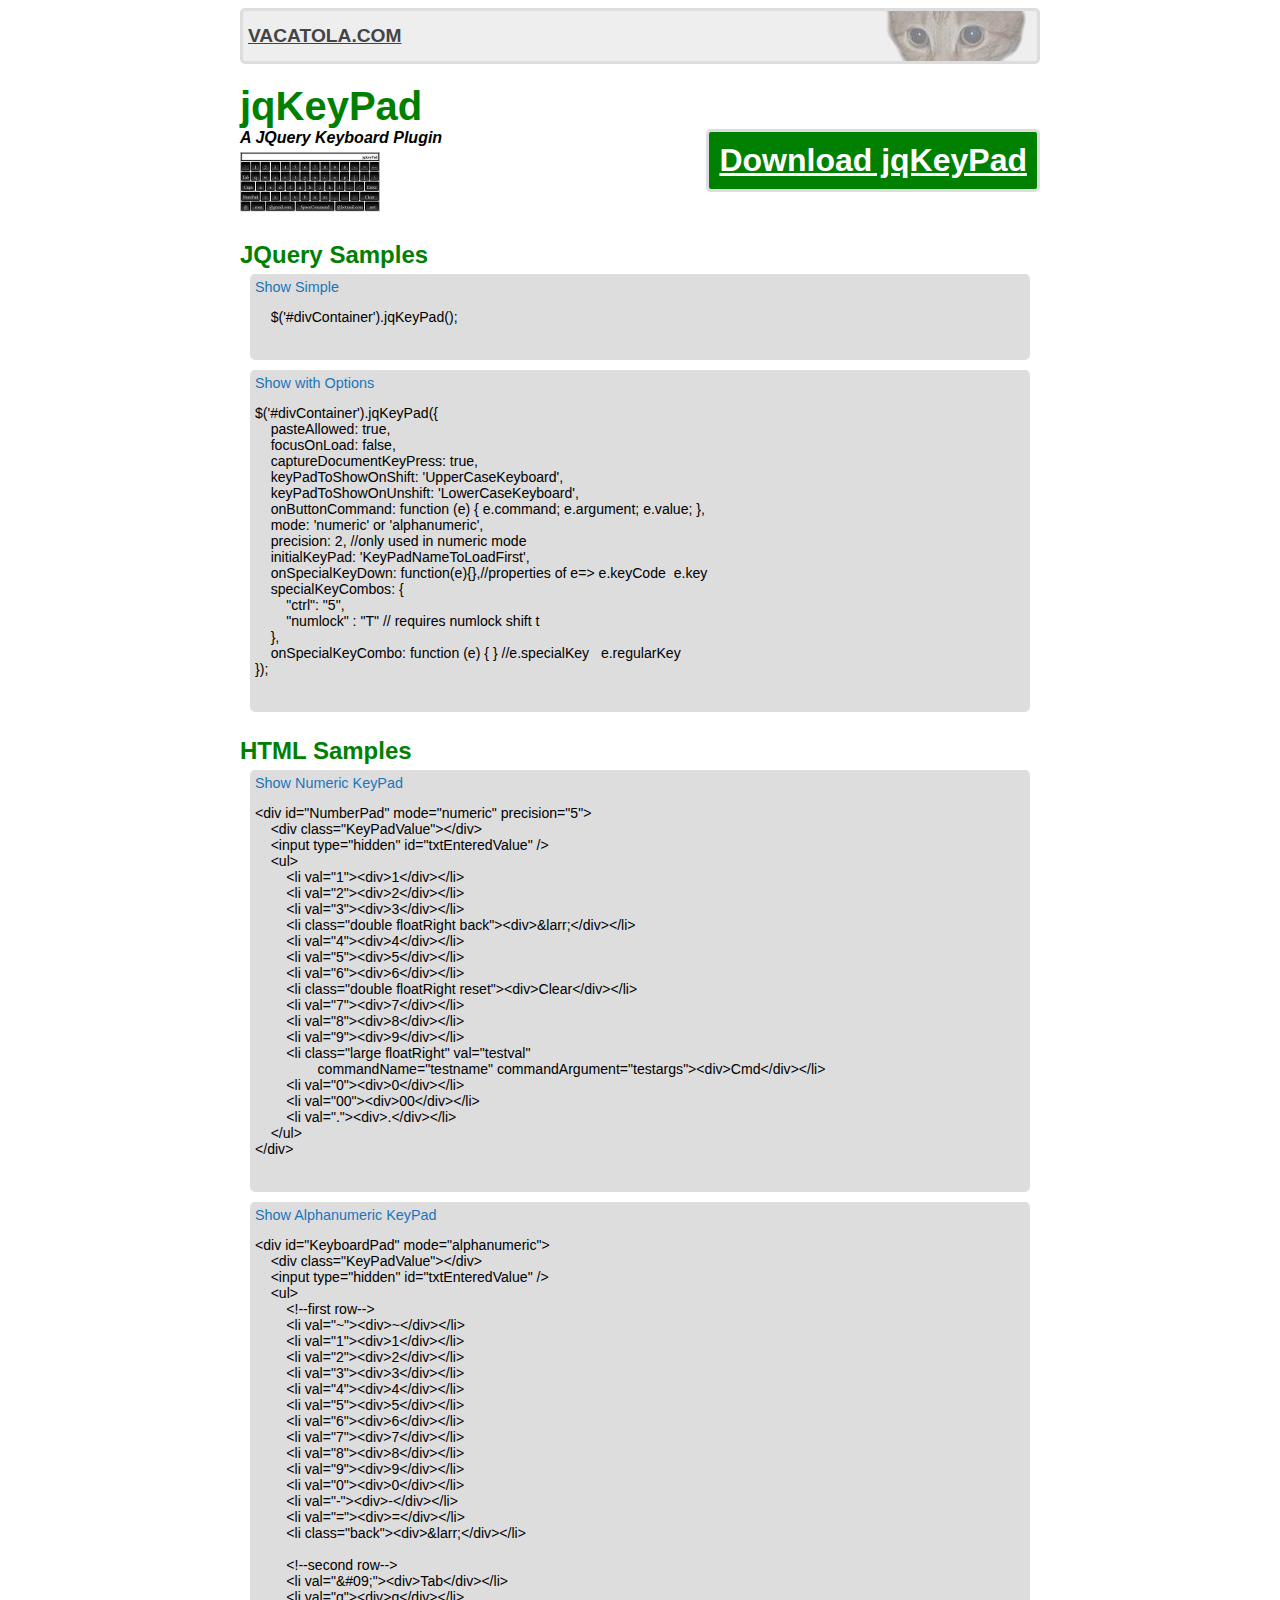
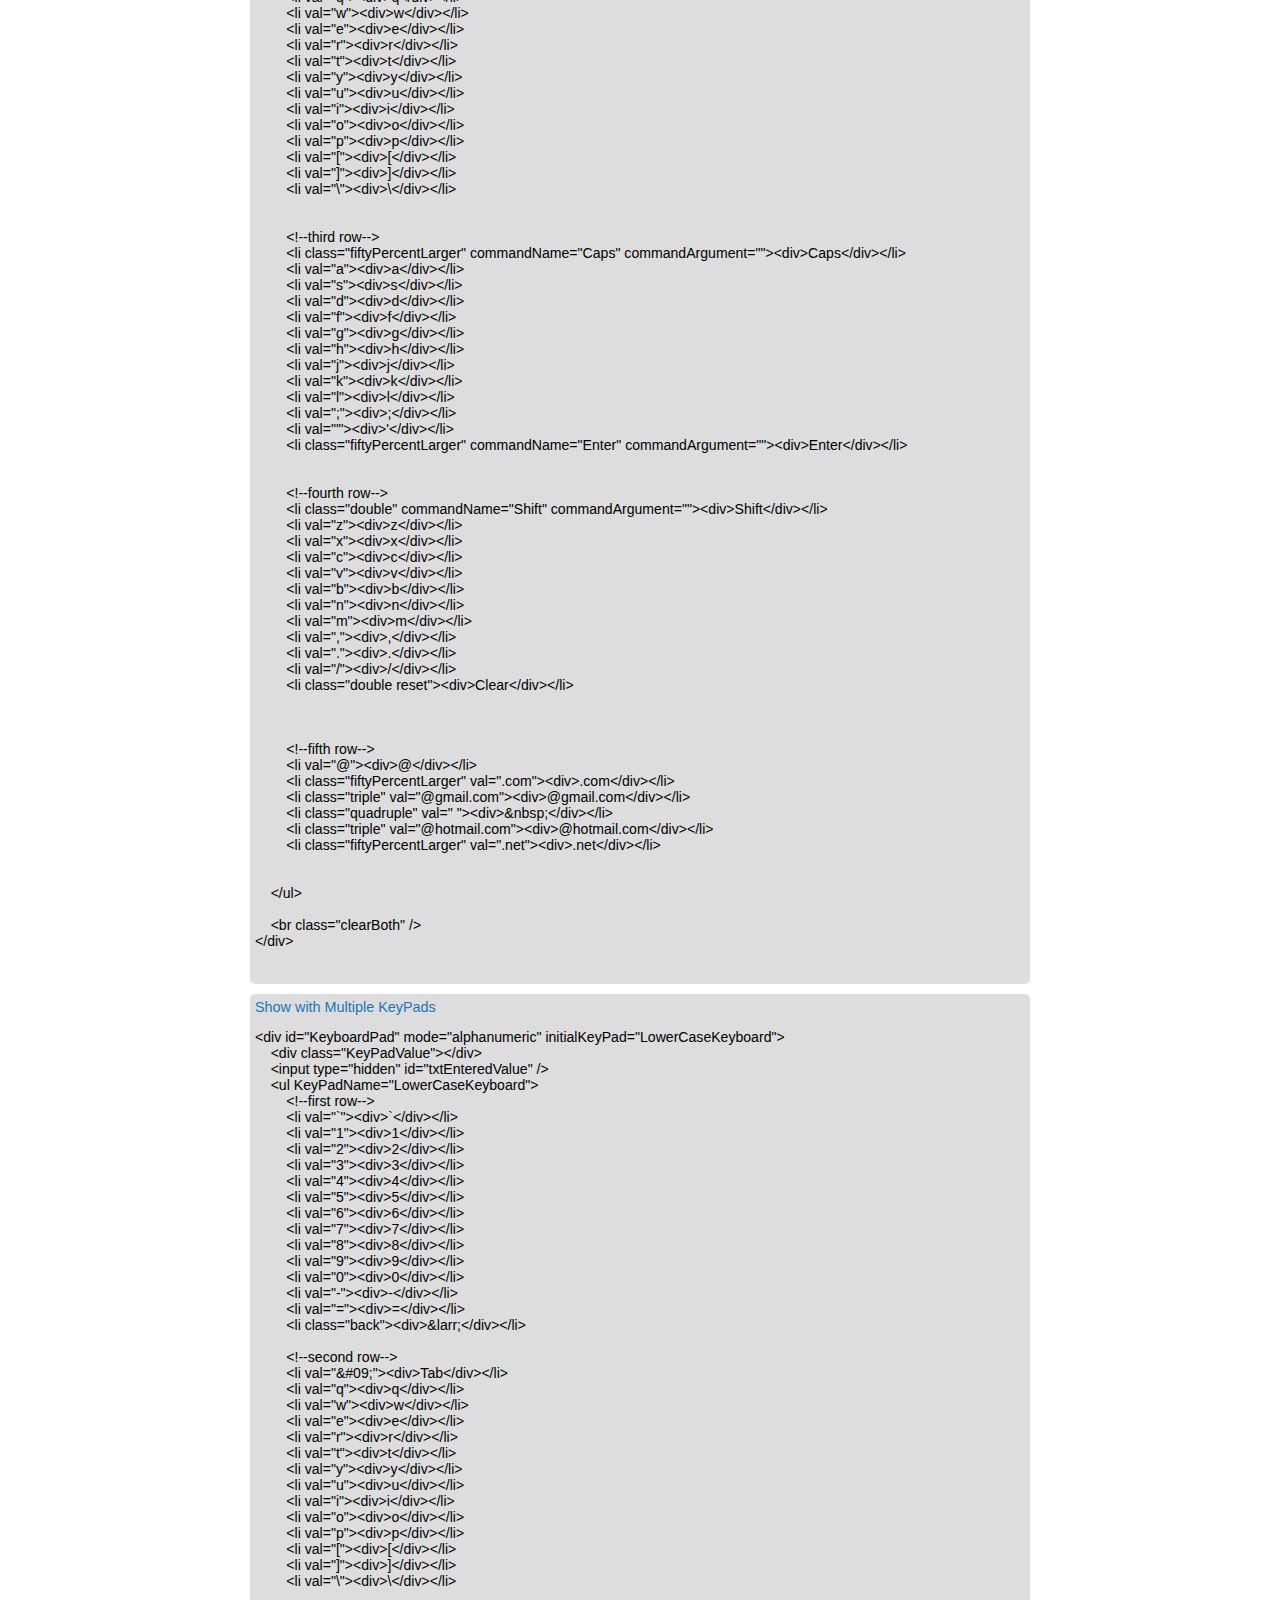
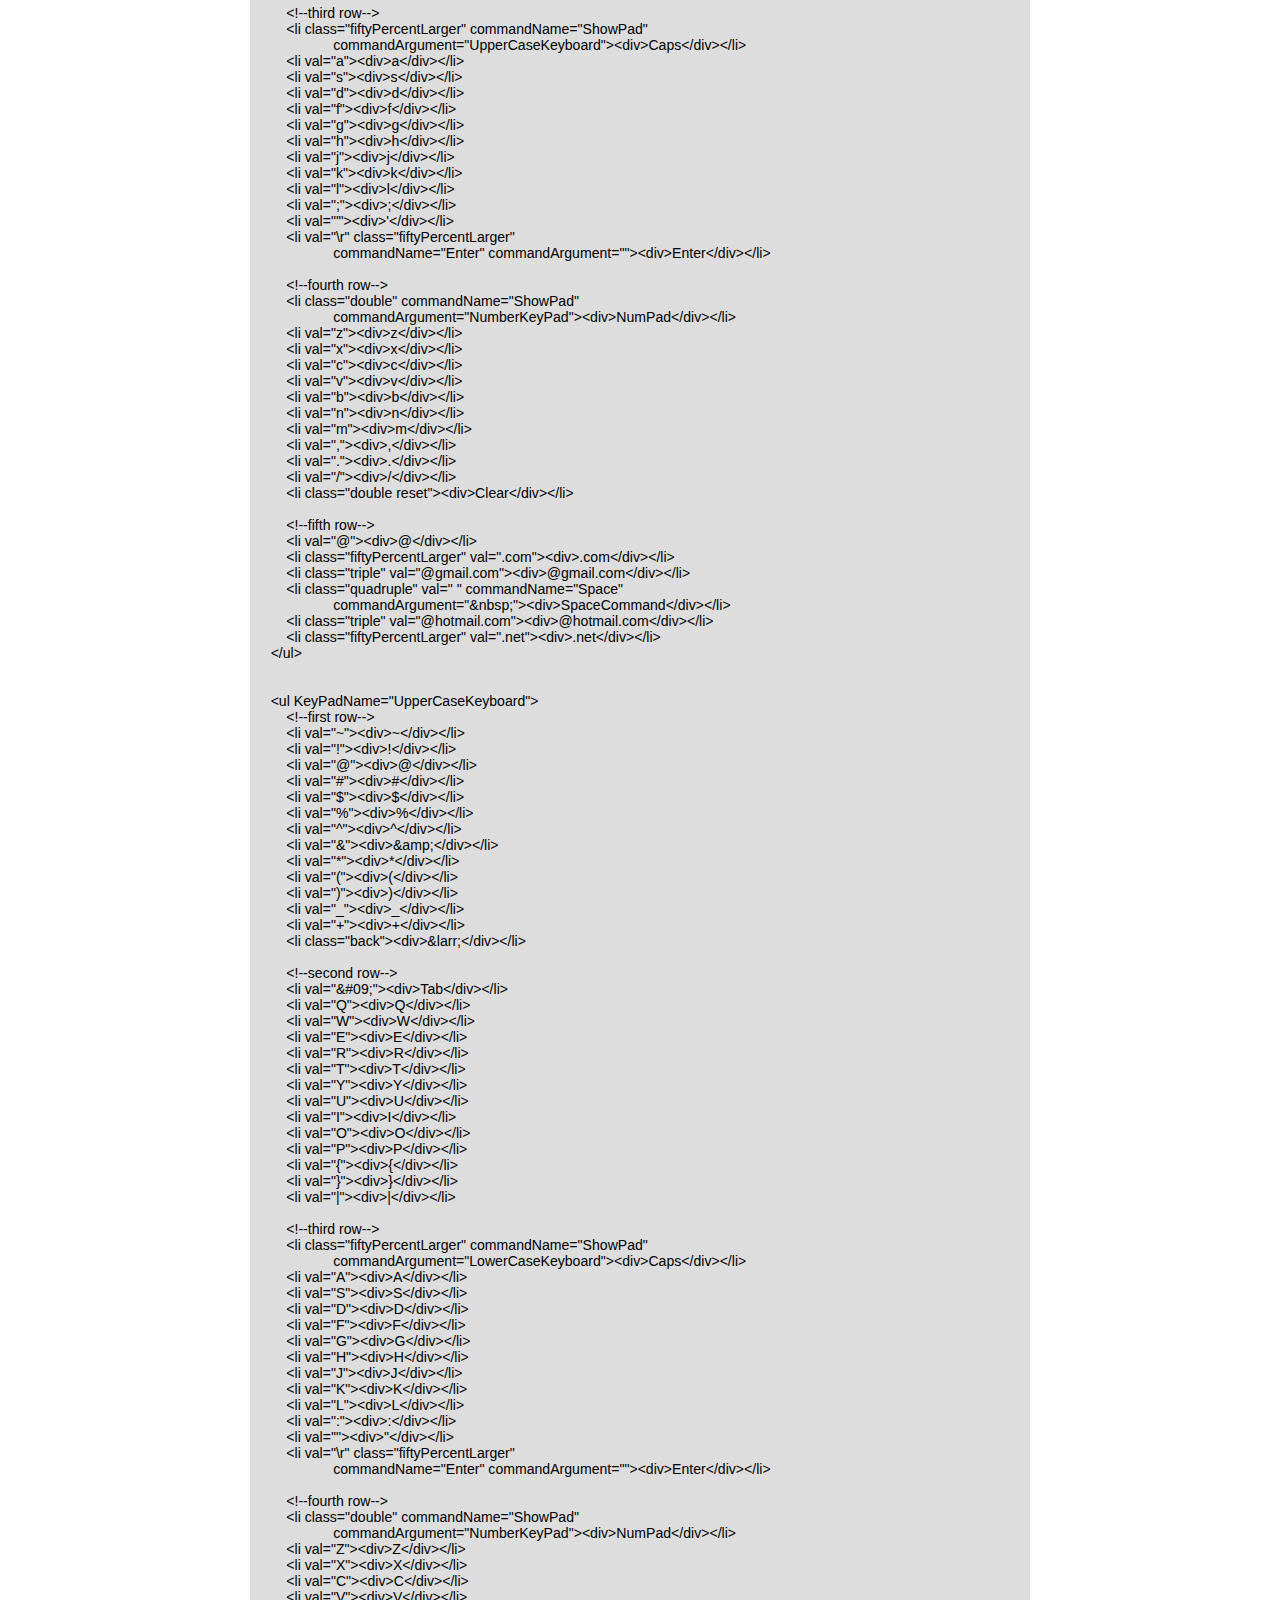
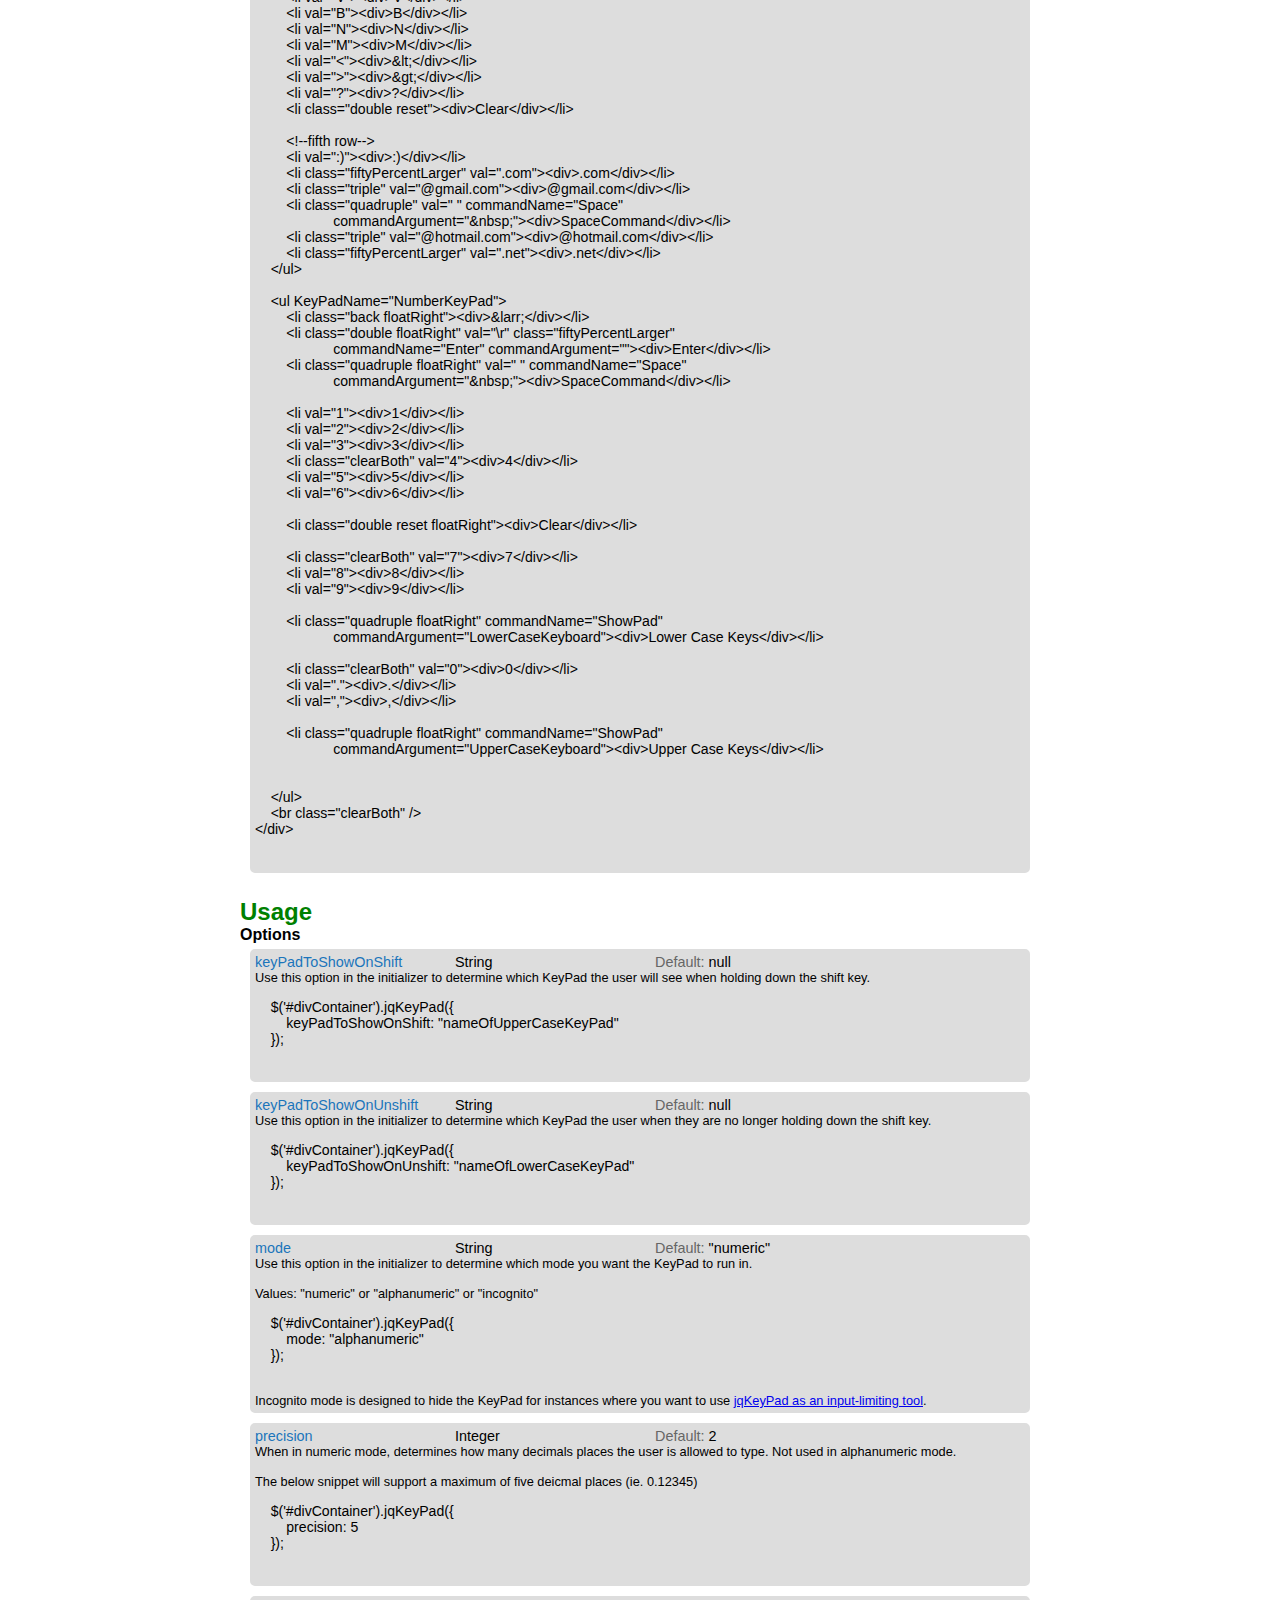
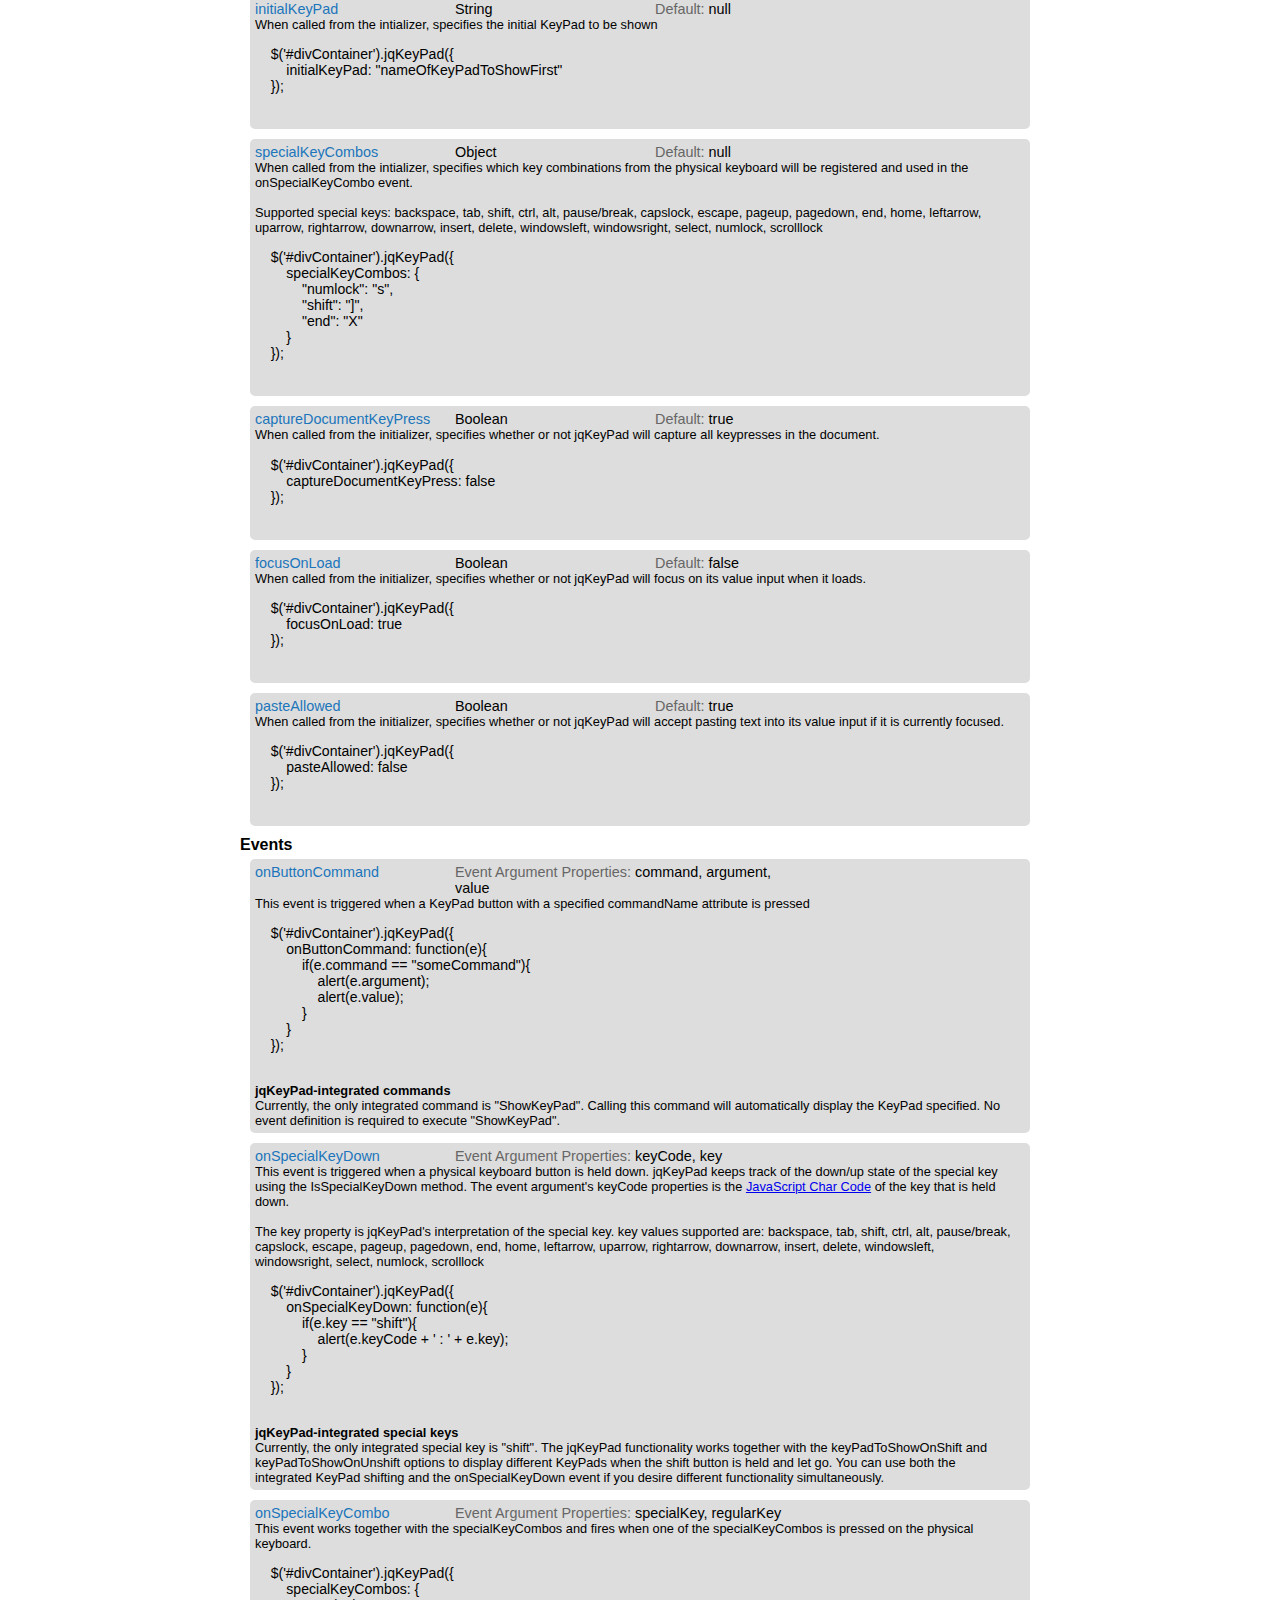
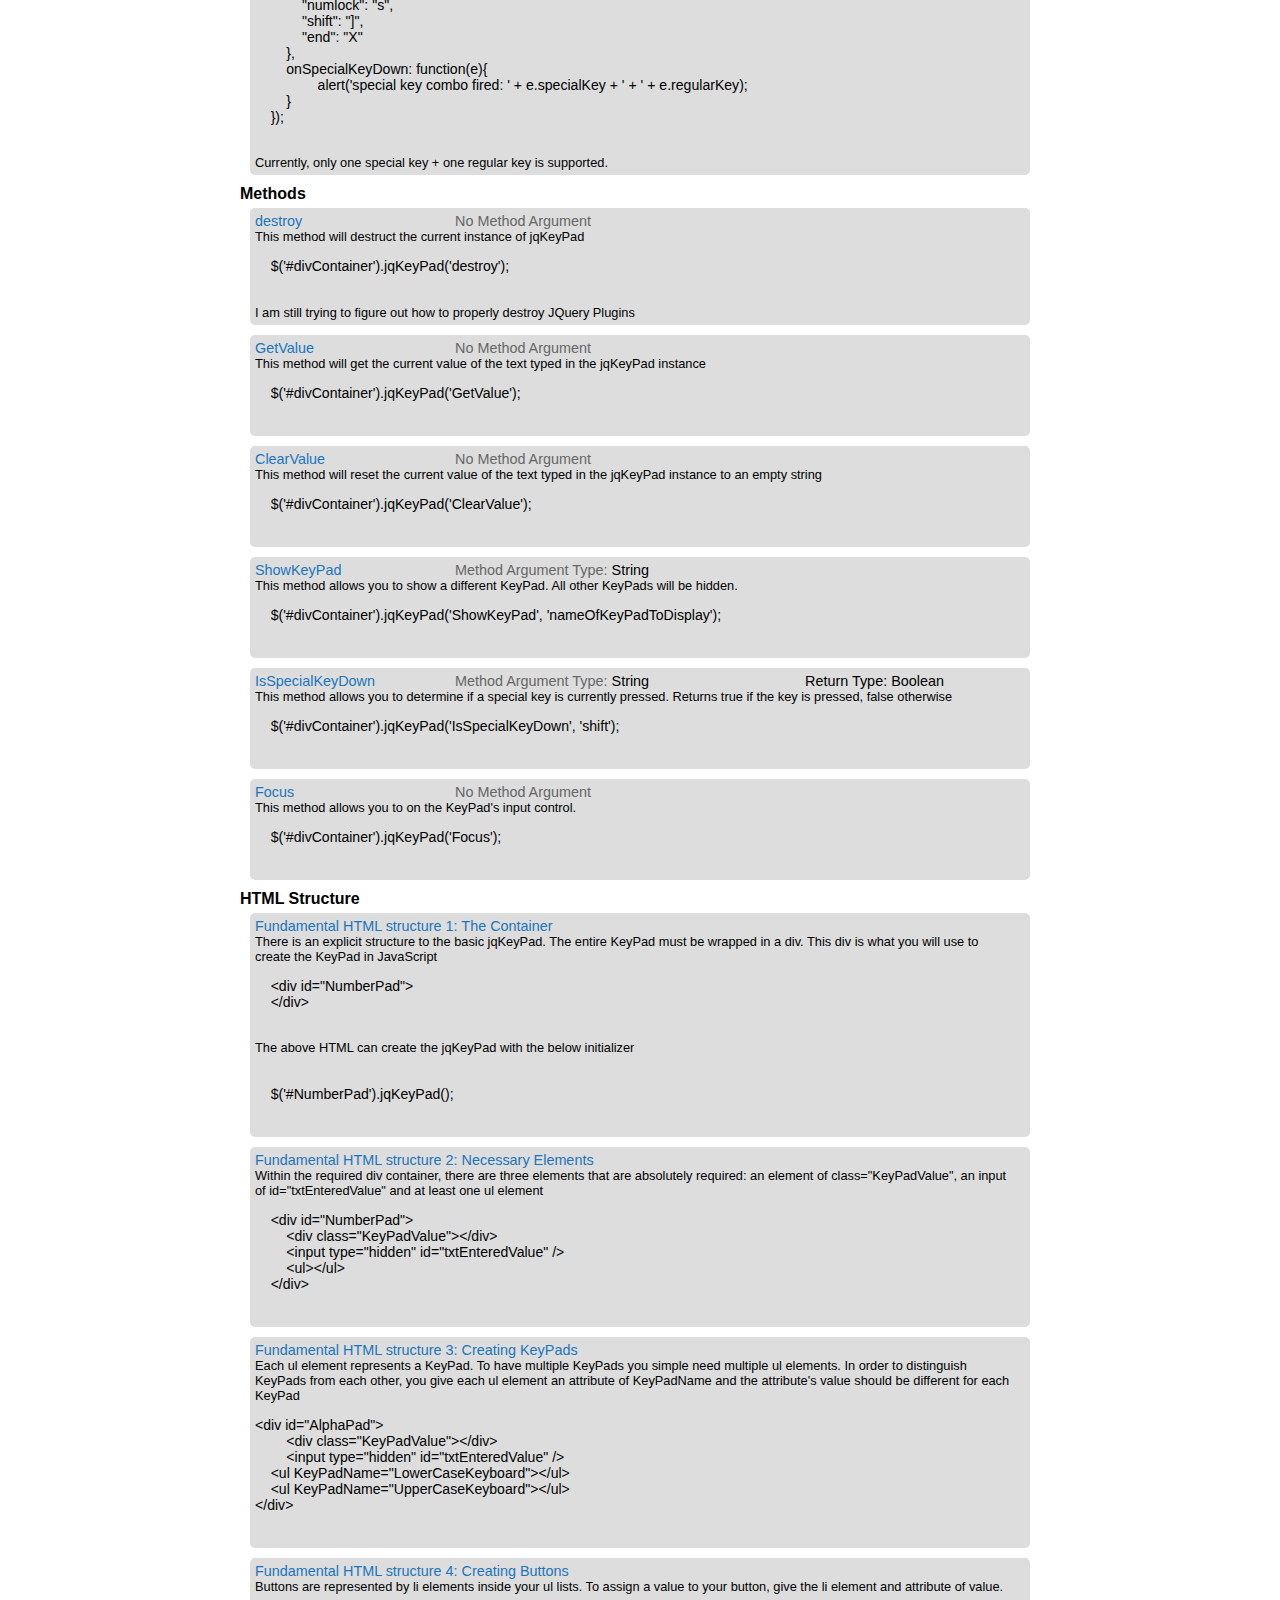
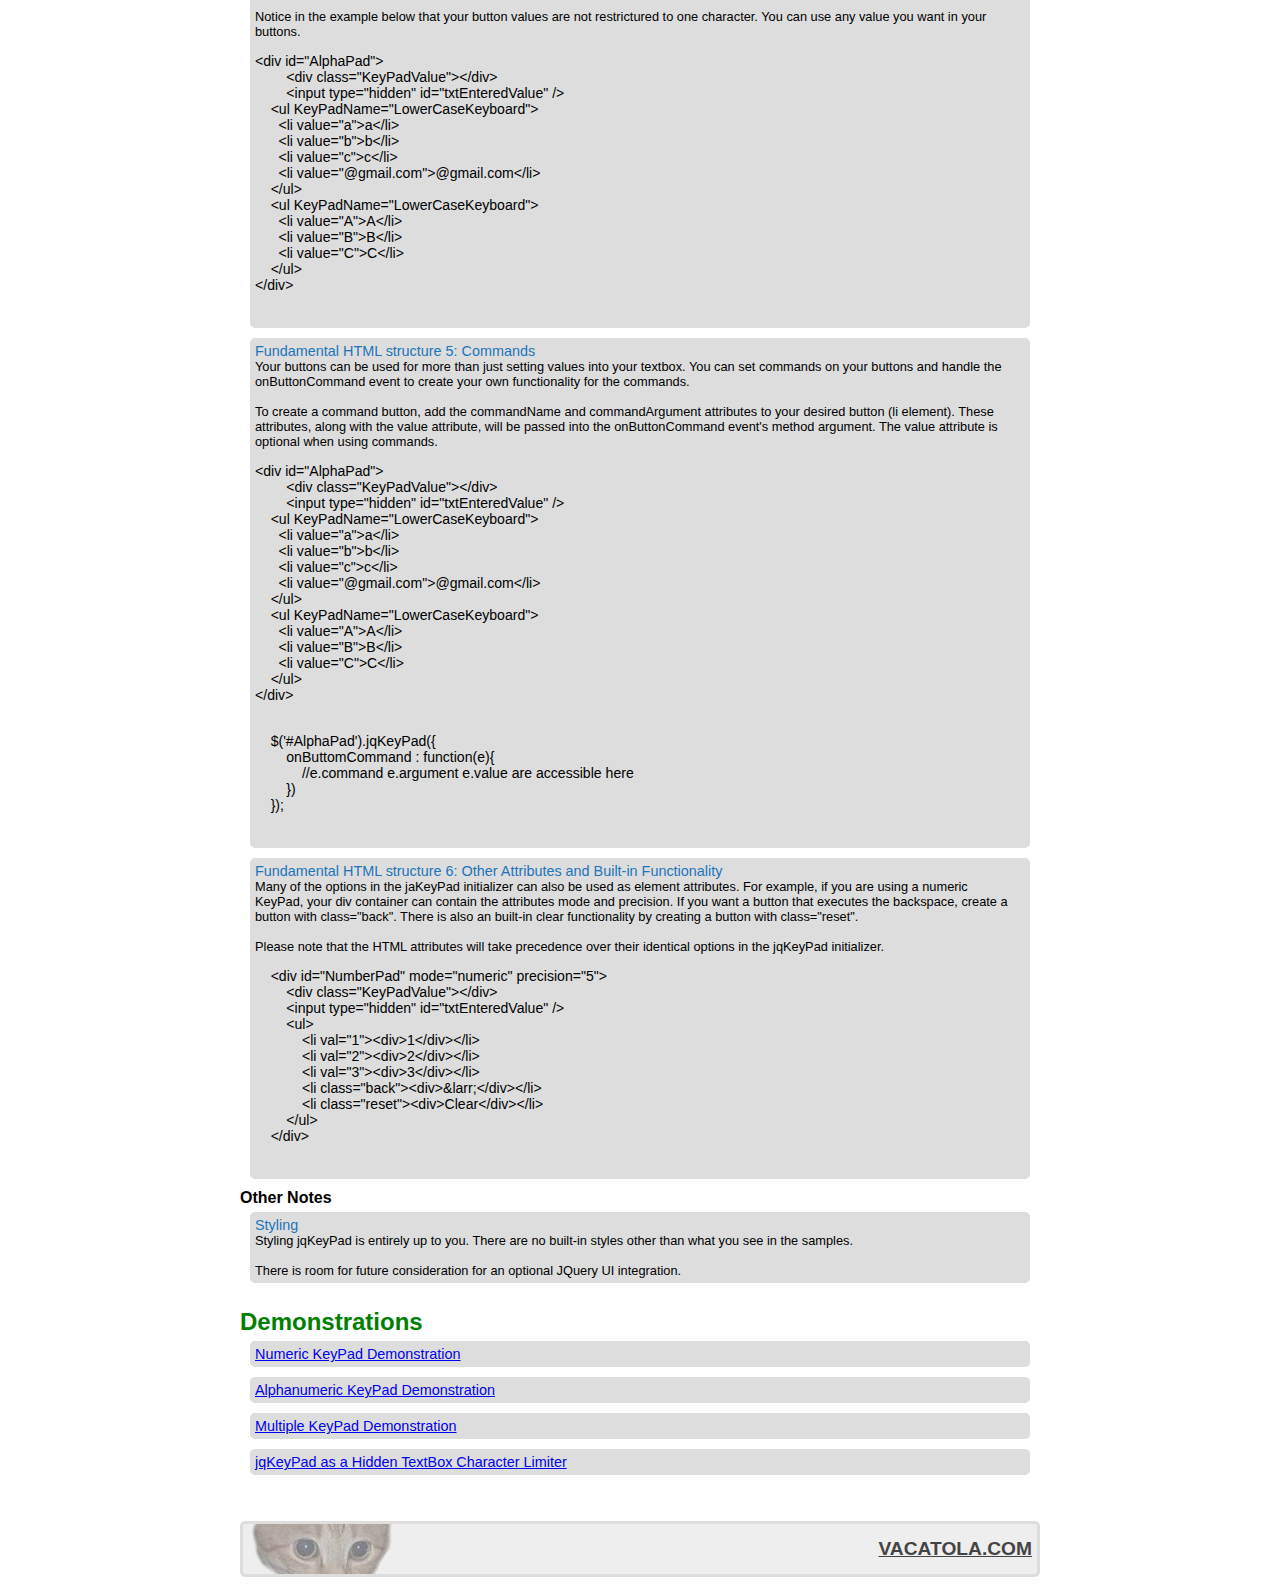
<file: index.html>
﻿<!DOCTYPE html>
<html xmlns="http://www.w3.org/1999/xhtml">
<head>
    <title>jqKeyPad - JQuery Keyboard Plugin - vacatola.com</title>
    <link href="Assets/styles.css" rel="stylesheet" />
    <!--<link href="Assets/snippet.css" rel="stylesheet" />-->
    <link href="Assets/jq-keypad.css" rel="stylesheet" />

    <style>
        pre.prettyprint
        {
            border:none;
        }
    </style>

    <script src="http://ajax.googleapis.com/ajax/libs/jquery/1.8.0/jquery.min.js" type="text/javascript"></script>
    <!--<script src="Assets/snippet.js" type="text/javascript"></script>-->
    <script type="text/javascript" src="http://balupton.github.com/jquery-syntaxhighlighter/scripts/jquery.syntaxhighlighter.min.js"></script>
    <script src="jquery-keypad.js" type="text/javascript"></script>

    <script type="text/javascript">
        $(document).ready(function () {
            //$("pre.js").snippet("javascript", { style: "peachpuff" });
            //$("pre.html").snippet("html", { style: "peachpuff" });

            $.SyntaxHighlighter.init();

            $('img.imgKeyPadThumb').click(function () {
                $('#overlay').removeClass('hidden');
                $('#KeyboardPad').removeClass('hidden');
                $('body').addClass('tmpFixed');
                $('#KeyboardPad').jqKeyPad('Focus');
            });

            $('#overlay').click(function () {
                $('#overlay').addClass('hidden');
                $('#KeyboardPad').addClass('hidden');
                $('body').removeClass('tmpFixed');
            });


            $('div.usage div h4').click(function () {
                var divElement = $(this).parent().children('div');
                if ($(divElement).is(":visible") == true) {
                    $(divElement).hide('fast');
                }
                else {
                    $(divElement).show('fast');
                }
            });

            $('.divDescriptionText').hide();
            $('.divDescriptionTitle').click(function () {
                if ($(this).parent().children('.divDescriptionText').is(':visible') == true) {
                    $(this).parent().children('.divDescriptionText').hide('fast');
                }
                else {
                    $(this).parent().children('.divDescriptionText').show('fast');
                }
            });

            var x = $('#KeyboardPad').jqKeyPad({
                captureDocumentKeyPress: false,
                keyPadToShowOnShift: 'UpperCaseKeyboard',
                keyPadToShowOnUnshift: 'LowerCaseKeyboard',
                onButtonCommand: function (e) {
                    if (e.command == "Close") {
                        $('#overlay').addClass('hidden');
                        $('#KeyboardPad').addClass('hidden');
                        $('body').removeClass('tmpFixed');
                        $('#KeyboardPad').jqKeyPad('destroy');
                    }
                    else if (e.command == 'Space') {
                        return false;
                    }
                    return false;
                }
            });

            $('.showOnLoad').show();
        });
    </script>
</head>
<body>
    <div id="PageContainer">
        <div id="PageTitle">
            <h1><a href="http://www.vacatola.com">VACATOLA.COM</a></h1>
        </div>
        
        <h1 id="KeyPadHeader1">jqKeyPad</h1>
        <a class="download" href="http://code.google.com/p/jqkeypad/downloads/list">Download jqKeyPad</a>
        <h2>A JQuery Keyboard Plugin</h2>
        
        <img id="imgKeyPadThumb" class="imgKeyPadThumb" src="Assets/keyPad-ThumbSize.png" />
        
        

        <div id="JQueryFormat">
            <h3>JQuery Samples</h3>
            <div class="usage">
                <div>
                    <div>
                        <div class="divDescriptionContainer">
                            <div class="divDescriptionTitle">
                                <div class="descHeader1">Show Simple</div>
                                <br class="clearBoth" />
                            </div>
                            <div class="divDescriptionText showOnLoad">
                                <pre class="language-javascript">
    $('#divContainer').jqKeyPad();
                                </pre>
                            </div>
                        </div>
                    </div>
                    <div>
                        <div class="divDescriptionContainer">
                            <div class="divDescriptionTitle">
                                <div class="descHeader1">Show with Options</div>
                                <br class="clearBoth" />
                            </div>
                            <div class="divDescriptionText">
                                <pre class="language-javascript">
$('#divContainer').jqKeyPad({
    pasteAllowed: true,
    focusOnLoad: false,
    captureDocumentKeyPress: true,
    keyPadToShowOnShift: 'UpperCaseKeyboard',
    keyPadToShowOnUnshift: 'LowerCaseKeyboard',
    onButtonCommand: function (e) { e.command; e.argument; e.value; },
    mode: 'numeric' or 'alphanumeric',
    precision: 2, //only used in numeric mode
    initialKeyPad: 'KeyPadNameToLoadFirst',
    onSpecialKeyDown: function(e){},//properties of e=> e.keyCode  e.key
    specialKeyCombos: {
        "ctrl": "5",
        "numlock" : "T" // requires numlock shift t
    },
    onSpecialKeyCombo: function (e) { } //e.specialKey   e.regularKey
});
            </pre>
                            </div>
                        </div>
                    </div>
                </div>
            </div>
            
        </div>

        <div id="HtmlFormat">
            <h3>HTML Samples</h3>
            <div class="usage">
                <div>
                    <div>
                        <div class="divDescriptionContainer">
                            <div class="divDescriptionTitle">
                                <div class="descHeader1">Show Numeric KeyPad</div>
                                <br class="clearBoth" />
                            </div>
                            <div class="divDescriptionText">
                                <pre class="language-html">
&lt;div id=&quot;NumberPad&quot; mode=&quot;numeric&quot; precision=&quot;5&quot;&gt;
    &lt;div class=&quot;KeyPadValue&quot;&gt;&lt;/div&gt;
    &lt;input type=&quot;hidden&quot; id=&quot;txtEnteredValue&quot; /&gt;
    &lt;ul&gt;
        &lt;li val=&quot;1&quot;&gt;&lt;div&gt;1&lt;/div&gt;&lt;/li&gt;
        &lt;li val=&quot;2&quot;&gt;&lt;div&gt;2&lt;/div&gt;&lt;/li&gt;
        &lt;li val=&quot;3&quot;&gt;&lt;div&gt;3&lt;/div&gt;&lt;/li&gt;
        &lt;li class=&quot;double floatRight back&quot;&gt;&lt;div&gt;&amp;larr;&lt;/div&gt;&lt;/li&gt;
        &lt;li val=&quot;4&quot;&gt;&lt;div&gt;4&lt;/div&gt;&lt;/li&gt;
        &lt;li val=&quot;5&quot;&gt;&lt;div&gt;5&lt;/div&gt;&lt;/li&gt;
        &lt;li val=&quot;6&quot;&gt;&lt;div&gt;6&lt;/div&gt;&lt;/li&gt;
        &lt;li class=&quot;double floatRight reset&quot;&gt;&lt;div&gt;Clear&lt;/div&gt;&lt;/li&gt;
        &lt;li val=&quot;7&quot;&gt;&lt;div&gt;7&lt;/div&gt;&lt;/li&gt;
        &lt;li val=&quot;8&quot;&gt;&lt;div&gt;8&lt;/div&gt;&lt;/li&gt;
        &lt;li val=&quot;9&quot;&gt;&lt;div&gt;9&lt;/div&gt;&lt;/li&gt;
        &lt;li class=&quot;large floatRight&quot; val=&quot;testval&quot; 
                commandName=&quot;testname&quot; commandArgument=&quot;testargs&quot;&gt;&lt;div&gt;Cmd&lt;/div&gt;&lt;/li&gt;
        &lt;li val=&quot;0&quot;&gt;&lt;div&gt;0&lt;/div&gt;&lt;/li&gt;
        &lt;li val=&quot;00&quot;&gt;&lt;div&gt;00&lt;/div&gt;&lt;/li&gt;
        &lt;li val=&quot;.&quot;&gt;&lt;div&gt;.&lt;/div&gt;&lt;/li&gt;
    &lt;/ul&gt;
&lt;/div&gt;
            </pre>
                            </div>
                        </div>
                    </div>
                    <div>
                        <div class="divDescriptionContainer">
                            <div class="divDescriptionTitle">
                                <div class="descHeader1">Show Alphanumeric KeyPad</div>
                                <br class="clearBoth" />
                            </div>
                            <div class="divDescriptionText">
                                <pre class="language-html">
&lt;div id=&quot;KeyboardPad&quot; mode=&quot;alphanumeric&quot;&gt;
    &lt;div class=&quot;KeyPadValue&quot;&gt;&lt;/div&gt;
    &lt;input type=&quot;hidden&quot; id=&quot;txtEnteredValue&quot; /&gt;
    &lt;ul&gt;
        &lt;!--first row--&gt;
        &lt;li val=&quot;~&quot;&gt;&lt;div&gt;~&lt;/div&gt;&lt;/li&gt;
        &lt;li val=&quot;1&quot;&gt;&lt;div&gt;1&lt;/div&gt;&lt;/li&gt;
        &lt;li val=&quot;2&quot;&gt;&lt;div&gt;2&lt;/div&gt;&lt;/li&gt;
        &lt;li val=&quot;3&quot;&gt;&lt;div&gt;3&lt;/div&gt;&lt;/li&gt;
        &lt;li val=&quot;4&quot;&gt;&lt;div&gt;4&lt;/div&gt;&lt;/li&gt;
        &lt;li val=&quot;5&quot;&gt;&lt;div&gt;5&lt;/div&gt;&lt;/li&gt;
        &lt;li val=&quot;6&quot;&gt;&lt;div&gt;6&lt;/div&gt;&lt;/li&gt;
        &lt;li val=&quot;7&quot;&gt;&lt;div&gt;7&lt;/div&gt;&lt;/li&gt;
        &lt;li val=&quot;8&quot;&gt;&lt;div&gt;8&lt;/div&gt;&lt;/li&gt;
        &lt;li val=&quot;9&quot;&gt;&lt;div&gt;9&lt;/div&gt;&lt;/li&gt;
        &lt;li val=&quot;0&quot;&gt;&lt;div&gt;0&lt;/div&gt;&lt;/li&gt;
        &lt;li val=&quot;-&quot;&gt;&lt;div&gt;-&lt;/div&gt;&lt;/li&gt;
        &lt;li val=&quot;=&quot;&gt;&lt;div&gt;=&lt;/div&gt;&lt;/li&gt;
        &lt;li class=&quot;back&quot;&gt;&lt;div&gt;&amp;larr;&lt;/div&gt;&lt;/li&gt;

        &lt;!--second row--&gt;
        &lt;li val=&quot;&amp;#09;&quot;&gt;&lt;div&gt;Tab&lt;/div&gt;&lt;/li&gt;
        &lt;li val=&quot;q&quot;&gt;&lt;div&gt;q&lt;/div&gt;&lt;/li&gt;
        &lt;li val=&quot;w&quot;&gt;&lt;div&gt;w&lt;/div&gt;&lt;/li&gt;
        &lt;li val=&quot;e&quot;&gt;&lt;div&gt;e&lt;/div&gt;&lt;/li&gt;
        &lt;li val=&quot;r&quot;&gt;&lt;div&gt;r&lt;/div&gt;&lt;/li&gt;
        &lt;li val=&quot;t&quot;&gt;&lt;div&gt;t&lt;/div&gt;&lt;/li&gt;
        &lt;li val=&quot;y&quot;&gt;&lt;div&gt;y&lt;/div&gt;&lt;/li&gt;
        &lt;li val=&quot;u&quot;&gt;&lt;div&gt;u&lt;/div&gt;&lt;/li&gt;
        &lt;li val=&quot;i&quot;&gt;&lt;div&gt;i&lt;/div&gt;&lt;/li&gt;
        &lt;li val=&quot;o&quot;&gt;&lt;div&gt;o&lt;/div&gt;&lt;/li&gt;
        &lt;li val=&quot;p&quot;&gt;&lt;div&gt;p&lt;/div&gt;&lt;/li&gt;
        &lt;li val=&quot;[&quot;&gt;&lt;div&gt;[&lt;/div&gt;&lt;/li&gt;
        &lt;li val=&quot;]&quot;&gt;&lt;div&gt;]&lt;/div&gt;&lt;/li&gt;
        &lt;li val=&quot;\&quot;&gt;&lt;div&gt;\&lt;/div&gt;&lt;/li&gt;

                
        &lt;!--third row--&gt;
        &lt;li class=&quot;fiftyPercentLarger&quot; commandName=&quot;Caps&quot; commandArgument=&quot;&quot;&gt;&lt;div&gt;Caps&lt;/div&gt;&lt;/li&gt;
        &lt;li val=&quot;a&quot;&gt;&lt;div&gt;a&lt;/div&gt;&lt;/li&gt;
        &lt;li val=&quot;s&quot;&gt;&lt;div&gt;s&lt;/div&gt;&lt;/li&gt;
        &lt;li val=&quot;d&quot;&gt;&lt;div&gt;d&lt;/div&gt;&lt;/li&gt;
        &lt;li val=&quot;f&quot;&gt;&lt;div&gt;f&lt;/div&gt;&lt;/li&gt;
        &lt;li val=&quot;g&quot;&gt;&lt;div&gt;g&lt;/div&gt;&lt;/li&gt;
        &lt;li val=&quot;h&quot;&gt;&lt;div&gt;h&lt;/div&gt;&lt;/li&gt;
        &lt;li val=&quot;j&quot;&gt;&lt;div&gt;j&lt;/div&gt;&lt;/li&gt;
        &lt;li val=&quot;k&quot;&gt;&lt;div&gt;k&lt;/div&gt;&lt;/li&gt;
        &lt;li val=&quot;l&quot;&gt;&lt;div&gt;l&lt;/div&gt;&lt;/li&gt;
        &lt;li val=&quot;;&quot;&gt;&lt;div&gt;;&lt;/div&gt;&lt;/li&gt;
        &lt;li val=&quot;&#39;&quot;&gt;&lt;div&gt;&#39;&lt;/div&gt;&lt;/li&gt;
        &lt;li class=&quot;fiftyPercentLarger&quot; commandName=&quot;Enter&quot; commandArgument=&quot;&quot;&gt;&lt;div&gt;Enter&lt;/div&gt;&lt;/li&gt;

                
        &lt;!--fourth row--&gt;
        &lt;li class=&quot;double&quot; commandName=&quot;Shift&quot; commandArgument=&quot;&quot;&gt;&lt;div&gt;Shift&lt;/div&gt;&lt;/li&gt;
        &lt;li val=&quot;z&quot;&gt;&lt;div&gt;z&lt;/div&gt;&lt;/li&gt;
        &lt;li val=&quot;x&quot;&gt;&lt;div&gt;x&lt;/div&gt;&lt;/li&gt;
        &lt;li val=&quot;c&quot;&gt;&lt;div&gt;c&lt;/div&gt;&lt;/li&gt;
        &lt;li val=&quot;v&quot;&gt;&lt;div&gt;v&lt;/div&gt;&lt;/li&gt;
        &lt;li val=&quot;b&quot;&gt;&lt;div&gt;b&lt;/div&gt;&lt;/li&gt;
        &lt;li val=&quot;n&quot;&gt;&lt;div&gt;n&lt;/div&gt;&lt;/li&gt;
        &lt;li val=&quot;m&quot;&gt;&lt;div&gt;m&lt;/div&gt;&lt;/li&gt;
        &lt;li val=&quot;,&quot;&gt;&lt;div&gt;,&lt;/div&gt;&lt;/li&gt;
        &lt;li val=&quot;.&quot;&gt;&lt;div&gt;.&lt;/div&gt;&lt;/li&gt;
        &lt;li val=&quot;/&quot;&gt;&lt;div&gt;/&lt;/div&gt;&lt;/li&gt;
        &lt;li class=&quot;double reset&quot;&gt;&lt;div&gt;Clear&lt;/div&gt;&lt;/li&gt;

                    
                
        &lt;!--fifth row--&gt;
        &lt;li val=&quot;@&quot;&gt;&lt;div&gt;@&lt;/div&gt;&lt;/li&gt;
        &lt;li class=&quot;fiftyPercentLarger&quot; val=&quot;.com&quot;&gt;&lt;div&gt;.com&lt;/div&gt;&lt;/li&gt;
        &lt;li class=&quot;triple&quot; val=&quot;@gmail.com&quot;&gt;&lt;div&gt;@gmail.com&lt;/div&gt;&lt;/li&gt;
        &lt;li class=&quot;quadruple&quot; val=&quot; &quot;&gt;&lt;div&gt;&amp;nbsp;&lt;/div&gt;&lt;/li&gt;
        &lt;li class=&quot;triple&quot; val=&quot;@hotmail.com&quot;&gt;&lt;div&gt;@hotmail.com&lt;/div&gt;&lt;/li&gt;
        &lt;li class=&quot;fiftyPercentLarger&quot; val=&quot;.net&quot;&gt;&lt;div&gt;.net&lt;/div&gt;&lt;/li&gt;


    &lt;/ul&gt;

    &lt;br class=&quot;clearBoth&quot; /&gt;
&lt;/div&gt;
            </pre>
                            </div>
                        </div>
                    </div>
                    <div>
                        <div class="divDescriptionContainer">
                            <div class="divDescriptionTitle">
                                <div class="descHeader1">Show with Multiple KeyPads</div>
                                <br class="clearBoth" />
                            </div>
                            <div class="divDescriptionText">
                                <pre class="language-html">
&lt;div id=&quot;KeyboardPad&quot; mode=&quot;alphanumeric&quot; initialKeyPad=&quot;LowerCaseKeyboard&quot;&gt;
    &lt;div class=&quot;KeyPadValue&quot;&gt;&lt;/div&gt;
    &lt;input type=&quot;hidden&quot; id=&quot;txtEnteredValue&quot; /&gt;
    &lt;ul KeyPadName=&quot;LowerCaseKeyboard&quot;&gt;
        &lt;!--first row--&gt;
        &lt;li val=&quot;`&quot;&gt;&lt;div&gt;`&lt;/div&gt;&lt;/li&gt;
        &lt;li val=&quot;1&quot;&gt;&lt;div&gt;1&lt;/div&gt;&lt;/li&gt;
        &lt;li val=&quot;2&quot;&gt;&lt;div&gt;2&lt;/div&gt;&lt;/li&gt;
        &lt;li val=&quot;3&quot;&gt;&lt;div&gt;3&lt;/div&gt;&lt;/li&gt;
        &lt;li val=&quot;4&quot;&gt;&lt;div&gt;4&lt;/div&gt;&lt;/li&gt;
        &lt;li val=&quot;5&quot;&gt;&lt;div&gt;5&lt;/div&gt;&lt;/li&gt;
        &lt;li val=&quot;6&quot;&gt;&lt;div&gt;6&lt;/div&gt;&lt;/li&gt;
        &lt;li val=&quot;7&quot;&gt;&lt;div&gt;7&lt;/div&gt;&lt;/li&gt;
        &lt;li val=&quot;8&quot;&gt;&lt;div&gt;8&lt;/div&gt;&lt;/li&gt;
        &lt;li val=&quot;9&quot;&gt;&lt;div&gt;9&lt;/div&gt;&lt;/li&gt;
        &lt;li val=&quot;0&quot;&gt;&lt;div&gt;0&lt;/div&gt;&lt;/li&gt;
        &lt;li val=&quot;-&quot;&gt;&lt;div&gt;-&lt;/div&gt;&lt;/li&gt;
        &lt;li val=&quot;=&quot;&gt;&lt;div&gt;=&lt;/div&gt;&lt;/li&gt;
        &lt;li class=&quot;back&quot;&gt;&lt;div&gt;&amp;larr;&lt;/div&gt;&lt;/li&gt;

        &lt;!--second row--&gt;
        &lt;li val=&quot;&amp;#09;&quot;&gt;&lt;div&gt;Tab&lt;/div&gt;&lt;/li&gt;
        &lt;li val=&quot;q&quot;&gt;&lt;div&gt;q&lt;/div&gt;&lt;/li&gt;
        &lt;li val=&quot;w&quot;&gt;&lt;div&gt;w&lt;/div&gt;&lt;/li&gt;
        &lt;li val=&quot;e&quot;&gt;&lt;div&gt;e&lt;/div&gt;&lt;/li&gt;
        &lt;li val=&quot;r&quot;&gt;&lt;div&gt;r&lt;/div&gt;&lt;/li&gt;
        &lt;li val=&quot;t&quot;&gt;&lt;div&gt;t&lt;/div&gt;&lt;/li&gt;
        &lt;li val=&quot;y&quot;&gt;&lt;div&gt;y&lt;/div&gt;&lt;/li&gt;
        &lt;li val=&quot;u&quot;&gt;&lt;div&gt;u&lt;/div&gt;&lt;/li&gt;
        &lt;li val=&quot;i&quot;&gt;&lt;div&gt;i&lt;/div&gt;&lt;/li&gt;
        &lt;li val=&quot;o&quot;&gt;&lt;div&gt;o&lt;/div&gt;&lt;/li&gt;
        &lt;li val=&quot;p&quot;&gt;&lt;div&gt;p&lt;/div&gt;&lt;/li&gt;
        &lt;li val=&quot;[&quot;&gt;&lt;div&gt;[&lt;/div&gt;&lt;/li&gt;
        &lt;li val=&quot;]&quot;&gt;&lt;div&gt;]&lt;/div&gt;&lt;/li&gt;
        &lt;li val=&quot;\&quot;&gt;&lt;div&gt;\&lt;/div&gt;&lt;/li&gt;
                
        &lt;!--third row--&gt;
        &lt;li class=&quot;fiftyPercentLarger&quot; commandName=&quot;ShowPad&quot; 
                    commandArgument=&quot;UpperCaseKeyboard&quot;&gt;&lt;div&gt;Caps&lt;/div&gt;&lt;/li&gt;
        &lt;li val=&quot;a&quot;&gt;&lt;div&gt;a&lt;/div&gt;&lt;/li&gt;
        &lt;li val=&quot;s&quot;&gt;&lt;div&gt;s&lt;/div&gt;&lt;/li&gt;
        &lt;li val=&quot;d&quot;&gt;&lt;div&gt;d&lt;/div&gt;&lt;/li&gt;
        &lt;li val=&quot;f&quot;&gt;&lt;div&gt;f&lt;/div&gt;&lt;/li&gt;
        &lt;li val=&quot;g&quot;&gt;&lt;div&gt;g&lt;/div&gt;&lt;/li&gt;
        &lt;li val=&quot;h&quot;&gt;&lt;div&gt;h&lt;/div&gt;&lt;/li&gt;
        &lt;li val=&quot;j&quot;&gt;&lt;div&gt;j&lt;/div&gt;&lt;/li&gt;
        &lt;li val=&quot;k&quot;&gt;&lt;div&gt;k&lt;/div&gt;&lt;/li&gt;
        &lt;li val=&quot;l&quot;&gt;&lt;div&gt;l&lt;/div&gt;&lt;/li&gt;
        &lt;li val=&quot;;&quot;&gt;&lt;div&gt;;&lt;/div&gt;&lt;/li&gt;
        &lt;li val=&quot;&#39;&quot;&gt;&lt;div&gt;&#39;&lt;/div&gt;&lt;/li&gt;
        &lt;li val=&quot;\r&quot; class=&quot;fiftyPercentLarger&quot; 
                    commandName=&quot;Enter&quot; commandArgument=&quot;&quot;&gt;&lt;div&gt;Enter&lt;/div&gt;&lt;/li&gt;

        &lt;!--fourth row--&gt;
        &lt;li class=&quot;double&quot; commandName=&quot;ShowPad&quot; 
                    commandArgument=&quot;NumberKeyPad&quot;&gt;&lt;div&gt;NumPad&lt;/div&gt;&lt;/li&gt;
        &lt;li val=&quot;z&quot;&gt;&lt;div&gt;z&lt;/div&gt;&lt;/li&gt;
        &lt;li val=&quot;x&quot;&gt;&lt;div&gt;x&lt;/div&gt;&lt;/li&gt;
        &lt;li val=&quot;c&quot;&gt;&lt;div&gt;c&lt;/div&gt;&lt;/li&gt;
        &lt;li val=&quot;v&quot;&gt;&lt;div&gt;v&lt;/div&gt;&lt;/li&gt;
        &lt;li val=&quot;b&quot;&gt;&lt;div&gt;b&lt;/div&gt;&lt;/li&gt;
        &lt;li val=&quot;n&quot;&gt;&lt;div&gt;n&lt;/div&gt;&lt;/li&gt;
        &lt;li val=&quot;m&quot;&gt;&lt;div&gt;m&lt;/div&gt;&lt;/li&gt;
        &lt;li val=&quot;,&quot;&gt;&lt;div&gt;,&lt;/div&gt;&lt;/li&gt;
        &lt;li val=&quot;.&quot;&gt;&lt;div&gt;.&lt;/div&gt;&lt;/li&gt;
        &lt;li val=&quot;/&quot;&gt;&lt;div&gt;/&lt;/div&gt;&lt;/li&gt;
        &lt;li class=&quot;double reset&quot;&gt;&lt;div&gt;Clear&lt;/div&gt;&lt;/li&gt;
                
        &lt;!--fifth row--&gt;
        &lt;li val=&quot;@&quot;&gt;&lt;div&gt;@&lt;/div&gt;&lt;/li&gt;
        &lt;li class=&quot;fiftyPercentLarger&quot; val=&quot;.com&quot;&gt;&lt;div&gt;.com&lt;/div&gt;&lt;/li&gt;
        &lt;li class=&quot;triple&quot; val=&quot;@gmail.com&quot;&gt;&lt;div&gt;@gmail.com&lt;/div&gt;&lt;/li&gt;
        &lt;li class=&quot;quadruple&quot; val=&quot; &quot; commandName=&quot;Space&quot; 
                    commandArgument=&quot;&amp;nbsp;&quot;&gt;&lt;div&gt;SpaceCommand&lt;/div&gt;&lt;/li&gt;
        &lt;li class=&quot;triple&quot; val=&quot;@hotmail.com&quot;&gt;&lt;div&gt;@hotmail.com&lt;/div&gt;&lt;/li&gt;
        &lt;li class=&quot;fiftyPercentLarger&quot; val=&quot;.net&quot;&gt;&lt;div&gt;.net&lt;/div&gt;&lt;/li&gt;
    &lt;/ul&gt;

            
    &lt;ul KeyPadName=&quot;UpperCaseKeyboard&quot;&gt;
        &lt;!--first row--&gt;
        &lt;li val=&quot;~&quot;&gt;&lt;div&gt;~&lt;/div&gt;&lt;/li&gt;
        &lt;li val=&quot;!&quot;&gt;&lt;div&gt;!&lt;/div&gt;&lt;/li&gt;
        &lt;li val=&quot;@&quot;&gt;&lt;div&gt;@&lt;/div&gt;&lt;/li&gt;
        &lt;li val=&quot;#&quot;&gt;&lt;div&gt;#&lt;/div&gt;&lt;/li&gt;
        &lt;li val=&quot;$&quot;&gt;&lt;div&gt;$&lt;/div&gt;&lt;/li&gt;
        &lt;li val=&quot;%&quot;&gt;&lt;div&gt;%&lt;/div&gt;&lt;/li&gt;
        &lt;li val=&quot;^&quot;&gt;&lt;div&gt;^&lt;/div&gt;&lt;/li&gt;
        &lt;li val=&quot;&amp;&quot;&gt;&lt;div&gt;&amp;amp;&lt;/div&gt;&lt;/li&gt;
        &lt;li val=&quot;*&quot;&gt;&lt;div&gt;*&lt;/div&gt;&lt;/li&gt;
        &lt;li val=&quot;(&quot;&gt;&lt;div&gt;(&lt;/div&gt;&lt;/li&gt;
        &lt;li val=&quot;)&quot;&gt;&lt;div&gt;)&lt;/div&gt;&lt;/li&gt;
        &lt;li val=&quot;_&quot;&gt;&lt;div&gt;_&lt;/div&gt;&lt;/li&gt;
        &lt;li val=&quot;+&quot;&gt;&lt;div&gt;+&lt;/div&gt;&lt;/li&gt;
        &lt;li class=&quot;back&quot;&gt;&lt;div&gt;&amp;larr;&lt;/div&gt;&lt;/li&gt;

        &lt;!--second row--&gt;
        &lt;li val=&quot;&amp;#09;&quot;&gt;&lt;div&gt;Tab&lt;/div&gt;&lt;/li&gt;
        &lt;li val=&quot;Q&quot;&gt;&lt;div&gt;Q&lt;/div&gt;&lt;/li&gt;
        &lt;li val=&quot;W&quot;&gt;&lt;div&gt;W&lt;/div&gt;&lt;/li&gt;
        &lt;li val=&quot;E&quot;&gt;&lt;div&gt;E&lt;/div&gt;&lt;/li&gt;
        &lt;li val=&quot;R&quot;&gt;&lt;div&gt;R&lt;/div&gt;&lt;/li&gt;
        &lt;li val=&quot;T&quot;&gt;&lt;div&gt;T&lt;/div&gt;&lt;/li&gt;
        &lt;li val=&quot;Y&quot;&gt;&lt;div&gt;Y&lt;/div&gt;&lt;/li&gt;
        &lt;li val=&quot;U&quot;&gt;&lt;div&gt;U&lt;/div&gt;&lt;/li&gt;
        &lt;li val=&quot;I&quot;&gt;&lt;div&gt;I&lt;/div&gt;&lt;/li&gt;
        &lt;li val=&quot;O&quot;&gt;&lt;div&gt;O&lt;/div&gt;&lt;/li&gt;
        &lt;li val=&quot;P&quot;&gt;&lt;div&gt;P&lt;/div&gt;&lt;/li&gt;
        &lt;li val=&quot;{&quot;&gt;&lt;div&gt;{&lt;/div&gt;&lt;/li&gt;
        &lt;li val=&quot;}&quot;&gt;&lt;div&gt;}&lt;/div&gt;&lt;/li&gt;
        &lt;li val=&quot;|&quot;&gt;&lt;div&gt;|&lt;/div&gt;&lt;/li&gt;
                
        &lt;!--third row--&gt;
        &lt;li class=&quot;fiftyPercentLarger&quot; commandName=&quot;ShowPad&quot; 
                    commandArgument=&quot;LowerCaseKeyboard&quot;&gt;&lt;div&gt;Caps&lt;/div&gt;&lt;/li&gt;
        &lt;li val=&quot;A&quot;&gt;&lt;div&gt;A&lt;/div&gt;&lt;/li&gt;
        &lt;li val=&quot;S&quot;&gt;&lt;div&gt;S&lt;/div&gt;&lt;/li&gt;
        &lt;li val=&quot;D&quot;&gt;&lt;div&gt;D&lt;/div&gt;&lt;/li&gt;
        &lt;li val=&quot;F&quot;&gt;&lt;div&gt;F&lt;/div&gt;&lt;/li&gt;
        &lt;li val=&quot;G&quot;&gt;&lt;div&gt;G&lt;/div&gt;&lt;/li&gt;
        &lt;li val=&quot;H&quot;&gt;&lt;div&gt;H&lt;/div&gt;&lt;/li&gt;
        &lt;li val=&quot;J&quot;&gt;&lt;div&gt;J&lt;/div&gt;&lt;/li&gt;
        &lt;li val=&quot;K&quot;&gt;&lt;div&gt;K&lt;/div&gt;&lt;/li&gt;
        &lt;li val=&quot;L&quot;&gt;&lt;div&gt;L&lt;/div&gt;&lt;/li&gt;
        &lt;li val=&quot;:&quot;&gt;&lt;div&gt;:&lt;/div&gt;&lt;/li&gt;
        &lt;li val=&#39;&quot;&#39;&gt;&lt;div&gt;&quot;&lt;/div&gt;&lt;/li&gt;
        &lt;li val=&quot;\r&quot; class=&quot;fiftyPercentLarger&quot; 
                    commandName=&quot;Enter&quot; commandArgument=&quot;&quot;&gt;&lt;div&gt;Enter&lt;/div&gt;&lt;/li&gt;

        &lt;!--fourth row--&gt;
        &lt;li class=&quot;double&quot; commandName=&quot;ShowPad&quot; 
                    commandArgument=&quot;NumberKeyPad&quot;&gt;&lt;div&gt;NumPad&lt;/div&gt;&lt;/li&gt;
        &lt;li val=&quot;Z&quot;&gt;&lt;div&gt;Z&lt;/div&gt;&lt;/li&gt;
        &lt;li val=&quot;X&quot;&gt;&lt;div&gt;X&lt;/div&gt;&lt;/li&gt;
        &lt;li val=&quot;C&quot;&gt;&lt;div&gt;C&lt;/div&gt;&lt;/li&gt;
        &lt;li val=&quot;V&quot;&gt;&lt;div&gt;V&lt;/div&gt;&lt;/li&gt;
        &lt;li val=&quot;B&quot;&gt;&lt;div&gt;B&lt;/div&gt;&lt;/li&gt;
        &lt;li val=&quot;N&quot;&gt;&lt;div&gt;N&lt;/div&gt;&lt;/li&gt;
        &lt;li val=&quot;M&quot;&gt;&lt;div&gt;M&lt;/div&gt;&lt;/li&gt;
        &lt;li val=&quot;&lt;&quot;&gt;&lt;div&gt;&amp;lt;&lt;/div&gt;&lt;/li&gt;
        &lt;li val=&quot;&gt;&quot;&gt;&lt;div&gt;&amp;gt;&lt;/div&gt;&lt;/li&gt;
        &lt;li val=&quot;?&quot;&gt;&lt;div&gt;?&lt;/div&gt;&lt;/li&gt;
        &lt;li class=&quot;double reset&quot;&gt;&lt;div&gt;Clear&lt;/div&gt;&lt;/li&gt;
                
        &lt;!--fifth row--&gt;
        &lt;li val=&quot;:)&quot;&gt;&lt;div&gt;:)&lt;/div&gt;&lt;/li&gt;
        &lt;li class=&quot;fiftyPercentLarger&quot; val=&quot;.com&quot;&gt;&lt;div&gt;.com&lt;/div&gt;&lt;/li&gt;
        &lt;li class=&quot;triple&quot; val=&quot;@gmail.com&quot;&gt;&lt;div&gt;@gmail.com&lt;/div&gt;&lt;/li&gt;
        &lt;li class=&quot;quadruple&quot; val=&quot; &quot; commandName=&quot;Space&quot; 
                    commandArgument=&quot;&amp;nbsp;&quot;&gt;&lt;div&gt;SpaceCommand&lt;/div&gt;&lt;/li&gt;
        &lt;li class=&quot;triple&quot; val=&quot;@hotmail.com&quot;&gt;&lt;div&gt;@hotmail.com&lt;/div&gt;&lt;/li&gt;
        &lt;li class=&quot;fiftyPercentLarger&quot; val=&quot;.net&quot;&gt;&lt;div&gt;.net&lt;/div&gt;&lt;/li&gt;
    &lt;/ul&gt;

    &lt;ul KeyPadName=&quot;NumberKeyPad&quot;&gt;
        &lt;li class=&quot;back floatRight&quot;&gt;&lt;div&gt;&amp;larr;&lt;/div&gt;&lt;/li&gt;     
        &lt;li class=&quot;double floatRight&quot; val=&quot;\r&quot; class=&quot;fiftyPercentLarger&quot; 
                    commandName=&quot;Enter&quot; commandArgument=&quot;&quot;&gt;&lt;div&gt;Enter&lt;/div&gt;&lt;/li&gt;
        &lt;li class=&quot;quadruple floatRight&quot; val=&quot; &quot; commandName=&quot;Space&quot; 
                    commandArgument=&quot;&amp;nbsp;&quot;&gt;&lt;div&gt;SpaceCommand&lt;/div&gt;&lt;/li&gt;

        &lt;li val=&quot;1&quot;&gt;&lt;div&gt;1&lt;/div&gt;&lt;/li&gt;
        &lt;li val=&quot;2&quot;&gt;&lt;div&gt;2&lt;/div&gt;&lt;/li&gt;
        &lt;li val=&quot;3&quot;&gt;&lt;div&gt;3&lt;/div&gt;&lt;/li&gt;
        &lt;li class=&quot;clearBoth&quot; val=&quot;4&quot;&gt;&lt;div&gt;4&lt;/div&gt;&lt;/li&gt;
        &lt;li val=&quot;5&quot;&gt;&lt;div&gt;5&lt;/div&gt;&lt;/li&gt;
        &lt;li val=&quot;6&quot;&gt;&lt;div&gt;6&lt;/div&gt;&lt;/li&gt;

        &lt;li class=&quot;double reset floatRight&quot;&gt;&lt;div&gt;Clear&lt;/div&gt;&lt;/li&gt; 

        &lt;li class=&quot;clearBoth&quot; val=&quot;7&quot;&gt;&lt;div&gt;7&lt;/div&gt;&lt;/li&gt;
        &lt;li val=&quot;8&quot;&gt;&lt;div&gt;8&lt;/div&gt;&lt;/li&gt;
        &lt;li val=&quot;9&quot;&gt;&lt;div&gt;9&lt;/div&gt;&lt;/li&gt;

        &lt;li class=&quot;quadruple floatRight&quot; commandName=&quot;ShowPad&quot; 
                    commandArgument=&quot;LowerCaseKeyboard&quot;&gt;&lt;div&gt;Lower Case Keys&lt;/div&gt;&lt;/li&gt; 

        &lt;li class=&quot;clearBoth&quot; val=&quot;0&quot;&gt;&lt;div&gt;0&lt;/div&gt;&lt;/li&gt;
        &lt;li val=&quot;.&quot;&gt;&lt;div&gt;.&lt;/div&gt;&lt;/li&gt;
        &lt;li val=&quot;,&quot;&gt;&lt;div&gt;,&lt;/div&gt;&lt;/li&gt;
                
        &lt;li class=&quot;quadruple floatRight&quot; commandName=&quot;ShowPad&quot; 
                    commandArgument=&quot;UpperCaseKeyboard&quot;&gt;&lt;div&gt;Upper Case Keys&lt;/div&gt;&lt;/li&gt; 
                         
                
    &lt;/ul&gt;
    &lt;br class=&quot;clearBoth&quot; /&gt;
&lt;/div&gt;
            </pre>
                            </div>
                        </div>
                    </div>
                </div>
            </div>
                
        </div>

        
        <div id="usage" class="usage">
            <h3>Usage</h3>            
            <div>
                <h4>Options</h4>
                <div>
                    <div class="divDescriptionContainer">
                        <div class="divDescriptionTitle">
                            <div class="descHeader1">keyPadToShowOnShift</div>
                            <div class="descHeader2">String</div>
                            <div class="descHeader3"><span>Default:</span> null</div>
                            <br class="clearBoth" />
                        </div>
                        <div class="divDescriptionText">
                            Use this option in the initializer to determine which KeyPad the user will see when holding down the shift key.
                            <pre class="language-javascript">
    $('#divContainer').jqKeyPad({
        keyPadToShowOnShift: "nameOfUpperCaseKeyPad"
    });
                            </pre>
                        </div>
                    </div>
                    
                    <div class="divDescriptionContainer">
                        <div class="divDescriptionTitle">
                            <div class="descHeader1">keyPadToShowOnUnshift</div>
                            <div class="descHeader2">String</div>
                            <div class="descHeader3"><span>Default:</span> null</div>
                            <br class="clearBoth" />
                        </div>
                        <div class="divDescriptionText">
                            Use this option in the initializer to determine which KeyPad the user when they are no longer holding down the shift key.
                            <pre class="language-javascript">
    $('#divContainer').jqKeyPad({
        keyPadToShowOnUnshift: "nameOfLowerCaseKeyPad"
    });
                            </pre>
                        </div>
                    </div>

                    <div class="divDescriptionContainer">
                        <div class="divDescriptionTitle">
                            <div class="descHeader1">mode</div>
                            <div class="descHeader2">String</div>
                            <div class="descHeader3"><span>Default:</span> "numeric"</div>
                            <br class="clearBoth" />
                        </div>
                        <div class="divDescriptionText">
                            Use this option in the initializer to determine which mode you want the KeyPad to run in.
                            <br /><br />
                            Values: "numeric" or "alphanumeric" or "incognito"
                            <pre class="language-javascript">
    $('#divContainer').jqKeyPad({
        mode: "alphanumeric"
    });
                            </pre>
                            Incognito mode is designed to hide the KeyPad for instances where you want to use <a href="Examples/CharacterLimiter/example.html">jqKeyPad as an input-limiting tool</a>.
                        </div>
                    </div>
                    
                    <div class="divDescriptionContainer">
                        <div class="divDescriptionTitle">
                            <div class="descHeader1">precision</div>
                            <div class="descHeader2">Integer</div>
                            <div class="descHeader3"><span>Default:</span> 2</div>
                            <br class="clearBoth" />
                        </div>
                        <div class="divDescriptionText">
                            When in numeric mode, determines how many decimals places the user is allowed to type. Not used in alphanumeric mode.
                            <br /><br />
                            The below snippet will support a maximum of five deicmal places (ie. 0.12345)
                            <pre class="language-javascript">
    $('#divContainer').jqKeyPad({
        precision: 5
    });
                            </pre>
                        </div>
                    </div>
                    
                    <div class="divDescriptionContainer">
                        <div class="divDescriptionTitle">
                            <div class="descHeader1">initialKeyPad</div>
                            <div class="descHeader2">String</div>
                            <div class="descHeader3"><span>Default:</span> null</div>
                            <br class="clearBoth" />
                        </div>
                        <div class="divDescriptionText">
                            When called from the intializer, specifies the initial KeyPad to be shown
                            <pre class="language-javascript">
    $('#divContainer').jqKeyPad({
        initialKeyPad: "nameOfKeyPadToShowFirst"
    });
                            </pre>
                        </div>
                    </div>
                    
                    <div class="divDescriptionContainer">
                        <div class="divDescriptionTitle">
                            <div class="descHeader1">specialKeyCombos</div>
                            <div class="descHeader2">Object</div>
                            <div class="descHeader3"><span>Default:</span> null</div>
                            <br class="clearBoth" />
                        </div>
                        <div class="divDescriptionText">
                            When called from the intializer, specifies which key combinations from the physical keyboard will be registered and used in the onSpecialKeyCombo event.
                            <br /><br />
                            Supported special keys: backspace, tab, shift, ctrl, alt, pause/break, capslock, escape, pageup, pagedown, end, home, leftarrow, uparrow, rightarrow, 
                            downarrow, insert, delete, windowsleft, windowsright, select, numlock, scrolllock
                            <pre class="language-javascript">
    $('#divContainer').jqKeyPad({
        specialKeyCombos: {
            "numlock": "s",
            "shift": "]",
            "end": "X"
        }
    });
                            </pre>
                        </div>
                    </div>
                    
                    <div class="divDescriptionContainer">
                        <div class="divDescriptionTitle">
                            <div class="descHeader1">captureDocumentKeyPress</div>
                            <div class="descHeader2">Boolean</div>
                            <div class="descHeader3"><span>Default:</span> true</div>
                            <br class="clearBoth" />
                        </div>
                        <div class="divDescriptionText">
                            When called from the initializer, specifies whether or not jqKeyPad will capture all keypresses in the document. 
                            <pre class="language-javascript">
    $('#divContainer').jqKeyPad({
        captureDocumentKeyPress: false
    });
                            </pre>
                        </div>
                    </div>
                    
                    <div class="divDescriptionContainer">
                        <div class="divDescriptionTitle">
                            <div class="descHeader1">focusOnLoad</div>
                            <div class="descHeader2">Boolean</div>
                            <div class="descHeader3"><span>Default:</span> false</div>
                            <br class="clearBoth" />
                        </div>
                        <div class="divDescriptionText">
                            When called from the initializer, specifies whether or not jqKeyPad will focus on its value input when it loads. 
                            <pre class="language-javascript">
    $('#divContainer').jqKeyPad({
        focusOnLoad: true
    });
                            </pre>
                        </div>
                    </div>
                    
                    <div class="divDescriptionContainer">
                        <div class="divDescriptionTitle">
                            <div class="descHeader1">pasteAllowed</div>
                            <div class="descHeader2">Boolean</div>
                            <div class="descHeader3"><span>Default:</span> true</div>
                            <br class="clearBoth" />
                        </div>
                        <div class="divDescriptionText">
                            When called from the initializer, specifies whether or not jqKeyPad will accept pasting text into its value input if it is currently focused. 
                            <pre class="language-javascript">
    $('#divContainer').jqKeyPad({
        pasteAllowed: false
    });
                            </pre>
                        </div>
                    </div>

                </div>
            </div>
            <div>
                <h4>Events</h4>
                    
                    <div class="divDescriptionContainer">
                        <div class="divDescriptionTitle">
                            <div class="descHeader1">onButtonCommand</div>
                            <div class="descHeader3"><span>Event Argument Properties:</span> command, argument, value</div>
                            <br class="clearBoth" />
                        </div>
                        <div class="divDescriptionText">
                            This event is triggered when a KeyPad button with a specified commandName attribute is pressed
                            <pre class="language-javascript">
    $('#divContainer').jqKeyPad({
        onButtonCommand: function(e){
            if(e.command == "someCommand"){
                alert(e.argument);
                alert(e.value);
            }
        }
    });
                            </pre>

                            <b>jqKeyPad-integrated commands</b>
                            <br />
                            Currently, the only integrated command is "ShowKeyPad". Calling this command will automatically display the KeyPad specified. No event definition is required to execute "ShowKeyPad".

                        </div>
                    </div>
                    
                    <div class="divDescriptionContainer">
                        <div class="divDescriptionTitle">
                            <div class="descHeader1">onSpecialKeyDown</div>
                            <div class="descHeader3"><span>Event Argument Properties:</span> keyCode, key</div>
                            <br class="clearBoth" />
                        </div>
                        <div class="divDescriptionText">
                            This event is triggered when a physical keyboard button is held down. jqKeyPad keeps track of the down/up state of the special key using the IsSpecialKeyDown method. 
                            The event argument's keyCode properties is the <a href="http://www.cambiaresearch.com/articles/15/javascript-char-codes-key-codes">JavaScript Char Code</a> of the key that is held down. 
                            <br /><br />
                            The key property is jqKeyPad's interpretation of the special key. key values supported are: backspace, tab, shift, ctrl, alt, pause/break, capslock, escape, pageup, pagedown, end, home, leftarrow, uparrow, rightarrow, 
                            downarrow, insert, delete, windowsleft, windowsright, select, numlock, scrolllock
                            <pre class="language-javascript">
    $('#divContainer').jqKeyPad({
        onSpecialKeyDown: function(e){
            if(e.key == "shift"){
                alert(e.keyCode + ' : ' + e.key);
            }
        }
    });
                            </pre>

                            <b>jqKeyPad-integrated special keys</b>
                            <br />
                            Currently, the only integrated special key is "shift". The jqKeyPad functionality works together with the keyPadToShowOnShift and keyPadToShowOnUnshift options to display different KeyPads when the shift button is held and let go. 
                            You can use both the integrated KeyPad shifting and the onSpecialKeyDown event if you desire different functionality simultaneously.
                        </div>
                    </div>
                    
                    <div class="divDescriptionContainer">
                        <div class="divDescriptionTitle">
                            <div class="descHeader1">onSpecialKeyCombo</div>
                            <div class="descHeader3 width500"><span>Event Argument Properties:</span> specialKey, regularKey</div>
                            <br class="clearBoth" />
                        </div>
                        <div class="divDescriptionText">
                            This event works together with the specialKeyCombos and fires when one of the specialKeyCombos is pressed on the physical keyboard. 
                            <pre class="language-javascript">
    $('#divContainer').jqKeyPad({
        specialKeyCombos: {
            "numlock": "s",
            "shift": "]",
            "end": "X"
        },
        onSpecialKeyDown: function(e){
                alert('special key combo fired: ' + e.specialKey + ' + ' + e.regularKey);
        }
    });
                            </pre>

                            Currently, only one special key + one regular key is supported.
                        </div>
                    </div>
                    
            </div>
            <div>
                <h4>Methods</h4>
                    
                    <div class="divDescriptionContainer">
                        <div class="divDescriptionTitle">
                            <div class="descHeader1">destroy</div>
                            <div class="descHeader3"><span>No Method Argument</span></div>
                            <br class="clearBoth" />
                        </div>
                        <div class="divDescriptionText">
                            This method will destruct the current instance of jqKeyPad
                            <pre class="language-javascript">
    $('#divContainer').jqKeyPad('destroy');
                            </pre>
                            I am still trying to figure out how to properly destroy JQuery Plugins
                        </div>
                    </div>
                    
                    <div class="divDescriptionContainer">
                        <div class="divDescriptionTitle">
                            <div class="descHeader1">GetValue</div>
                            <div class="descHeader3"><span>No Method Argument</span></div>
                            <br class="clearBoth" />
                        </div>
                        <div class="divDescriptionText">
                            This method will get the current value of the text typed in the jqKeyPad instance
                            <pre class="language-javascript">
    $('#divContainer').jqKeyPad('GetValue');
                            </pre>
                        </div>
                    </div>
                    
                    <div class="divDescriptionContainer">
                        <div class="divDescriptionTitle">
                            <div class="descHeader1">ClearValue</div>
                            <div class="descHeader3"><span>No Method Argument</span></div>
                            <br class="clearBoth" />
                        </div>
                        <div class="divDescriptionText">
                            This method will reset the current value of the text typed in the jqKeyPad instance to an empty string
                            <pre class="language-javascript">
    $('#divContainer').jqKeyPad('ClearValue');
                            </pre>
                        </div>
                    </div>
                    
                    <div class="divDescriptionContainer">
                        <div class="divDescriptionTitle">
                            <div class="descHeader1">ShowKeyPad</div>                            
                            <div class="descHeader3"><span>Method Argument Type: </span>String</div>
                            <br class="clearBoth" />
                        </div>
                        <div class="divDescriptionText">
                            This method allows you to show a different KeyPad.  All other KeyPads will be hidden.
                            <pre class="language-javascript">
    $('#divContainer').jqKeyPad('ShowKeyPad', 'nameOfKeyPadToDisplay');
                            </pre>
                        </div>
                    </div>
                    
                    <div class="divDescriptionContainer">
                        <div class="divDescriptionTitle">
                            <div class="descHeader1">IsSpecialKeyDown</div>                            
                            <div class="descHeader3"><span>Method Argument Type: </span>String</div>
                            <div class="descHeader2"><span>Return Type: Boolean</span></div>
                            <br class="clearBoth" />
                        </div>
                        <div class="divDescriptionText">
                            This method allows you to determine if a special key is currently pressed. Returns true if the key is pressed, false otherwise
                            <pre class="language-javascript">
    $('#divContainer').jqKeyPad('IsSpecialKeyDown', 'shift');
                            </pre>
                        </div>
                    </div>
                    
                    <div class="divDescriptionContainer">
                        <div class="divDescriptionTitle">
                            <div class="descHeader1">Focus</div>                            
                            <div class="descHeader3"><span>No Method Argument</span></div>
                            <br class="clearBoth" />
                        </div>
                        <div class="divDescriptionText">
                            This method allows you to on the KeyPad's input control.
                            <pre class="language-javascript">
    $('#divContainer').jqKeyPad('Focus');
                            </pre>
                        </div>
                    </div>
            </div>
            <div>
                <h4>HTML Structure</h4>
                    
                    <div class="divDescriptionContainer">
                        <div class="divDescriptionTitle">
                            <div class="descHeader1 width500">Fundamental HTML structure 1: The Container</div>
                            <br class="clearBoth" />
                        </div>
                        <div class="divDescriptionText">
                            There is an explicit structure to the basic jqKeyPad. The entire KeyPad must be wrapped in a div. This div is what you will use to create the KeyPad in JavaScript
                            <pre class="language-html">
    &lt;div id=&quot;NumberPad&quot;&gt;
    &lt;/div&gt;
                            </pre>
                            The above HTML can create the jqKeyPad with the below initializer
                            <pre class="language-javascript">                                
    $('#NumberPad').jqKeyPad();
                            </pre>
                        </div>
                    </div>
                    
                    <div class="divDescriptionContainer">
                        <div class="divDescriptionTitle">
                            <div class="descHeader1 width500">Fundamental HTML structure 2: Necessary Elements</div>
                            <br class="clearBoth" />
                        </div>
                        <div class="divDescriptionText">
                            Within the required div container, there are three elements that are absolutely required: an element of class="KeyPadValue", an input of id="txtEnteredValue" and at least one ul element
                            <pre class="language-html">
    &lt;div id=&quot;NumberPad&quot;&gt;
        &lt;div class=&quot;KeyPadValue&quot;&gt;&lt;/div&gt;
        &lt;input type=&quot;hidden&quot; id=&quot;txtEnteredValue&quot; /&gt;
        &lt;ul&gt;&lt;/ul&gt;
    &lt;/div&gt;
                            </pre>
                        </div>
                    </div>
                    
                    <div class="divDescriptionContainer">
                        <div class="divDescriptionTitle">
                            <div class="descHeader1 width500">Fundamental HTML structure 3: Creating KeyPads</div>
                            <br class="clearBoth" />
                        </div>
                        <div class="divDescriptionText">
                            Each ul element represents a KeyPad. To have multiple KeyPads you simple need multiple ul elements. In order to distinguish KeyPads from each other, you give each ul
                            element an attribute of KeyPadName and the attribute's value should be different for each KeyPad
                            <pre class="language-html">
&lt;div id=&quot;AlphaPad&quot;&gt;
        &lt;div class=&quot;KeyPadValue&quot;&gt;&lt;/div&gt;
        &lt;input type=&quot;hidden&quot; id=&quot;txtEnteredValue&quot; /&gt;
    &lt;ul KeyPadName=&quot;LowerCaseKeyboard&quot;&gt;&lt;/ul&gt;
    &lt;ul KeyPadName=&quot;UpperCaseKeyboard&quot;&gt;&lt;/ul&gt;
&lt;/div&gt;
                            </pre>
                        </div>
                    </div>
                    
                    <div class="divDescriptionContainer">
                        <div class="divDescriptionTitle">
                            <div class="descHeader1 width500">Fundamental HTML structure 4: Creating Buttons</div>
                            <br class="clearBoth" />
                        </div>
                        <div class="divDescriptionText">
                            Buttons are represented by li elements inside your ul lists. To assign a value to your button, give the li element and attribute of value.
                            <br /><br />
                            Notice in the example below that your button values are not restrictured to one character. You can use any value you want in your buttons.
                            <pre class="language-html">
&lt;div id=&quot;AlphaPad&quot;&gt;
        &lt;div class=&quot;KeyPadValue&quot;&gt;&lt;/div&gt;
        &lt;input type=&quot;hidden&quot; id=&quot;txtEnteredValue&quot; /&gt;
    &lt;ul KeyPadName=&quot;LowerCaseKeyboard&quot;&gt;
      &lt;li value=&quot;a&quot;&gt;a&lt;/li&gt;
      &lt;li value=&quot;b&quot;&gt;b&lt;/li&gt;
      &lt;li value=&quot;c&quot;&gt;c&lt;/li&gt;
      &lt;li value=&quot;@gmail.com&quot;&gt;@gmail.com&lt;/li&gt;
    &lt;/ul&gt;
    &lt;ul KeyPadName=&quot;LowerCaseKeyboard&quot;&gt;
      &lt;li value=&quot;A&quot;&gt;A&lt;/li&gt;
      &lt;li value=&quot;B&quot;&gt;B&lt;/li&gt;
      &lt;li value=&quot;C&quot;&gt;C&lt;/li&gt;
    &lt;/ul&gt;
&lt;/div&gt;
                            </pre>
                        </div>
                    </div>
                    
                    <div class="divDescriptionContainer">
                        <div class="divDescriptionTitle">
                            <div class="descHeader1 width500">Fundamental HTML structure 5: Commands</div>
                            <br class="clearBoth" />
                        </div>
                        <div class="divDescriptionText">
                            Your buttons can be used for more than just setting values into your textbox. You can set commands on your buttons and handle the onButtonCommand event to create your
                            own functionality for the commands.
                            <br /><br />
                            To create a command button, add the commandName and commandArgument attributes to your desired button (li element). These attributes, along with the value attribute, 
                            will be passed into the onButtonCommand event's method argument. The value attribute is optional when using commands.
                            <pre class="language-html">
&lt;div id=&quot;AlphaPad&quot;&gt;
        &lt;div class=&quot;KeyPadValue&quot;&gt;&lt;/div&gt;
        &lt;input type=&quot;hidden&quot; id=&quot;txtEnteredValue&quot; /&gt;
    &lt;ul KeyPadName=&quot;LowerCaseKeyboard&quot;&gt;
      &lt;li value=&quot;a&quot;&gt;a&lt;/li&gt;
      &lt;li value=&quot;b&quot;&gt;b&lt;/li&gt;
      &lt;li value=&quot;c&quot;&gt;c&lt;/li&gt;
      &lt;li value=&quot;@gmail.com&quot;&gt;@gmail.com&lt;/li&gt;
    &lt;/ul&gt;
    &lt;ul KeyPadName=&quot;LowerCaseKeyboard&quot;&gt;
      &lt;li value=&quot;A&quot;&gt;A&lt;/li&gt;
      &lt;li value=&quot;B&quot;&gt;B&lt;/li&gt;
      &lt;li value=&quot;C&quot;&gt;C&lt;/li&gt;
    &lt;/ul&gt;
&lt;/div&gt;
                            </pre>
                            <pre class="language-javascript">
    $('#AlphaPad').jqKeyPad({
        onButtomCommand : function(e){
            //e.command e.argument e.value are accessible here                          
        })                           
    });
                            </pre>
                        </div>
                    </div>
                    
                    <div class="divDescriptionContainer">
                        <div class="divDescriptionTitle">
                            <div class="descHeader1 width700">Fundamental HTML structure 6: Other Attributes and Built-in Functionality</div>
                            <br class="clearBoth" />
                        </div>
                        <div class="divDescriptionText">
                            Many of the options in the jaKeyPad initializer can also be used as element attributes. For example, if you are using a numeric KeyPad, your div container can
                            contain the attributes mode and precision. If you want a button that executes the backspace, create a button with class="back". There is also an built-in clear 
                            functionality by creating a button with class="reset".
                            <br /><br />
                            Please note that the HTML attributes will take precedence over their identical options in the jqKeyPad initializer.
                            <pre class="language-html">
    &lt;div id=&quot;NumberPad&quot; mode=&quot;numeric&quot; precision=&quot;5&quot;&gt;
        &lt;div class=&quot;KeyPadValue&quot;&gt;&lt;/div&gt;
        &lt;input type=&quot;hidden&quot; id=&quot;txtEnteredValue&quot; /&gt;
        &lt;ul&gt;
            &lt;li val=&quot;1&quot;&gt;&lt;div&gt;1&lt;/div&gt;&lt;/li&gt;
            &lt;li val=&quot;2&quot;&gt;&lt;div&gt;2&lt;/div&gt;&lt;/li&gt;
            &lt;li val=&quot;3&quot;&gt;&lt;div&gt;3&lt;/div&gt;&lt;/li&gt;
            &lt;li class=&quot;back&quot;&gt;&lt;div&gt;&amp;larr;&lt;/div&gt;&lt;/li&gt;
            &lt;li class=&quot;reset&quot;&gt;&lt;div&gt;Clear&lt;/div&gt;&lt;/li&gt;
        &lt;/ul&gt;
    &lt;/div&gt;
                            </pre>
                        </div>
                    </div>

            </div>

            <div>
                <h4>Other Notes</h4>
                    
                <div class="divDescriptionContainer">
                    <div class="divDescriptionTitle">
                        <div class="descHeader1">Styling</div>                  
                        <br class="clearBoth" />
                    </div>
                    <div class="divDescriptionText">
                        Styling jqKeyPad is entirely up to you. There are no built-in styles other than what you see in the samples.
                        <br /><br />
                        There is room for future consideration for an optional JQuery UI integration.
                    </div>
                </div>
            </div>
        </div>



        <div id="Div1">
            <h3>Demonstrations</h3>
            <div class="usage">
                <div>
                    <div>
                        <div class="divDescriptionContainer">
                            <div class="divDescriptionTitle">
                                <div class="descHeader1 width500"><a target="_blank" href="Examples/NumberPad/example.html">Numeric KeyPad Demonstration</a></div>
                                <br class="clearBoth" />
                            </div>
                        </div>
                        <div class="divDescriptionContainer">
                            <div class="divDescriptionTitle">
                                <div class="descHeader1 width500"><a target="_blank" href="Examples/Keyboard/example.html">Alphanumeric KeyPad Demonstration</a></div>
                                <br class="clearBoth" />
                            </div>
                        </div>
                        <div class="divDescriptionContainer">
                            <div class="divDescriptionTitle">
                                <div class="descHeader1 width500"><a target="_blank" href="Examples/MultipleKeyPads/example.html">Multiple KeyPad Demonstration</a></div>
                                <br class="clearBoth" />
                            </div>
                        </div>
                        <div class="divDescriptionContainer">
                            <div class="divDescriptionTitle">
                                <div class="descHeader1 width500"><a target="_blank" href="Examples/CharacterLimiter/example.html">jqKeyPad as a Hidden TextBox Character Limiter</a></div>
                                <br class="clearBoth" />
                            </div>
                        </div>
                    </div>
                </div>
            </div>
        </div>

        <br class="clearBoth" />
        <br class="clearBoth" />

        <div id="PageFooter">
            <h1><a href="http://www.vacatola.com">VACATOLA.COM</a></h1>
        </div>
    </div>












    
        <div id="overlay" class="hidden"></div>

        <div id="KeyboardPad" class="hidden" mode="alphanumeric" initialKeyPad="LowerCaseKeyboard">
            <input type="text" id="txtEnteredValue" />
            <ul KeyPadName="LowerCaseKeyboard">
                <!--first row-->
                <li val="`"><div>`</div></li>
                <li val="1"><div>1</div></li>
                <li val="2"><div>2</div></li>
                <li val="3"><div>3</div></li>
                <li val="4"><div>4</div></li>
                <li val="5"><div>5</div></li>
                <li val="6"><div>6</div></li>
                <li val="7"><div>7</div></li>
                <li val="8"><div>8</div></li>
                <li val="9"><div>9</div></li>
                <li val="0"><div>0</div></li>
                <li val="-"><div>-</div></li>
                <li val="="><div>=</div></li>
                <li class="back"><div>&larr;</div></li>

                <!--second row-->
                <li val="&#09;"><div>Tab</div></li>
                <li val="q"><div>q</div></li>
                <li val="w"><div>w</div></li>
                <li val="e"><div>e</div></li>
                <li val="r"><div>r</div></li>
                <li val="t"><div>t</div></li>
                <li val="y"><div>y</div></li>
                <li val="u"><div>u</div></li>
                <li val="i"><div>i</div></li>
                <li val="o"><div>o</div></li>
                <li val="p"><div>p</div></li>
                <li val="["><div>[</div></li>
                <li val="]"><div>]</div></li>
                <li val="\"><div>\</div></li>
                
                <!--third row-->
                <li class="fiftyPercentLarger" specialVal="capslock" commandName="ShowPad" commandArgument="UpperCaseKeyboard"><div>Caps</div></li>
                <li val="a"><div>a</div></li>
                <li val="s"><div>s</div></li>
                <li val="d"><div>d</div></li>
                <li val="f"><div>f</div></li>
                <li val="g"><div>g</div></li>
                <li val="h"><div>h</div></li>
                <li val="j"><div>j</div></li>
                <li val="k"><div>k</div></li>
                <li val="l"><div>l</div></li>
                <li val=";"><div>;</div></li>
                <li val="'"><div>'</div></li>
                <li class="fiftyPercentLarger" specialVal="end" commandName="Close" commandArgument=""><div>Close</div></li>

                <!--fourth row-->
                <li class="double" specialVal="numlock" commandName="ShowPad" commandArgument="NumberKeyPad"><div>NumPad</div></li>
                <li val="z"><div>z</div></li>
                <li val="x"><div>x</div></li>
                <li val="c"><div>c</div></li>
                <li val="v"><div>v</div></li>
                <li val="b"><div>b</div></li>
                <li val="n"><div>n</div></li>
                <li val="m"><div>m</div></li>
                <li val=","><div>,</div></li>
                <li val="."><div>.</div></li>
                <li val="/"><div>/</div></li>
                <li class="double reset"><div>Clear</div></li>
                
                <!--fifth row-->
                <li val="@"><div>@</div></li>
                <li class="fiftyPercentLarger" val=".com"><div>.com</div></li>
                <li class="triple" val="@gmail.com"><div>@gmail.com</div></li>
                <li class="quadruple" val=" "><div>&nbsp;</div></li>
                <li class="triple" val="@hotmail.com"><div>@hotmail.com</div></li>
                <li class="fiftyPercentLarger" val=".net"><div>.net</div></li>
            </ul>

            
            <ul KeyPadName="UpperCaseKeyboard">
                <!--first row-->
                <li val="~"><div>~</div></li>
                <li val="!"><div>!</div></li>
                <li val="@"><div>@</div></li>
                <li val="#"><div>#</div></li>
                <li val="$"><div>$</div></li>
                <li val="%"><div>%</div></li>
                <li val="^"><div>^</div></li>
                <li val="&"><div>&amp;</div></li>
                <li val="*"><div>*</div></li>
                <li val="("><div>(</div></li>
                <li val=")"><div>)</div></li>
                <li val="_"><div>_</div></li>
                <li val="+"><div>+</div></li>
                <li class="back"><div>&larr;</div></li>

                <!--second row-->
                <li val="&#09;"><div>Tab</div></li>
                <li val="Q"><div>Q</div></li>
                <li val="W"><div>W</div></li>
                <li val="E"><div>E</div></li>
                <li val="R"><div>R</div></li>
                <li val="T"><div>T</div></li>
                <li val="Y"><div>Y</div></li>
                <li val="U"><div>U</div></li>
                <li val="I"><div>I</div></li>
                <li val="O"><div>O</div></li>
                <li val="P"><div>P</div></li>
                <li val="{"><div>{</div></li>
                <li val="}"><div>}</div></li>
                <li val="|"><div>|</div></li>
                
                <!--third row-->
                <li class="fiftyPercentLarger" specialVal="capslock" commandName="ShowPad" commandArgument="LowerCaseKeyboard"><div>Caps</div></li>
                <li val="A"><div>A</div></li>
                <li val="S"><div>S</div></li>
                <li val="D"><div>D</div></li>
                <li val="F"><div>F</div></li>
                <li val="G"><div>G</div></li>
                <li val="H"><div>H</div></li>
                <li val="J"><div>J</div></li>
                <li val="K"><div>K</div></li>
                <li val="L"><div>L</div></li>
                <li val=":"><div>:</div></li>
                <li val='"'><div>"</div></li>
                <li val="\r" class="fiftyPercentLarger" commandName="Enter" commandArgument=""><div>Enter</div></li>

                <!--fourth row-->
                <li class="double" commandName="ShowPad" commandArgument="NumberKeyPad"><div>NumPad</div></li>
                <li val="Z"><div>Z</div></li>
                <li val="X"><div>X</div></li>
                <li val="C"><div>C</div></li>
                <li val="V"><div>V</div></li>
                <li val="B"><div>B</div></li>
                <li val="N"><div>N</div></li>
                <li val="M"><div>M</div></li>
                <li val="<"><div>&lt;</div></li>
                <li val=">"><div>&gt;</div></li>
                <li val="?"><div>?</div></li>
                <li class="double reset"><div>Clear</div></li>
                
                <!--fifth row-->
                <li val=":)"><div>:)</div></li>
                <li class="fiftyPercentLarger" val=".com"><div>.com</div></li>
                <li class="triple" val="@gmail.com"><div>@gmail.com</div></li>
                <li class="quadruple" val=" "><div>&nbsp;</div></li>
                <li class="triple" val="@hotmail.com"><div>@hotmail.com</div></li>
                <li class="fiftyPercentLarger" val=".net"><div>.net</div></li>
            </ul>

            <ul KeyPadName="NumberKeyPad">
                <li class="back floatRight"><div>&larr;</div></li>     
                <li class="double floatRight" val="\r" class="fiftyPercentLarger" commandName="Enter" commandArgument=""><div>Enter</div></li>
                <li class="quadruple floatRight val=" "><div>&nbsp;</div></li>

                <li val="1"><div>1</div></li>
                <li val="2"><div>2</div></li>
                <li val="3"><div>3</div></li>
                <li class="clearBoth" val="4"><div>4</div></li>
                <li val="5"><div>5</div></li>
                <li val="6"><div>6</div></li>

                <li class="double reset floatRight"><div>Clear</div></li> 

                <li class="clearBoth" val="7"><div>7</div></li>
                <li val="8"><div>8</div></li>
                <li val="9"><div>9</div></li>

                <li class="quadruple floatRight" commandName="ShowPad" commandArgument="LowerCaseKeyboard"><div>Lower Case Keys</div></li> 

                <li class="clearBoth" val="0"><div>0</div></li>
                <li val="."><div>.</div></li>
                <li val=","><div>,</div></li>
                
                <li class="quadruple floatRight" commandName="ShowPad" commandArgument="UpperCaseKeyboard"><div>Upper Case Keys</div></li> 
                         
                
            </ul>

            <ul style="display:none;">
                <li specialVal="space"></li>
                <li specialVal="backspace"></li>               
                <li specialVal="tab"></li>
                <li specialVal="delete"></li>              
                <li specialVal="leftarrow"></li>
                <li specialVal="uparrow"></li>
                <li specialVal="rightarrow"></li>
                <li specialVal="downarrow"></li> 
            </ul>
            <br class="clearBoth" />
        </div>























    <script type="text/javascript">

        var _gaq = _gaq || [];
        _gaq.push(['_setAccount', 'UA-34492389-1']);
        _gaq.push(['_trackPageview']);

        (function () {
            var ga = document.createElement('script'); ga.type = 'text/javascript'; ga.async = true;
            ga.src = ('https:' == document.location.protocol ? 'https://ssl' : 'http://www') + '.google-analytics.com/ga.js';
            var s = document.getElementsByTagName('script')[0]; s.parentNode.insertBefore(ga, s);
        })();

</script>
</body>
</html>
</file>
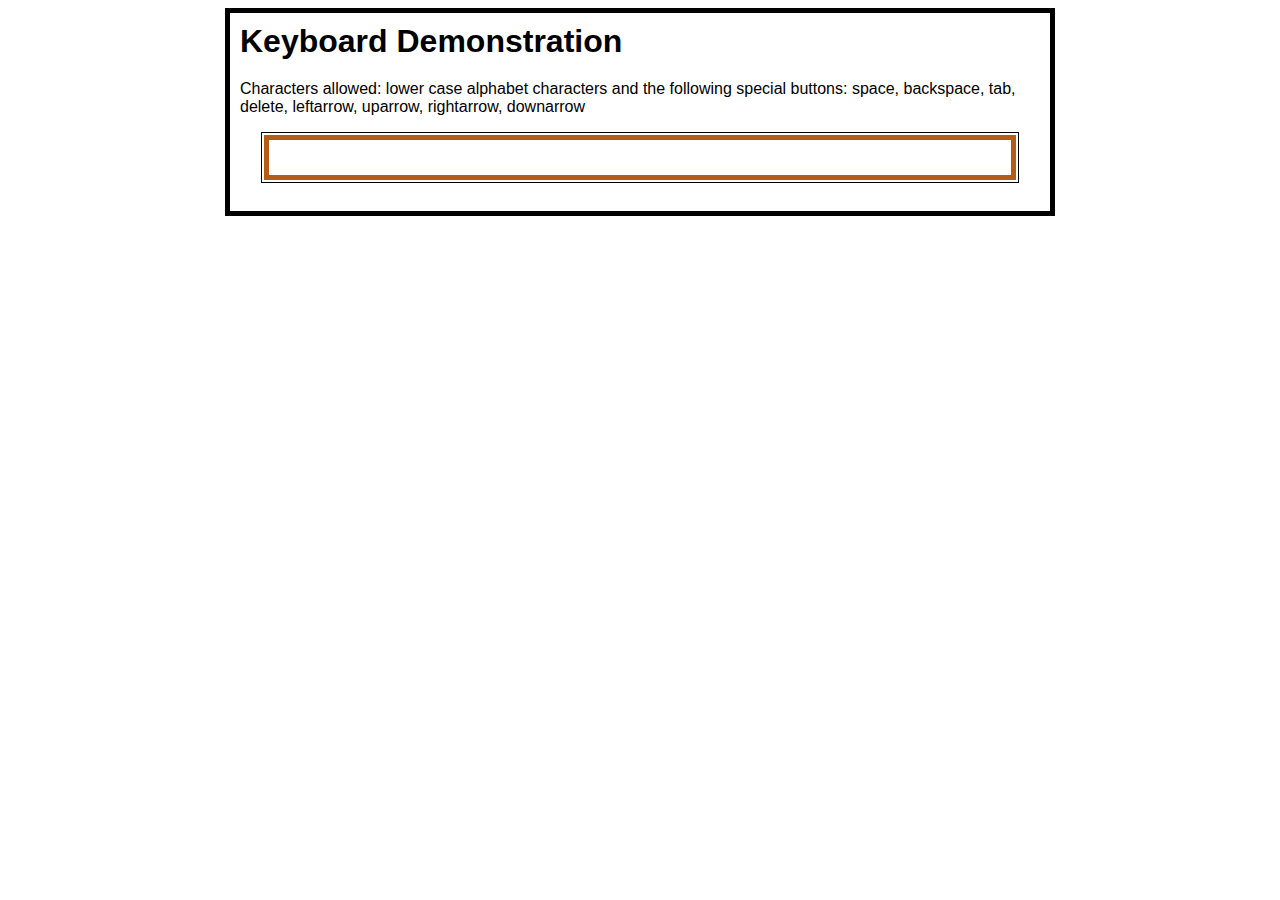
<file: Examples/CharacterLimiter/example.html>
﻿<!DOCTYPE html PUBLIC "-//W3C//DTD XHTML 1.0 Transitional//EN" "http://www.w3.org/TR/xhtml1/DTD/xhtml1-transitional.dtd">
<html xmlns="http://www.w3.org/1999/xhtml" >
<head>
    <title>Sample Keyboard Pad</title>
    <link rel="stylesheet" href="styles.css" type="text/css" />
    <link rel="stylesheet" href="jq-keypad.css" type="text/css" />

    <script src="http://ajax.googleapis.com/ajax/libs/jquery/1.8.0/jquery.min.js" type="text/javascript"></script>
    <script src="../../jquery-keypad.js" type="text/javascript"></script>
    <script type="text/javascript">
        $(document).ready(function () {
            var x = $('#KeyboardPad').jqKeyPad({
                onButtonCommand: function (e) {
                    return false;
                },
                captureDocumentKeyPress: true,
                focusOnLoad: false
            });
        }); 


</script>
</head>
<body>
        <div id="PageContainer">
        <h1>Keyboard Demonstration</h1>
        <p>Characters allowed: lower case alphabet characters and the following special buttons: space, backspace, tab, delete, leftarrow, uparrow, rightarrow, downarrow</p>
        <div id="KeyboardPad" mode="incognito">
            <input type="text" id="txtEnteredValue" />
            <ul>
                <li specialVal="space"></li>
                <li specialVal="backspace"></li>               
                <li specialVal="tab"></li>
                <li specialVal="delete"></li>              
                <li specialVal="leftarrow"></li>
                <li specialVal="uparrow"></li>
                <li specialVal="rightarrow"></li>
                <li specialVal="downarrow"></li> 
                  
                <li val="q"></li>
                <li val="w"></li>
                <li val="e"></li>
                <li val="r"></li>
                <li val="t"></li>
                <li val="y"></li>
                <li val="u"></li>
                <li val="i"></li>
                <li val="o"></li>
                <li val="p"></li>
                <li val="a"></li>
                <li val="s"></li>
                <li val="d"></li>
                <li val="f"></li>
                <li val="g"></li>
                <li val="h"></li>
                <li val="j"></li>
                <li val="k"></li>
                <li val="l"></li>                                
                <li val="z"></li>
                <li val="x"></li>
                <li val="c"></li>
                <li val="v"></li>
                <li val="b"></li>
                <li val="n"></li>
                <li val="m"></li>
                <li val=" "></li>
            </ul>

        </div>

        <br class="clearBoth" />
    </div>
</body>
</html>
</file>
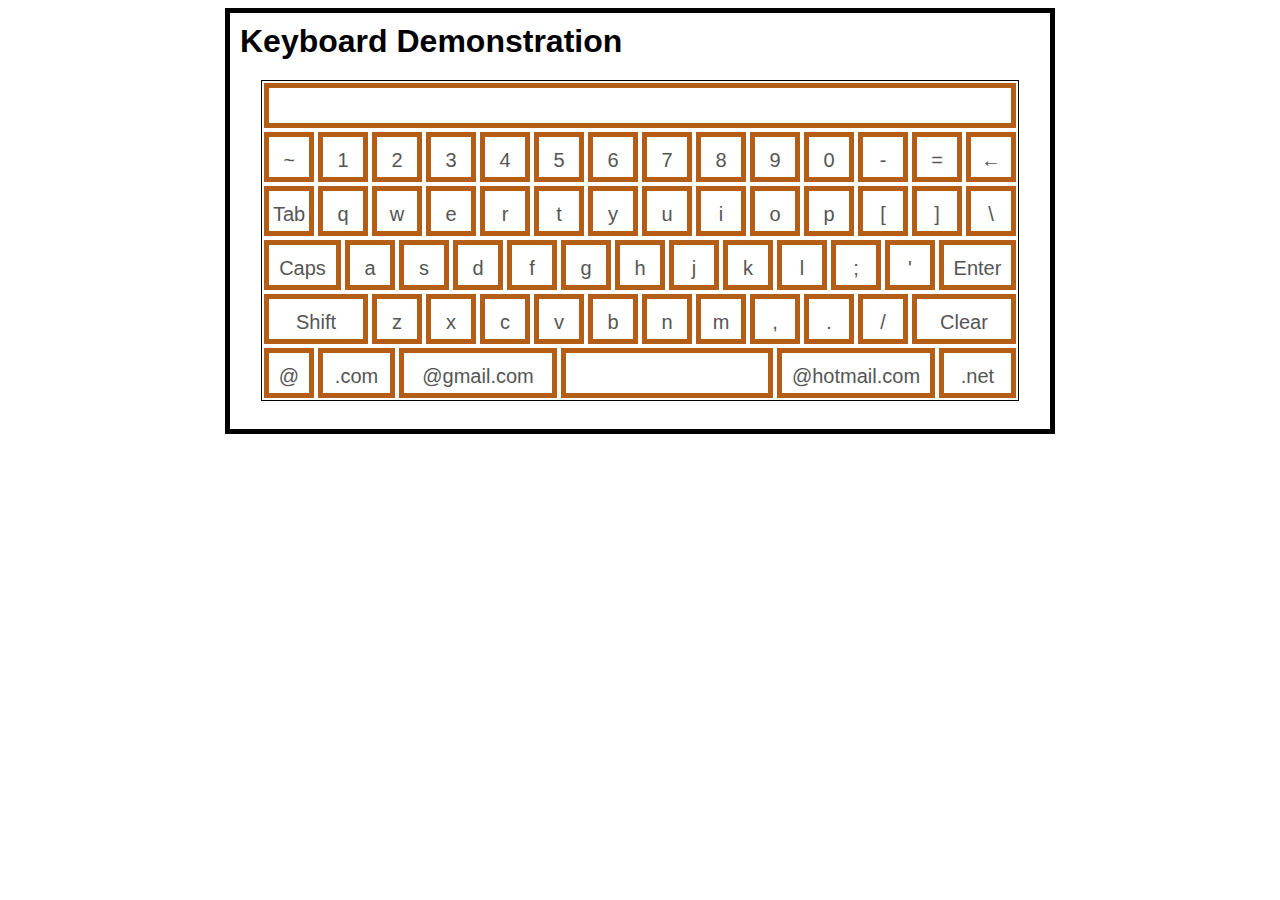
<file: Examples/Keyboard/example.html>
﻿<!DOCTYPE html PUBLIC "-//W3C//DTD XHTML 1.0 Transitional//EN" "http://www.w3.org/TR/xhtml1/DTD/xhtml1-transitional.dtd">
<html xmlns="http://www.w3.org/1999/xhtml" >
<head>
    <title>Sample Keyboard Pad</title>
    <link rel="stylesheet" href="styles.css" type="text/css" />
    <link rel="stylesheet" href="jq-keypad.css" type="text/css" />

    <script src="http://ajax.googleapis.com/ajax/libs/jquery/1.8.0/jquery.min.js" type="text/javascript"></script>
    <script src="../../jquery-keypad.js" type="text/javascript"></script>
    <script type="text/javascript">
        $(document).ready(function () {
            var x = $('#KeyboardPad').jqKeyPad({
                pasteAllowed: false,
                onButtonCommand: function (e) {
                    if (e.command == 'Enter') {
                        alert('user is requesting Enter');
                    }
                    else if (e.command == 'Caps') {
                        alert('user is request caps lock')
                    }
                    else if (e.command == 'Shift') {
                        alert('user is requesting key shift');
                    }
                    //alert('onButtonCommand: ' + e.command + ' : ' + e.argument + ' : ' + e.value);
                    //return false to prevent the value from entering the keypad display
                    return false;
                }
            });
        }); 


</script>
</head>
<body>
    <div id="PageContainer">
        <h1>Keyboard Demonstration</h1>
        <div id="KeyboardPad" mode="alphanumeric" initialKeyPad="keyPad">
            <div class="KeyPadValue"></div>
            <input type="text" id="txtEnteredValue" />
            <ul KeyPadName="keyPad">
                <!--first row-->
                <li val="~"><div>~</div></li>
                <li val="1"><div>1</div></li>
                <li val="2"><div>2</div></li>
                <li val="3"><div>3</div></li>
                <li val="4"><div>4</div></li>
                <li val="5"><div>5</div></li>
                <li val="6"><div>6</div></li>
                <li val="7"><div>7</div></li>
                <li val="8"><div>8</div></li>
                <li val="9"><div>9</div></li>
                <li val="0"><div>0</div></li>
                <li val="-"><div>-</div></li>
                <li val="="><div>=</div></li>
                <li class="back"><div>&larr;</div></li>

                <!--second row-->
                <li val="&#09;"><div>Tab</div></li>
                <li val="q"><div>q</div></li>
                <li val="w"><div>w</div></li>
                <li val="e"><div>e</div></li>
                <li val="r"><div>r</div></li>
                <li val="t"><div>t</div></li>
                <li val="y"><div>y</div></li>
                <li val="u"><div>u</div></li>
                <li val="i"><div>i</div></li>
                <li val="o"><div>o</div></li>
                <li val="p"><div>p</div></li>
                <li val="["><div>[</div></li>
                <li val="]"><div>]</div></li>
                <li val="\"><div>\</div></li>

                
                <!--third row-->
                <li class="fiftyPercentLarger" commandName="Caps" commandArgument=""><div>Caps</div></li>
                <li val="a"><div>a</div></li>
                <li val="s"><div>s</div></li>
                <li val="d"><div>d</div></li>
                <li val="f"><div>f</div></li>
                <li val="g"><div>g</div></li>
                <li val="h"><div>h</div></li>
                <li val="j"><div>j</div></li>
                <li val="k"><div>k</div></li>
                <li val="l"><div>l</div></li>
                <li val=";"><div>;</div></li>
                <li val="'"><div>'</div></li>
                <li class="fiftyPercentLarger" commandName="Enter" commandArgument=""><div>Enter</div></li>

                
                <!--fourth row-->
                <li class="double" commandName="Shift" commandArgument=""><div>Shift</div></li>
                <li val="z"><div>z</div></li>
                <li val="x"><div>x</div></li>
                <li val="c"><div>c</div></li>
                <li val="v"><div>v</div></li>
                <li val="b"><div>b</div></li>
                <li val="n"><div>n</div></li>
                <li val="m"><div>m</div></li>
                <li val=","><div>,</div></li>
                <li val="."><div>.</div></li>
                <li val="/"><div>/</div></li>
                <li class="double reset"><div>Clear</div></li>


                
                <!--fifth row-->
                <li val="@"><div>@</div></li>
                <li class="fiftyPercentLarger" val=".com"><div>.com</div></li>
                <li class="triple" val="@gmail.com"><div>@gmail.com</div></li>
                <li class="quadruple" val=" "><div>&nbsp;</div></li>
                <li class="triple" val="@hotmail.com"><div>@hotmail.com</div></li>
                <li class="fiftyPercentLarger" val=".net"><div>.net</div></li>





                <!--<li class="double floatRight back"><div>&larr;</div></li>
                <li class="double floatRight reset"><div>Clear</div></li>
                <li class="large floatRight" val="testval" commandName="testname" commandArgument="testargs"><div>Cmd</div></li>-->
            </ul>

            <ul style="display:none;">
                <li specialVal="space"></li>
                <li specialVal="backspace"></li>               
                <li specialVal="tab"></li>
                <li specialVal="delete"></li>              
                <li specialVal="leftarrow"></li>
                <li specialVal="uparrow"></li>
                <li specialVal="rightarrow"></li>
                <li specialVal="downarrow"></li> 
            </ul>

            <br class="clearBoth" />
        </div>

        <br class="clearBoth" />
    </div>
</body>
</html>
</file>
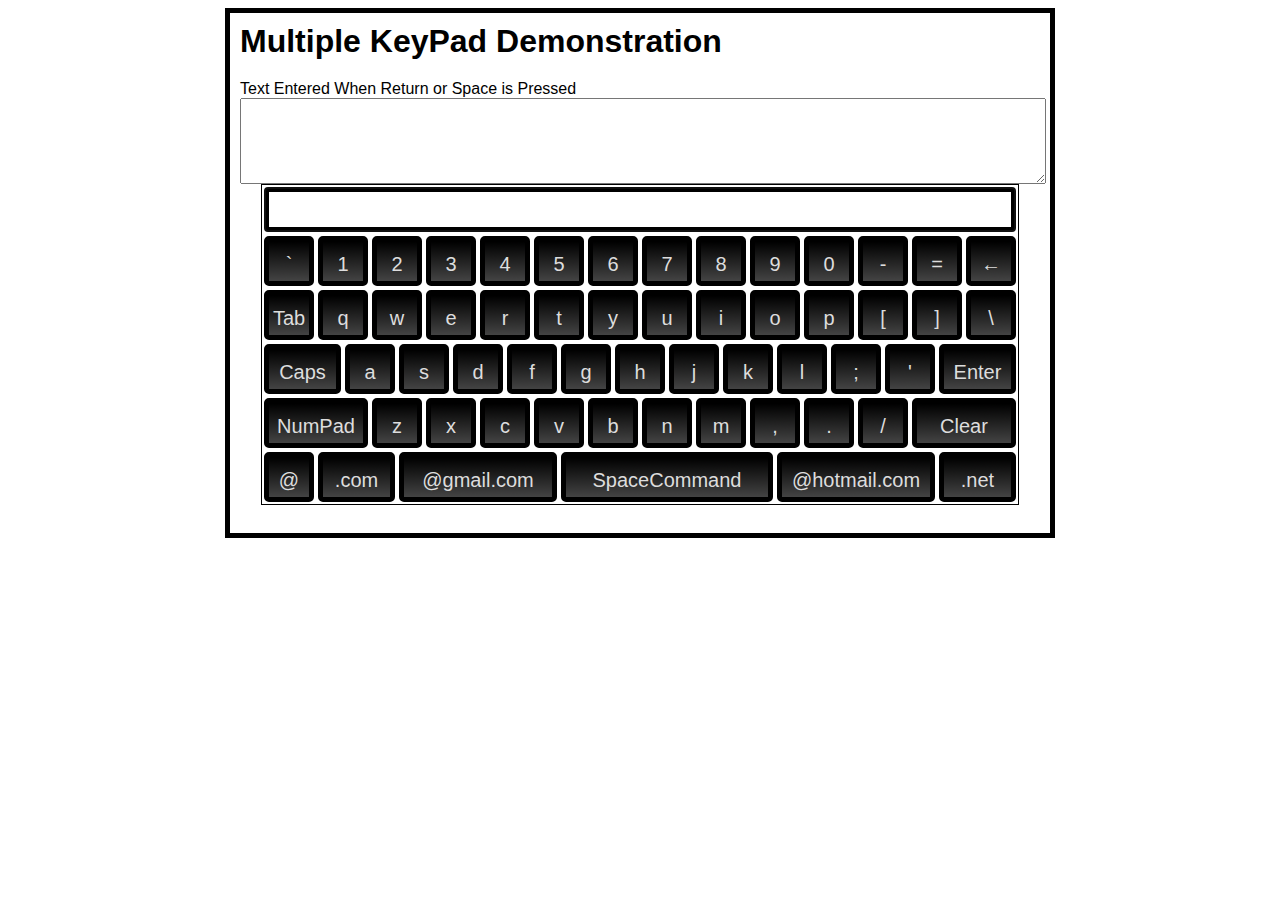
<file: Examples/MultipleKeyPads/example.html>
﻿<!DOCTYPE html PUBLIC "-//W3C//DTD XHTML 1.0 Transitional//EN" "http://www.w3.org/TR/xhtml1/DTD/xhtml1-transitional.dtd">
<html xmlns="http://www.w3.org/1999/xhtml" >
<head>
    <title>Sample Multiple KeyPads</title>
    <link rel="stylesheet" href="styles.css" type="text/css" />
    <link rel="stylesheet" href="jq-keypad.css" type="text/css" />

    <script src="http://ajax.googleapis.com/ajax/libs/jquery/1.8.0/jquery.min.js" type="text/javascript"></script>
    <script src="../../jquery-keypad.js" type="text/javascript"></script>
    <script type="text/javascript">
        $(document).ready(function () {
            var x = $('#KeyboardPad').jqKeyPad({
                pasteAllowed: false,
                focusOnLoad: true,
                keyPadToShowOnShift: 'UpperCaseKeyboard',
                keyPadToShowOnUnshift: 'LowerCaseKeyboard',
                captureDocumentKeyPress: true,
                onButtonCommand: function (e) {//properties of e => e.command  e.argument  e.value);
                    if (e.command == 'Enter') {
                        var textToAdd = $('#KeyboardPad').jqKeyPad('GetValue') + '\n';
                        $('#txtEnterText').val($('#txtEnterText').val() + textToAdd);
                        $('#KeyboardPad').jqKeyPad('ClearValue');
                    }
                    else if (e.command == 'Space') {
                        var textToAdd = $('#KeyboardPad').jqKeyPad('GetValue') + e.argument;
                        $('#txtEnterText').val($('#txtEnterText').val() + textToAdd);
                        $('#KeyboardPad').jqKeyPad('ClearValue');
                    }
                    
                    //return false to prevent the value from entering the keypad display
                    return false;
                },
                onSpecialKeyDown: function (e) {//properties of e=> e.keyCode  e.key
                },
                specialKeyCombos: {
                    "ctrl": "5",
                    "numlock" : "T" // requires numlock shift t
                },
                onSpecialKeyCombo: function (e) {
                    //e.specialKey   e.regularKey
                    try{
                        console.log('special key combo pressed: ' + e.specialKey + ' + ' + e.regularKey);
                        return false;//return false to prevent the keypress from firing into the KeyValue field
                    } catch (err) { }
                }
            });
        }); 


</script>
</head>
<body>
    <div id="PageContainer">
        <h1>Multiple KeyPad Demonstration</h1>
        
        <div id="EnteredData">
            <label>Text Entered When Return or Space is Pressed</label>
            <textarea id="txtEnterText" readonly="readonly"></textarea>
        </div>

        <div id="KeyboardPad" mode="alphanumeric" initialKeyPad="LowerCaseKeyboard">
            <input type="text" id="txtEnteredValue" />
            <ul KeyPadName="LowerCaseKeyboard">
                <!--first row-->
                <li val="`"><div>`</div></li>
                <li val="1"><div>1</div></li>
                <li val="2"><div>2</div></li>
                <li val="3"><div>3</div></li>
                <li val="4"><div>4</div></li>
                <li val="5"><div>5</div></li>
                <li val="6"><div>6</div></li>
                <li val="7"><div>7</div></li>
                <li val="8"><div>8</div></li>
                <li val="9"><div>9</div></li>
                <li val="0"><div>0</div></li>
                <li val="-"><div>-</div></li>
                <li val="="><div>=</div></li>
                <li class="back"><div>&larr;</div></li>

                <!--second row-->
                <li val="&#09;"><div>Tab</div></li>
                <li val="q"><div>q</div></li>
                <li val="w"><div>w</div></li>
                <li val="e"><div>e</div></li>
                <li val="r"><div>r</div></li>
                <li val="t"><div>t</div></li>
                <li val="y"><div>y</div></li>
                <li val="u"><div>u</div></li>
                <li val="i"><div>i</div></li>
                <li val="o"><div>o</div></li>
                <li val="p"><div>p</div></li>
                <li val="["><div>[</div></li>
                <li val="]"><div>]</div></li>
                <li val="\"><div>\</div></li>
                
                <!--third row-->
                <li class="fiftyPercentLarger" specialVal="capslock" commandName="ShowPad" commandArgument="UpperCaseKeyboard"><div>Caps</div></li>
                <li val="a"><div>a</div></li>
                <li val="s"><div>s</div></li>
                <li val="d"><div>d</div></li>
                <li val="f"><div>f</div></li>
                <li val="g"><div>g</div></li>
                <li val="h"><div>h</div></li>
                <li val="j"><div>j</div></li>
                <li val="k"><div>k</div></li>
                <li val="l"><div>l</div></li>
                <li val=";"><div>;</div></li>
                <li val="'"><div>'</div></li>
                <li specialVal="enter" class="fiftyPercentLarger" commandName="Enter" commandArgument=""><div>Enter</div></li>

                <!--fourth row-->
                <li class="double" specialVal="numlock" commandName="ShowPad" commandArgument="NumberKeyPad"><div>NumPad</div></li>
                <li val="z"><div>z</div></li>
                <li val="x"><div>x</div></li>
                <li val="c"><div>c</div></li>
                <li val="v"><div>v</div></li>
                <li val="b"><div>b</div></li>
                <li val="n"><div>n</div></li>
                <li val="m"><div>m</div></li>
                <li val=","><div>,</div></li>
                <li val="."><div>.</div></li>
                <li val="/"><div>/</div></li>
                <li class="double reset"><div>Clear</div></li>
                
                <!--fifth row-->
                <li val="@"><div>@</div></li>
                <li class="fiftyPercentLarger" val=".com"><div>.com</div></li>
                <li class="triple" val="@gmail.com"><div>@gmail.com</div></li>
                <li class="quadruple" specialVal="space" commandName="Space" commandArgument="&nbsp;"><div>SpaceCommand</div></li>
                <li class="triple" val="@hotmail.com"><div>@hotmail.com</div></li>
                <li class="fiftyPercentLarger" val=".net"><div>.net</div></li>
            </ul>

            
            <ul KeyPadName="UpperCaseKeyboard">
                <!--first row-->
                <li val="~"><div>~</div></li>
                <li val="!"><div>!</div></li>
                <li val="@"><div>@</div></li>
                <li val="#"><div>#</div></li>
                <li val="$"><div>$</div></li>
                <li val="%"><div>%</div></li>
                <li val="^"><div>^</div></li>
                <li val="&"><div>&amp;</div></li>
                <li val="*"><div>*</div></li>
                <li val="("><div>(</div></li>
                <li val=")"><div>)</div></li>
                <li val="_"><div>_</div></li>
                <li val="+"><div>+</div></li>
                <li class="back"><div>&larr;</div></li>

                <!--second row-->
                <li val="&#09;"><div>Tab</div></li>
                <li val="Q"><div>Q</div></li>
                <li val="W"><div>W</div></li>
                <li val="E"><div>E</div></li>
                <li val="R"><div>R</div></li>
                <li val="T"><div>T</div></li>
                <li val="Y"><div>Y</div></li>
                <li val="U"><div>U</div></li>
                <li val="I"><div>I</div></li>
                <li val="O"><div>O</div></li>
                <li val="P"><div>P</div></li>
                <li val="{"><div>{</div></li>
                <li val="}"><div>}</div></li>
                <li val="|"><div>|</div></li>
                
                <!--third row-->
                <li class="fiftyPercentLarger" specialVal="capslock" commandName="ShowPad" commandArgument="LowerCaseKeyboard"><div>Caps</div></li>
                <li val="A"><div>A</div></li>
                <li val="S"><div>S</div></li>
                <li val="D"><div>D</div></li>
                <li val="F"><div>F</div></li>
                <li val="G"><div>G</div></li>
                <li val="H"><div>H</div></li>
                <li val="J"><div>J</div></li>
                <li val="K"><div>K</div></li>
                <li val="L"><div>L</div></li>
                <li val=":"><div>:</div></li>
                <li val='"'><div>"</div></li>
                <li val="\r" class="fiftyPercentLarger" commandName="Enter" commandArgument=""><div>Enter</div></li>

                <!--fourth row-->
                <li class="double" commandName="ShowPad" commandArgument="NumberKeyPad"><div>NumPad</div></li>
                <li val="Z"><div>Z</div></li>
                <li val="X"><div>X</div></li>
                <li val="C"><div>C</div></li>
                <li val="V"><div>V</div></li>
                <li val="B"><div>B</div></li>
                <li val="N"><div>N</div></li>
                <li val="M"><div>M</div></li>
                <li val="<"><div>&lt;</div></li>
                <li val=">"><div>&gt;</div></li>
                <li val="?"><div>?</div></li>
                <li class="double reset"><div>Clear</div></li>
                
                <!--fifth row-->
                <li val=":)"><div>:)</div></li>
                <li class="fiftyPercentLarger" val=".com"><div>.com</div></li>
                <li class="triple" val="@gmail.com"><div>@gmail.com</div></li>
                <li class="quadruple" specialVal="space" commandName="Space" commandArgument="&nbsp;"><div>SpaceCommand</div></li>
                <li class="triple" val="@hotmail.com"><div>@hotmail.com</div></li>
                <li class="fiftyPercentLarger" val=".net"><div>.net</div></li>
            </ul>

            <ul KeyPadName="NumberKeyPad">
                <li class="back floatRight"><div>&larr;</div></li>     
                <li class="double floatRight" val="\r" class="fiftyPercentLarger" commandName="Enter" commandArgument=""><div>Enter</div></li>
                <li class="quadruple floatRight" specialVal="space" commandName="Space" commandArgument="&nbsp;"><div>SpaceCommand</div></li>

                <li val="1"><div>1</div></li>
                <li val="2"><div>2</div></li>
                <li val="3"><div>3</div></li>
                <li class="clearBoth" val="4"><div>4</div></li>
                <li val="5"><div>5</div></li>
                <li val="6"><div>6</div></li>

                <li class="double reset floatRight"><div>Clear</div></li> 

                <li class="clearBoth" val="7"><div>7</div></li>
                <li val="8"><div>8</div></li>
                <li val="9"><div>9</div></li>

                <li class="quadruple floatRight" commandName="ShowPad" commandArgument="LowerCaseKeyboard"><div>Lower Case Keys</div></li> 

                <li class="clearBoth" val="0"><div>0</div></li>
                <li val="."><div>.</div></li>
                <li val=","><div>,</div></li>
                
                <li class="quadruple floatRight" commandName="ShowPad" commandArgument="UpperCaseKeyboard"><div>Upper Case Keys</div></li> 
                         
                
            </ul>

            <ul>
                <!--<li specialVal="space"></li>-->
                <li specialVal="backspace"></li>               
                <li specialVal="tab"></li>
                <li specialVal="delete"></li>              
                <li specialVal="leftarrow"></li>
                <li specialVal="uparrow"></li>
                <li specialVal="rightarrow"></li>
                <li specialVal="downarrow"></li> 
                <li specialVal="shift"></li> 
            </ul>
            <br class="clearBoth" />
        </div>

        <br class="clearBoth" />
    </div>
</body>
</html>
</file>
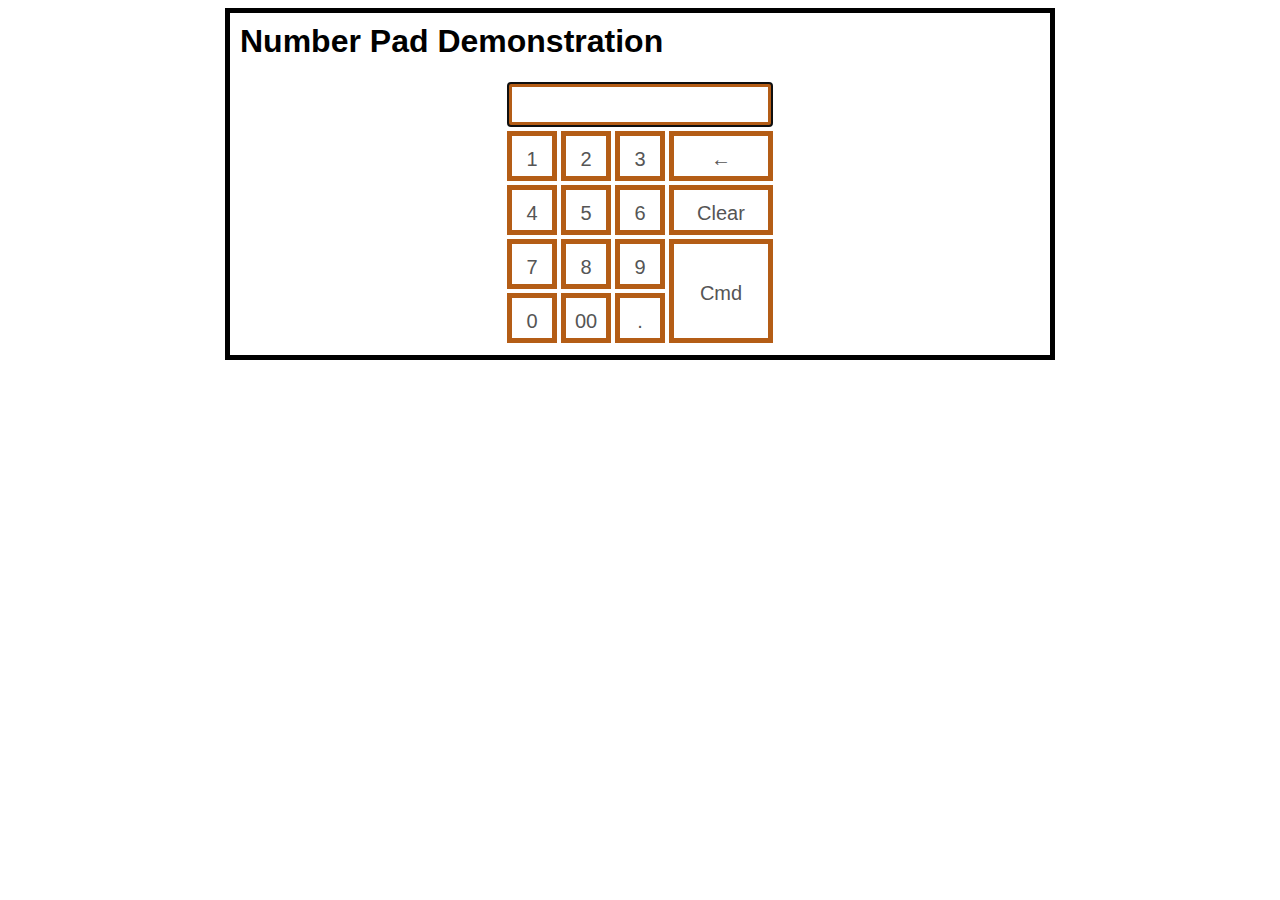
<file: Examples/NumberPad/example.html>
﻿<!DOCTYPE html PUBLIC "-//W3C//DTD XHTML 1.0 Transitional//EN" "http://www.w3.org/TR/xhtml1/DTD/xhtml1-transitional.dtd">
<html xmlns="http://www.w3.org/1999/xhtml" >
<head>
    <title>Sample Number Pad</title>
    <link rel="stylesheet" href="styles.css" type="text/css" />
    <link rel="stylesheet" href="jq-keypad.css" type="text/css" />

    <script src="http://ajax.googleapis.com/ajax/libs/jquery/1.8.0/jquery.min.js" type="text/javascript"></script>
    <script src="../../jquery-keypad.js" type="text/javascript"></script>
    <script type="text/javascript">
        $(document).ready(function () {
            var x = $('#NumberPad').jqKeyPad({
                captureDocumentKeyPress: true,
                pasteAllowed: false,
                focusOnLoad: true,
                onButtonCommand: function (e) {
                    alert('onButtonCommand: ' + e.command + ' : ' + e.argument + ' : ' + e.value);
                    //return false to prevent the value from entering the keypad display
                    return false;
                }
            });
        }); 


</script>
</head>
<body>
    <div id="PageContainer">
        <h1>Number Pad Demonstration</h1>
        <div id="NumberPad" mode="numeric" precision="5">
            <input type="text" id="txtEnteredValue" />
            <ul>
                <li val="1"><div>1</div></li>
                <li val="2"><div>2</div></li>
                <li val="3"><div>3</div></li>
                <li class="double floatRight back"><div>&larr;</div></li>
                <li val="4"><div>4</div></li>
                <li val="5"><div>5</div></li>
                <li val="6"><div>6</div></li>
                <li class="double floatRight reset"><div>Clear</div></li>
                <li val="7"><div>7</div></li>
                <li val="8"><div>8</div></li>
                <li val="9"><div>9</div></li>
                <li class="large floatRight" val="testval" commandName="testname" commandArgument="testargs"><div>Cmd</div></li>
                <li val="0"><div>0</div></li>
                <li val="00"><div>00</div></li>
                <li val="."><div>.</div></li>
            </ul>
        </div>

        <br class="clearBoth" />
    </div>
</body>
</html>
</file>
<file: Assets/styles.css>
﻿*
{
    font-family: verdana, arial, helvetica, sans-serif;
}

#PageContainer
{
    width:800px;
    margin:0 auto;
    font-family:verdana, arial, helvetica, sans-serif;
}

body.tmpFixed
{
    position: fixed;
    top: 0;
    left: 0;
    width: 100%;
    height: 100%;
    overflow:hidden;
}

#PageContainer #PageTitle
{
    border:3px solid #ddd;
    border-radius:5px;
    padding:1px 5px 1px 5px;
    background-color:#eee;
    background-image:url('cat.png');
    background-position:right;
    background-repeat:no-repeat;
}


#PageContainer #PageTitle h1
{
    font-size:1.2em;
}

.clearBoth
{
    clear:both;
}

#PageContainer #PageFooter
{
    border:3px solid #ddd;
    border-radius:5px;
    padding:1px 5px 1px 5px;
    background-color:#eee;
    background-image:url('cat2.png');
    background-position:left;
    background-repeat:no-repeat;
}


#PageContainer #PageFooter h1
{
    font-size:1.2em;
    width:auto;
    text-align:right;
}

#PageContainer img.imgKeyPadThumb
{
    height:60px;
    margin-top:5px;
    cursor:pointer;
}

#overlay
{
    position: fixed;
    top: 0;
    left: 0;
    width: 100%;
    height: 100%;
    background-color: #000;
    filter:alpha(opacity=50);
    -moz-opacity:0.5;
    -khtml-opacity: 0.5;
    opacity: 0.5;
    z-index: 100;
    cursor:pointer;
}

.hidden
{
    display:none;
}

#PageContainer h1#KeyPadHeader1
{
    padding:0;
    margin:20px 0 0 0;
    color:Green;
    font-size:2.5em;
}

#PageContainer h2
{   
    padding:0;
    margin:0;
    font-size:1em;
    font-style:italic;
}

#PageContainer h3
{
    padding:0;
    margin:25px 0 0 0;
    font-size:1.5em;
    color:green;
}

#PageContainer h4
{
    padding:0;
    margin:0;
}

#PageContainer p
{
    padding:0;
    margin:0 0 15px 0;
}


#PageContainer #PageTitle a,
#PageContainer #PageFooter a
{
    color:#444;
}

ul.selectable
{
    margin:0 0 10px 0;
    padding:0;
    list-style:none;
}

ul.selectable li
{
    cursor:pointer;
    color:blue;
    list-style:none;
    float:left;
    width:auto;
    margin:0 15px 10px 15px;
}
ul.selectable li:hover
{
    text-decoration:underline;
}    

pre
{
    clear:both;
}
    
a.download
{
    float:right;
    width:auto;
    border:3px solid #ddd;
    border-radius:5px;
    padding:10px;
    background-color:Green;
    color:#fff;
    font-weight:bold;
    font-size:2em;
}


div#usage h4
{
}

div#usage div h4
{
    cursor:pointer;
}

div#usage div h4:hover
{
    text-decoration:underline;
}

div#usage div div
{
}



div.divDescriptionContainer
{
    padding:0 10px 0 0;
    margin:0 0 100px 0;
    
    margin:5px 10px 10px 10px;
    background-color:#ddd;
    border:5px solid #ddd;
    border-radius:5px;
}

div.divDescriptionContainer div.divDescriptionTitle
{
    padding:0;
    margin:0 0 0 0;
    cursor:pointer;
    clear:both;
    font-size:0.9em;
}

div.divDescriptionContainer div.divDescriptionTitle .descHeader1
{
    width:200px;
    float:left;
    color:#1b75bb;
}
div.divDescriptionContainer div.divDescriptionTitle .descHeader1.width500,
div.divDescriptionContainer div.divDescriptionTitle .descHeader3.width500
{
    width:500px;
}
div.divDescriptionContainer div.divDescriptionTitle .descHeader1.width700
{
    width:700px;
}

div.divDescriptionContainer div.divDescriptionTitle:hover .descHeader1/*hover*/
{
    text-decoration:underline;
}
div.divDescriptionContainer div.divDescriptionTitle div.descHeader2
{
    width:200px;
    float:left;
}
div.divDescriptionContainer div.divDescriptionTitle div.descHeader3
{
    width:350px;
    float:left;
}
div.divDescriptionContainer div.divDescriptionTitle div.descHeader3 span
{
    color:#666;
}

div.divDescriptionContainer div.divDescriptionText
{
    clear:both;
    padding:0;
    font-size:0.8em;
}

div.divDescriptionContainer div.divDescriptionText pre
{
    font-size:1.1em;
}
</file>
<file: Assets/snippet.css>
﻿.sh_acid .sh_sourceCode{background-color:#eee;color:#000;font-weight:400;font-style:normal;}.sh_acid .sh_sourceCode .sh_type{color:#8080c0;font-weight:700;font-style:normal;}.sh_acid .sh_sourceCode .sh_comment{color:#ff8000;font-weight:400;font-style:normal;}.sh_acid .sh_sourceCode .sh_number{color:purple;font-weight:700;font-style:normal;}.sh_acid .sh_sourceCode .sh_preproc{color:#0080c0;font-weight:700;font-style:normal;}.sh_acid .sh_sourceCode .sh_function{color:#046;font-weight:400;font-style:normal;}.sh_berries-dark .sh_sourceCode{background-color:#80bfff;color:#400080;font-weight:400;font-style:normal;}.sh_berries-dark .sh_sourceCode .sh_type{color:#3f2bf0;font-weight:400;font-style:normal;}.sh_berries-dark .sh_sourceCode .sh_comment{color:#df0959;font-weight:400;font-style:italic;}.sh_berries-light .sh_sourceCode{background-color:#d7ffff;color:#47406d;font-weight:400;font-style:normal;}.sh_berries-light .sh_sourceCode .sh_type{color:#8b51c0;font-weight:400;font-style:normal;}.sh_berries-light .sh_sourceCode .sh_comment{color:#9c3caf;font-weight:400;font-style:italic;}.sh_bipolar .sh_sourceCode{background-color:#000;color:#d149a6;font-weight:400;font-style:normal;}.sh_bipolar .sh_sourceCode .sh_type{color:#aadd8b;font-weight:700;font-style:normal;}.sh_bipolar .sh_sourceCode .sh_comment{color:#35d6e5;font-weight:400;font-style:italic;}.sh_bipolar .sh_sourceCode .sh_preproc{color:#07f6bf;font-weight:400;font-style:normal;}.sh_bipolar .sh_sourceCode .sh_function{color:#d51993;font-weight:700;font-style:normal;}.sh_blacknblue .sh_sourceCode{background-color:#000;color:#2346d5;font-weight:400;font-style:normal;}.sh_blacknblue .sh_sourceCode .sh_type{color:#c06cf8;font-weight:700;font-style:normal;}.sh_blacknblue .sh_sourceCode .sh_comment{color:#6fb2c4;font-weight:400;font-style:italic;}.sh_blacknblue .sh_sourceCode .sh_number{color:#c4ac60;font-weight:400;font-style:normal;}.sh_blacknblue .sh_sourceCode .sh_preproc{color:#8080ff;font-weight:400;font-style:normal;}.sh_blacknblue .sh_sourceCode .sh_function{color:#1c96ed;font-weight:400;font-style:normal;}.sh_bright .sh_sourceCode{background-color:#fff;color:#401e7a;font-weight:400;font-style:normal;}.sh_bright .sh_sourceCode .sh_type{color:#f7b92c;font-weight:400;font-style:normal;}.sh_bright .sh_sourceCode .sh_comment{color:#38ad24;font-weight:400;font-style:normal;}.sh_bright .sh_sourceCode .sh_number{color:#32ba06;font-weight:400;font-style:normal;}.sh_bright .sh_sourceCode .sh_preproc{color:#5374b0;font-weight:400;font-style:normal;}.sh_bright .sh_sourceCode .sh_function{color:#d11ced;font-weight:400;font-style:normal;}.sh_contrast .sh_sourceCode{background-color:#ed6104;color:#00f;font-weight:400;font-style:normal;}.sh_contrast .sh_sourceCode .sh_number{color:#971ad8;font-weight:400;font-style:normal;}.sh_contrast .sh_sourceCode .sh_preproc{color:#7b44e0;font-weight:400;font-style:normal;}.sh_contrast .sh_sourceCode .sh_function{color:#fff700;font-weight:700;font-style:normal;}.sh_darkblue .sh_sourceCode{background-color:#000040;color:#C7C7C7;font-weight:400;font-style:normal;}.sh_darkblue .sh_sourceCode .sh_type{color:#60ff60;font-weight:400;font-style:normal;}.sh_darkblue .sh_sourceCode .sh_comment{color:#80a0ff;font-weight:400;font-style:normal;}.sh_darkblue .sh_sourceCode .sh_number{color:#42cad9;font-weight:400;font-style:normal;}.sh_darkblue .sh_sourceCode .sh_preproc{color:#ff80ff;font-weight:400;font-style:normal;}.sh_darkness .sh_sourceCode .sh_number{color:#619de7;font-weight:400;font-style:normal;}.sh_darkness .sh_sourceCode .sh_preproc{color:#1da3cf;font-weight:400;font-style:normal;}.sh_darkness .sh_sourceCode .sh_function{color:#f34627;font-weight:400;font-style:normal;}.sh_desert .sh_sourceCode{background-color:#af947e;color:#fffdec;font-weight:400;font-style:normal;}.sh_desert .sh_sourceCode .sh_type{color:#fef8bc;font-weight:400;font-style:normal;}.sh_desert .sh_sourceCode .sh_comment{color:#a00000;font-weight:400;font-style:italic;}.sh_desert .sh_sourceCode .sh_number{color:#3e3f25;font-weight:400;font-style:normal;}.sh_desert .sh_sourceCode .sh_preproc{color:#833914;font-weight:400;font-style:normal;}.sh_desert .sh_sourceCode .sh_function{color:#f3d266;font-weight:700;font-style:normal;}.sh_dull .sh_sourceCode{background-color:#bfbfbf;color:#656565;font-weight:400;font-style:normal;}.sh_dull .sh_sourceCode .sh_type{color:#3241c6;font-weight:400;font-style:normal;}.sh_dull .sh_sourceCode .sh_comment{color:#d11d20;font-weight:400;font-style:italic;}.sh_dull .sh_sourceCode .sh_number{color:#16930d;font-weight:400;font-style:normal;}.sh_dull .sh_sourceCode .sh_preproc{color:#003;font-weight:400;font-style:normal;}.sh_dull .sh_sourceCode .sh_function{color:#38255c;font-weight:400;font-style:normal;}.sh_easter .sh_sourceCode{background-color:#ffff80;color:#2C7B34;font-weight:400;font-style:normal;}.sh_easter .sh_sourceCode .sh_type{color:#ed0f55;font-weight:700;font-style:normal;}.sh_easter .sh_sourceCode .sh_comment{color:#24c815;font-weight:400;font-style:italic;}.sh_easter .sh_sourceCode .sh_number{color:#e11a70;font-weight:400;font-style:normal;}.sh_easter .sh_sourceCode .sh_preproc{color:#1583b1;font-weight:400;font-style:normal;}.sh_easter .sh_sourceCode .sh_function{color:#1d45d6;font-weight:400;font-style:normal;}.sh_emacs .sh_sourceCode .sh_type{color:#208920;font-weight:400;font-style:normal;}.sh_emacs .sh_sourceCode .sh_comment{color:#ac2020;font-weight:400;font-style:italic;}.sh_golden .sh_sourceCode{background-color:#000;color:#db0;font-weight:400;font-style:normal;}.sh_golden .sh_sourceCode .sh_type{color:#ffed8a;font-weight:400;font-style:normal;}.sh_golden .sh_sourceCode .sh_comment{color:#978345;font-weight:400;font-style:italic;}.sh_golden .sh_sourceCode .sh_preproc{color:#fda;font-weight:400;font-style:normal;}.sh_golden .sh_sourceCode .sh_function{color:#db0;font-weight:700;font-style:normal;}.sh_greenlcd .sh_sourceCode{background-color:#003400;color:#0b0;font-weight:400;font-style:normal;}.sh_greenlcd .sh_sourceCode .sh_type{color:#00ed00;font-weight:400;font-style:normal;}.sh_greenlcd .sh_sourceCode .sh_function{color:#c0ff73;font-weight:400;font-style:normal;}.sh_ide-anjuta .sh_sourceCode .sh_type{color:navy;font-weight:400;font-style:normal;}.sh_ide-anjuta .sh_sourceCode .sh_comment{color:red;font-weight:400;font-style:italic;}.sh_ide-anjuta .sh_sourceCode .sh_preproc{color:#678000;font-weight:400;font-style:normal;}.sh_ide-codewarrior .sh_sourceCode .sh_type{color:#4c73a6;font-weight:400;font-style:normal;}.sh_ide-codewarrior .sh_sourceCode .sh_comment{color:#b30000;font-weight:400;font-style:normal;}.sh_ide-devcpp .sh_sourceCode .sh_comment{color:navy;font-weight:400;font-style:italic;}.sh_ide-eclipse .sh_sourceCode .sh_comment{color:#717ab3;font-weight:400;font-style:normal;}.sh_ide-eclipse .sh_sourceCode .sh_preproc{color:#3f5fbf;font-weight:400;font-style:normal;}.sh_ide-kdev .sh_sourceCode .sh_type{color:#600000;font-weight:400;font-style:normal;}.sh_ide-kdev .sh_sourceCode .sh_comment{color:#bfbfbf;font-weight:400;font-style:italic;}.sh_ide-msvcpp .sh_sourceCode .sh_comment{color:green;font-weight:400;font-style:italic;}.sh_kwrite .sh_sourceCode .sh_type{color:#830000;font-weight:400;font-style:normal;}.sh_kwrite .sh_sourceCode .sh_comment{color:#838183;font-weight:400;font-style:italic;}.sh_kwrite .sh_sourceCode .sh_number{color:#2928ff;font-weight:400;font-style:normal;}.sh_kwrite .sh_sourceCode .sh_preproc{color:#008200;font-weight:400;font-style:normal;}.sh_kwrite .sh_sourceCode .sh_function{color:#010181;font-weight:400;font-style:normal;}.sh_navy .sh_sourceCode{background-color:#000035;color:#008bff;font-weight:400;font-style:normal;}.sh_navy .sh_sourceCode .sh_type{color:#e1e72f;font-weight:400;font-style:normal;}.sh_navy .sh_sourceCode .sh_comment{color:#fb0;font-weight:400;font-style:italic;}.sh_navy .sh_sourceCode .sh_number{color:#f87ff4;font-weight:400;font-style:normal;}.sh_nedit .sh_sourceCode .sh_comment{color:#000;font-weight:400;font-style:italic;}.sh_nedit .sh_sourceCode .sh_preproc{color:#27408b;font-weight:400;font-style:normal;}.sh_night .sh_sourceCode{background-color:#004;color:#d0f;font-weight:400;font-style:normal;}.sh_night .sh_sourceCode .sh_type{color:#f1157c;font-weight:700;font-style:normal;}.sh_night .sh_sourceCode .sh_number{color:#8ee119;font-weight:400;font-style:normal;}.sh_night .sh_sourceCode .sh_preproc{color:#0b0;font-weight:400;font-style:normal;}.sh_night .sh_sourceCode .sh_function{color:#ff06cd;font-weight:700;font-style:normal;}.sh_pablo .sh_sourceCode .sh_type{color:#00c000;font-weight:700;font-style:normal;}.sh_pablo .sh_sourceCode .sh_comment{color:gray;font-weight:400;font-style:normal;}.sh_pablo .sh_sourceCode .sh_function{color:#ff22b9;font-weight:400;font-style:normal;}.sh_peachpuff .sh_sourceCode{background-color:#ffdab9;color:#000;font-weight:400;font-style:normal;}.sh_peachpuff .sh_sourceCode .sh_type{color:#2e8b57;font-weight:700;font-style:normal;}.sh_peachpuff .sh_sourceCode .sh_comment{color:#406090;font-weight:400;font-style:normal;}.sh_peachpuff .sh_sourceCode .sh_preproc{color:#cd00cd;font-weight:400;font-style:normal;}.sh_peachpuff .sh_sourceCode .sh_function{color:#521cc7;font-weight:400;font-style:normal;}.sh_rand01 .sh_sourceCode{background-color:#fff;color:#121b28;font-weight:400;font-style:normal;}.sh_rand01 .sh_sourceCode .sh_type{color:#c42638;font-weight:700;font-style:normal;}.sh_rand01 .sh_sourceCode .sh_number{color:#0da344;font-weight:400;font-style:normal;}.sh_rand01 .sh_sourceCode .sh_preproc{color:#620ac6;font-weight:400;font-style:normal;}.sh_the .sh_sourceCode .sh_type{color:#808;font-weight:400;font-style:normal;}.sh_typical .sh_sourceCode .sh_number{color:#a900a9;font-weight:400;font-style:normal;}.sh_typical .sh_sourceCode .sh_preproc{color:#00b800;font-weight:400;font-style:normal;}.sh_vampire .sh_sourceCode{background-color:#000;color:red;font-weight:400;font-style:normal;}.sh_vampire .sh_sourceCode .sh_type{color:#F35E1E;font-weight:700;font-style:normal;}.sh_vampire .sh_sourceCode .sh_function{color:#7bc710;font-weight:400;font-style:normal;}.sh_whatis .sh_sourceCode{background-color:#000;color:#0f0;font-weight:400;font-style:normal;}.sh_whatis .sh_sourceCode .sh_function{color:#e721d3;font-weight:400;font-style:normal;}.sh_whitengrey .sh_sourceCode{background-color:#fff;color:#696969;font-weight:400;font-style:normal;}.sh_whitengrey .sh_sourceCode .sh_type{color:#696969;font-weight:400;font-style:normal;}.sh_whitengrey .sh_sourceCode .sh_comment{color:#1326a2;font-weight:400;font-style:italic;}.sh_whitengrey .sh_sourceCode .sh_preproc{color:#470000;font-weight:400;font-style:normal;}.sh_zellner .sh_sourceCode .sh_preproc{color:#a020f0;font-weight:400;font-style:normal;}.sh_acid,.sh_berries-dark,.sh_berries-light,.sh_bipolar,.sh_blacknblue,.sh_bright,.sh_contrast,.sh_darkblue,.sh_darkness,.sh_desert,.sh_dull,.sh_easter,.sh_emacs,.sh_golden,.sh_greenlcd,.sh_ide-anjuta,.sh_ide-codewarrior,.sh_ide-devcpp,.sh_ide-eclipse,.sh_ide-kdev,.sh_ide-msvcpp,.sh_kwrite,.sh_matlab,.sh_navy,.sh_nedit,.sh_neon,.sh_night,.sh_pablo,.sh_peachpuff,.sh_print,.sh_rand01,.sh_the,.sh_typical,.sh_vampire,.sh_vim-dark,.sh_vim,.sh_whatis,.sh_whitengrey,.sh_zellner{background:none;border:0 none;margin:0;padding:0;}.sh_acid .sh_sourceCode .sh_keyword,.sh_acid .sh_sourceCode .sh_date,.sh_acid .sh_sourceCode .sh_time,.sh_acid .sh_sourceCode .sh_file,.sh_acid .sh_sourceCode .sh_difflines,.sh_acid .sh_sourceCode .sh_property{color:#bb7977;font-weight:700;font-style:normal;}.sh_acid .sh_sourceCode .sh_string,.sh_acid .sh_sourceCode .sh_regexp,.sh_acid .sh_sourceCode .sh_url,.sh_acid .sh_sourceCode .sh_ip,.sh_acid .sh_sourceCode .sh_name,.sh_acid .sh_sourceCode .sh_newfile,.sh_acid .sh_sourceCode .sh_value{color:#a68500;font-weight:400;font-style:normal;}.sh_acid .sh_sourceCode .sh_specialchar,.sh_acid .sh_sourceCode .sh_oldfile{color:#f0f;font-weight:700;font-style:normal;}.sh_acid .sh_sourceCode .sh_symbol,.sh_acid .sh_sourceCode .sh_cbracket{color:#ff0080;font-weight:700;font-style:normal;}.sh_acid .sh_sourceCode .sh_variable,.sh_acid .sh_sourceCode .sh_selector{color:#0080c0;font-weight:400;font-style:normal;}.sh_berries-dark .sh_sourceCode .sh_keyword,.sh_berries-dark .sh_sourceCode .sh_date,.sh_berries-dark .sh_sourceCode .sh_time,.sh_berries-dark .sh_sourceCode .sh_file,.sh_berries-dark .sh_sourceCode .sh_difflines,.sh_berries-dark .sh_sourceCode .sh_property{color:#3f2bf0;font-weight:700;font-style:normal;}.sh_berries-dark .sh_sourceCode .sh_string,.sh_berries-dark .sh_sourceCode .sh_regexp,.sh_berries-dark .sh_sourceCode .sh_url,.sh_berries-dark .sh_sourceCode .sh_ip,.sh_berries-dark .sh_sourceCode .sh_name,.sh_berries-dark .sh_sourceCode .sh_newfile,.sh_berries-dark .sh_sourceCode .sh_value{color:#c40000;font-weight:400;font-style:normal;}.sh_berries-dark .sh_sourceCode .sh_specialchar,.sh_berries-dark .sh_sourceCode .sh_oldfile{color:#77379a;font-weight:400;font-style:normal;}.sh_berries-dark .sh_sourceCode .sh_number,.sh_berries-light .sh_sourceCode .sh_number{color:#20755a;font-weight:400;font-style:normal;}.sh_berries-dark .sh_sourceCode .sh_preproc,.sh_berries-light .sh_sourceCode .sh_preproc{color:#0628cb;font-weight:400;font-style:normal;}.sh_berries-dark .sh_sourceCode .sh_symbol,.sh_berries-dark .sh_sourceCode .sh_cbracket,.sh_contrast .sh_sourceCode .sh_comment,.sh_emacs .sh_sourceCode .sh_number,.sh_emacs .sh_sourceCode .sh_preproc,.sh_emacs .sh_sourceCode .sh_function,.sh_ide-anjuta .sh_sourceCode .sh_function,.sh_ide-codewarrior .sh_sourceCode .sh_number,.sh_ide-codewarrior .sh_sourceCode .sh_function,.sh_ide-devcpp .sh_sourceCode .sh_type,.sh_ide-devcpp .sh_sourceCode .sh_function,.sh_ide-eclipse .sh_sourceCode .sh_number,.sh_ide-eclipse .sh_sourceCode .sh_function,.sh_ide-kdev .sh_sourceCode .sh_function,.sh_ide-msvcpp .sh_sourceCode .sh_string,.sh_ide-msvcpp .sh_sourceCode .sh_regexp,.sh_ide-msvcpp .sh_sourceCode .sh_specialchar,.sh_ide-msvcpp .sh_sourceCode .sh_number,.sh_ide-msvcpp .sh_sourceCode .sh_function,.sh_ide-msvcpp .sh_sourceCode .sh_url,.sh_ide-msvcpp .sh_sourceCode .sh_ip,.sh_ide-msvcpp .sh_sourceCode .sh_name,.sh_ide-msvcpp .sh_sourceCode .sh_oldfile,.sh_ide-msvcpp .sh_sourceCode .sh_newfile,.sh_ide-msvcpp .sh_sourceCode .sh_value,.sh_matlab .sh_sourceCode .sh_type,.sh_matlab .sh_sourceCode .sh_specialchar,.sh_matlab .sh_sourceCode .sh_number,.sh_matlab .sh_sourceCode .sh_function,.sh_matlab .sh_sourceCode .sh_oldfile,.sh_nedit .sh_sourceCode .sh_function,.sh_print .sh_sourceCode .sh_string,.sh_print .sh_sourceCode .sh_regexp,.sh_print .sh_sourceCode .sh_specialchar,.sh_print .sh_sourceCode .sh_number,.sh_print .sh_sourceCode .sh_url,.sh_print .sh_sourceCode .sh_ip,.sh_print .sh_sourceCode .sh_name,.sh_print .sh_sourceCode .sh_oldfile,.sh_print .sh_sourceCode .sh_newfile,.sh_print .sh_sourceCode .sh_value,.sh_the .sh_sourceCode .sh_specialchar,.sh_the .sh_sourceCode .sh_function,.sh_the .sh_sourceCode .sh_oldfile,.sh_vim .sh_sourceCode .sh_function,.sh_whitengrey .sh_sourceCode .sh_function{color:#000;font-weight:400;font-style:normal;}.sh_berries-dark .sh_sourceCode .sh_function,.sh_berries-light .sh_sourceCode .sh_function{color:#901164;font-weight:700;font-style:normal;}.sh_berries-dark .sh_sourceCode .sh_variable,.sh_berries-dark .sh_sourceCode .sh_selector{color:#a91ea7;font-weight:400;font-style:normal;}.sh_berries-light .sh_sourceCode .sh_keyword,.sh_berries-light .sh_sourceCode .sh_date,.sh_berries-light .sh_sourceCode .sh_time,.sh_berries-light .sh_sourceCode .sh_file,.sh_berries-light .sh_sourceCode .sh_difflines,.sh_berries-light .sh_sourceCode .sh_property{color:#2cae1e;font-weight:700;font-style:normal;}.sh_berries-light .sh_sourceCode .sh_string,.sh_berries-light .sh_sourceCode .sh_regexp,.sh_berries-light .sh_sourceCode .sh_specialchar,.sh_berries-light .sh_sourceCode .sh_url,.sh_berries-light .sh_sourceCode .sh_ip,.sh_berries-light .sh_sourceCode .sh_name,.sh_berries-light .sh_sourceCode .sh_oldfile,.sh_berries-light .sh_sourceCode .sh_newfile,.sh_berries-light .sh_sourceCode .sh_value{color:#5f81b3;font-weight:400;font-style:normal;}.sh_berries-light .sh_sourceCode .sh_symbol,.sh_berries-light .sh_sourceCode .sh_cbracket{color:#d2073b;font-weight:400;font-style:normal;}.sh_berries-light .sh_sourceCode .sh_variable,.sh_berries-light .sh_sourceCode .sh_selector{color:#0628cb;font-weight:700;font-style:normal;}.sh_bipolar .sh_sourceCode .sh_keyword,.sh_bipolar .sh_sourceCode .sh_date,.sh_bipolar .sh_sourceCode .sh_time,.sh_bipolar .sh_sourceCode .sh_file,.sh_bipolar .sh_sourceCode .sh_difflines,.sh_bipolar .sh_sourceCode .sh_property{color:#ee85e2;font-weight:700;font-style:normal;}.sh_bipolar .sh_sourceCode .sh_string,.sh_bipolar .sh_sourceCode .sh_regexp,.sh_bipolar .sh_sourceCode .sh_specialchar,.sh_bipolar .sh_sourceCode .sh_url,.sh_bipolar .sh_sourceCode .sh_ip,.sh_bipolar .sh_sourceCode .sh_name,.sh_bipolar .sh_sourceCode .sh_oldfile,.sh_bipolar .sh_sourceCode .sh_newfile,.sh_bipolar .sh_sourceCode .sh_value{color:#9ef457;font-weight:400;font-style:normal;}.sh_bipolar .sh_sourceCode .sh_number,.sh_golden .sh_sourceCode .sh_number,.sh_greenlcd .sh_sourceCode .sh_number,.sh_navy .sh_sourceCode .sh_string,.sh_navy .sh_sourceCode .sh_regexp,.sh_navy .sh_sourceCode .sh_specialchar,.sh_navy .sh_sourceCode .sh_symbol,.sh_navy .sh_sourceCode .sh_function,.sh_navy .sh_sourceCode .sh_cbracket,.sh_navy .sh_sourceCode .sh_url,.sh_navy .sh_sourceCode .sh_ip,.sh_navy .sh_sourceCode .sh_name,.sh_navy .sh_sourceCode .sh_oldfile,.sh_navy .sh_sourceCode .sh_newfile,.sh_navy .sh_sourceCode .sh_value,.sh_night .sh_sourceCode .sh_string,.sh_night .sh_sourceCode .sh_regexp,.sh_night .sh_sourceCode .sh_url,.sh_night .sh_sourceCode .sh_ip,.sh_night .sh_sourceCode .sh_name,.sh_night .sh_sourceCode .sh_newfile,.sh_night .sh_sourceCode .sh_value,.sh_vampire .sh_sourceCode .sh_specialchar,.sh_vampire .sh_sourceCode .sh_variable,.sh_vampire .sh_sourceCode .sh_oldfile,.sh_vampire .sh_sourceCode .sh_selector,.sh_vim-dark .sh_sourceCode .sh_function{color:#fff;font-weight:400;font-style:normal;}.sh_bipolar .sh_sourceCode .sh_symbol,.sh_bipolar .sh_sourceCode .sh_cbracket{color:#348fef;font-weight:400;font-style:normal;}.sh_bipolar .sh_sourceCode .sh_variable,.sh_bipolar .sh_sourceCode .sh_selector{color:#72d42c;font-weight:700;font-style:normal;}.sh_blacknblue .sh_sourceCode .sh_keyword,.sh_blacknblue .sh_sourceCode .sh_date,.sh_blacknblue .sh_sourceCode .sh_time,.sh_blacknblue .sh_sourceCode .sh_file,.sh_blacknblue .sh_sourceCode .sh_difflines,.sh_blacknblue .sh_sourceCode .sh_property{color:#1ededc;font-weight:700;font-style:normal;}.sh_blacknblue .sh_sourceCode .sh_string,.sh_blacknblue .sh_sourceCode .sh_regexp,.sh_blacknblue .sh_sourceCode .sh_url,.sh_blacknblue .sh_sourceCode .sh_ip,.sh_blacknblue .sh_sourceCode .sh_name,.sh_blacknblue .sh_sourceCode .sh_newfile,.sh_blacknblue .sh_sourceCode .sh_value{color:#cfc631;font-weight:400;font-style:normal;}.sh_blacknblue .sh_sourceCode .sh_specialchar,.sh_blacknblue .sh_sourceCode .sh_symbol,.sh_blacknblue .sh_sourceCode .sh_cbracket,.sh_blacknblue .sh_sourceCode .sh_oldfile{color:#ccc6c6;font-weight:400;font-style:normal;}.sh_blacknblue .sh_sourceCode .sh_variable,.sh_blacknblue .sh_sourceCode .sh_selector{color:#ecea26;font-weight:400;font-style:normal;}.sh_bright .sh_sourceCode .sh_keyword,.sh_bright .sh_sourceCode .sh_date,.sh_bright .sh_sourceCode .sh_time,.sh_bright .sh_sourceCode .sh_file,.sh_bright .sh_sourceCode .sh_difflines,.sh_bright .sh_sourceCode .sh_property{color:#ff3030;font-weight:700;font-style:normal;}.sh_bright .sh_sourceCode .sh_string,.sh_bright .sh_sourceCode .sh_regexp,.sh_bright .sh_sourceCode .sh_specialchar,.sh_bright .sh_sourceCode .sh_url,.sh_bright .sh_sourceCode .sh_ip,.sh_bright .sh_sourceCode .sh_name,.sh_bright .sh_sourceCode .sh_oldfile,.sh_bright .sh_sourceCode .sh_newfile,.sh_bright .sh_sourceCode .sh_value{color:#1861a7;font-weight:400;font-style:normal;}.sh_bright .sh_sourceCode .sh_symbol,.sh_bright .sh_sourceCode .sh_cbracket{color:#3030ee;font-weight:400;font-style:normal;}.sh_bright .sh_sourceCode .sh_variable,.sh_bright .sh_sourceCode .sh_selector,.sh_emacs .sh_sourceCode .sh_variable,.sh_emacs .sh_sourceCode .sh_selector,.sh_ide-anjuta .sh_sourceCode .sh_variable,.sh_ide-anjuta .sh_sourceCode .sh_selector,.sh_ide-devcpp .sh_sourceCode .sh_number,.sh_ide-eclipse .sh_sourceCode .sh_string,.sh_ide-eclipse .sh_sourceCode .sh_regexp,.sh_ide-eclipse .sh_sourceCode .sh_specialchar,.sh_ide-eclipse .sh_sourceCode .sh_url,.sh_ide-eclipse .sh_sourceCode .sh_ip,.sh_ide-eclipse .sh_sourceCode .sh_name,.sh_ide-eclipse .sh_sourceCode .sh_oldfile,.sh_ide-eclipse .sh_sourceCode .sh_newfile,.sh_ide-eclipse .sh_sourceCode .sh_value,.sh_ide-kdev .sh_sourceCode .sh_number,.sh_ide-msvcpp .sh_sourceCode .sh_type,.sh_ide-msvcpp .sh_sourceCode .sh_preproc,.sh_matlab .sh_sourceCode .sh_keyword,.sh_matlab .sh_sourceCode .sh_date,.sh_matlab .sh_sourceCode .sh_time,.sh_matlab .sh_sourceCode .sh_file,.sh_matlab .sh_sourceCode .sh_variable,.sh_matlab .sh_sourceCode .sh_difflines,.sh_matlab .sh_sourceCode .sh_selector,.sh_matlab .sh_sourceCode .sh_property,.sh_pablo .sh_sourceCode .sh_specialchar,.sh_pablo .sh_sourceCode .sh_oldfile,.sh_the .sh_sourceCode .sh_keyword,.sh_the .sh_sourceCode .sh_date,.sh_the .sh_sourceCode .sh_time,.sh_the .sh_sourceCode .sh_file,.sh_the .sh_sourceCode .sh_variable,.sh_the .sh_sourceCode .sh_difflines,.sh_the .sh_sourceCode .sh_selector,.sh_the .sh_sourceCode .sh_property,.sh_typical .sh_sourceCode .sh_type,.sh_vim-dark .sh_sourceCode .sh_comment,.sh_vim .sh_sourceCode .sh_comment,.sh_zellner .sh_sourceCode .sh_type{color:#00f;font-weight:400;font-style:normal;}.sh_contrast .sh_sourceCode .sh_keyword,.sh_contrast .sh_sourceCode .sh_type,.sh_contrast .sh_sourceCode .sh_date,.sh_contrast .sh_sourceCode .sh_time,.sh_contrast .sh_sourceCode .sh_file,.sh_contrast .sh_sourceCode .sh_difflines,.sh_contrast .sh_sourceCode .sh_property,.sh_darkblue .sh_sourceCode .sh_function,.sh_neon .sh_sourceCode .sh_function,.sh_night .sh_sourceCode .sh_keyword,.sh_night .sh_sourceCode .sh_date,.sh_night .sh_sourceCode .sh_time,.sh_night .sh_sourceCode .sh_file,.sh_night .sh_sourceCode .sh_difflines,.sh_night .sh_sourceCode .sh_property,.sh_vampire .sh_sourceCode .sh_keyword,.sh_vampire .sh_sourceCode .sh_date,.sh_vampire .sh_sourceCode .sh_time,.sh_vampire .sh_sourceCode .sh_file,.sh_vampire .sh_sourceCode .sh_difflines,.sh_vampire .sh_sourceCode .sh_property,.sh_whatis .sh_sourceCode .sh_type{color:#fff;font-weight:700;font-style:normal;}.sh_contrast .sh_sourceCode .sh_string,.sh_contrast .sh_sourceCode .sh_regexp,.sh_contrast .sh_sourceCode .sh_specialchar,.sh_contrast .sh_sourceCode .sh_url,.sh_contrast .sh_sourceCode .sh_ip,.sh_contrast .sh_sourceCode .sh_name,.sh_contrast .sh_sourceCode .sh_oldfile,.sh_contrast .sh_sourceCode .sh_newfile,.sh_contrast .sh_sourceCode .sh_value{color:#11f80c;font-weight:400;font-style:normal;}.sh_contrast .sh_sourceCode .sh_symbol,.sh_contrast .sh_sourceCode .sh_cbracket,.sh_golden .sh_sourceCode .sh_variable,.sh_golden .sh_sourceCode .sh_selector{color:#dedede;font-weight:700;font-style:normal;}.sh_contrast .sh_sourceCode .sh_variable,.sh_contrast .sh_sourceCode .sh_selector{color:#11f80c;font-weight:700;font-style:normal;}.sh_darkblue .sh_sourceCode .sh_keyword,.sh_darkblue .sh_sourceCode .sh_date,.sh_darkblue .sh_sourceCode .sh_time,.sh_darkblue .sh_sourceCode .sh_file,.sh_darkblue .sh_sourceCode .sh_difflines,.sh_darkblue .sh_sourceCode .sh_property{color:#ffff60;font-weight:400;font-style:normal;}.sh_darkblue .sh_sourceCode .sh_string,.sh_darkblue .sh_sourceCode .sh_regexp,.sh_darkblue .sh_sourceCode .sh_url,.sh_darkblue .sh_sourceCode .sh_ip,.sh_darkblue .sh_sourceCode .sh_name,.sh_darkblue .sh_sourceCode .sh_newfile,.sh_darkblue .sh_sourceCode .sh_value{color:#ffa0a0;font-weight:400;font-style:normal;}.sh_darkblue .sh_sourceCode .sh_specialchar,.sh_darkblue .sh_sourceCode .sh_oldfile{color:orange;font-weight:400;font-style:normal;}.sh_darkblue .sh_sourceCode .sh_symbol,.sh_darkblue .sh_sourceCode .sh_cbracket{color:#d8e91b;font-weight:700;font-style:normal;}.sh_darkblue .sh_sourceCode .sh_variable,.sh_darkblue .sh_sourceCode .sh_selector,.sh_darkness .sh_sourceCode .sh_variable,.sh_darkness .sh_sourceCode .sh_selector{color:#26e0e7;font-weight:400;font-style:normal;}.sh_darkness .sh_sourceCode,.sh_neon .sh_sourceCode,.sh_pablo .sh_sourceCode,.sh_vim-dark .sh_sourceCode{background-color:#000;color:#fff;font-weight:400;font-style:normal;}.sh_darkness .sh_sourceCode .sh_keyword,.sh_darkness .sh_sourceCode .sh_date,.sh_darkness .sh_sourceCode .sh_time,.sh_darkness .sh_sourceCode .sh_file,.sh_darkness .sh_sourceCode .sh_difflines,.sh_darkness .sh_sourceCode .sh_property{color:#ff0;font-weight:700;font-style:normal;}.sh_darkness .sh_sourceCode .sh_type,.sh_pablo .sh_sourceCode .sh_preproc,.sh_vim-dark .sh_sourceCode .sh_type,.sh_vim .sh_sourceCode .sh_type{color:#0f0;font-weight:400;font-style:normal;}.sh_darkness .sh_sourceCode .sh_string,.sh_darkness .sh_sourceCode .sh_regexp,.sh_darkness .sh_sourceCode .sh_url,.sh_darkness .sh_sourceCode .sh_ip,.sh_darkness .sh_sourceCode .sh_name,.sh_darkness .sh_sourceCode .sh_newfile,.sh_darkness .sh_sourceCode .sh_value{color:#abab00;font-weight:700;font-style:normal;}.sh_darkness .sh_sourceCode .sh_specialchar,.sh_darkness .sh_sourceCode .sh_oldfile,.sh_greenlcd .sh_sourceCode .sh_preproc,.sh_night .sh_sourceCode .sh_comment,.sh_whatis .sh_sourceCode .sh_preproc{color:#bfbfbf;font-weight:400;font-style:normal;}.sh_darkness .sh_sourceCode .sh_comment,.sh_greenlcd .sh_sourceCode .sh_comment{color:#888;font-weight:400;font-style:italic;}.sh_darkness .sh_sourceCode .sh_symbol,.sh_darkness .sh_sourceCode .sh_cbracket,.sh_kwrite .sh_sourceCode .sh_specialchar,.sh_kwrite .sh_sourceCode .sh_oldfile,.sh_neon .sh_sourceCode .sh_number,.sh_zellner .sh_sourceCode .sh_string,.sh_zellner .sh_sourceCode .sh_regexp,.sh_zellner .sh_sourceCode .sh_specialchar,.sh_zellner .sh_sourceCode .sh_number,.sh_zellner .sh_sourceCode .sh_url,.sh_zellner .sh_sourceCode .sh_ip,.sh_zellner .sh_sourceCode .sh_name,.sh_zellner .sh_sourceCode .sh_oldfile,.sh_zellner .sh_sourceCode .sh_newfile,.sh_zellner .sh_sourceCode .sh_value{color:#f0f;font-weight:400;font-style:normal;}.sh_desert .sh_sourceCode .sh_keyword,.sh_desert .sh_sourceCode .sh_date,.sh_desert .sh_sourceCode .sh_time,.sh_desert .sh_sourceCode .sh_file,.sh_desert .sh_sourceCode .sh_difflines,.sh_desert .sh_sourceCode .sh_property{color:#fef8bc;font-weight:700;font-style:normal;}.sh_desert .sh_sourceCode .sh_string,.sh_desert .sh_sourceCode .sh_regexp,.sh_desert .sh_sourceCode .sh_specialchar,.sh_desert .sh_sourceCode .sh_url,.sh_desert .sh_sourceCode .sh_ip,.sh_desert .sh_sourceCode .sh_name,.sh_desert .sh_sourceCode .sh_oldfile,.sh_desert .sh_sourceCode .sh_newfile,.sh_desert .sh_sourceCode .sh_value{color:#f6f647;font-weight:400;font-style:normal;}.sh_desert .sh_sourceCode .sh_symbol,.sh_desert .sh_sourceCode .sh_cbracket{color:#66574f;font-weight:400;font-style:normal;}.sh_desert .sh_sourceCode .sh_variable,.sh_desert .sh_sourceCode .sh_selector,.sh_ide-devcpp .sh_sourceCode .sh_keyword,.sh_ide-devcpp .sh_sourceCode .sh_date,.sh_ide-devcpp .sh_sourceCode .sh_time,.sh_ide-devcpp .sh_sourceCode .sh_file,.sh_ide-devcpp .sh_sourceCode .sh_variable,.sh_ide-devcpp .sh_sourceCode .sh_difflines,.sh_ide-devcpp .sh_sourceCode .sh_selector,.sh_ide-devcpp .sh_sourceCode .sh_property,.sh_kwrite .sh_sourceCode .sh_keyword,.sh_kwrite .sh_sourceCode .sh_date,.sh_kwrite .sh_sourceCode .sh_time,.sh_kwrite .sh_sourceCode .sh_file,.sh_kwrite .sh_sourceCode .sh_variable,.sh_kwrite .sh_sourceCode .sh_difflines,.sh_kwrite .sh_sourceCode .sh_selector,.sh_kwrite .sh_sourceCode .sh_property,.sh_nedit .sh_sourceCode .sh_keyword,.sh_nedit .sh_sourceCode .sh_symbol,.sh_nedit .sh_sourceCode .sh_cbracket,.sh_nedit .sh_sourceCode .sh_date,.sh_nedit .sh_sourceCode .sh_time,.sh_nedit .sh_sourceCode .sh_file,.sh_nedit .sh_sourceCode .sh_difflines,.sh_nedit .sh_sourceCode .sh_property,.sh_print .sh_sourceCode .sh_keyword,.sh_print .sh_sourceCode .sh_type,.sh_print .sh_sourceCode .sh_preproc,.sh_print .sh_sourceCode .sh_symbol,.sh_print .sh_sourceCode .sh_cbracket,.sh_print .sh_sourceCode .sh_date,.sh_print .sh_sourceCode .sh_time,.sh_print .sh_sourceCode .sh_file,.sh_print .sh_sourceCode .sh_variable,.sh_print .sh_sourceCode .sh_difflines,.sh_print .sh_sourceCode .sh_selector,.sh_print .sh_sourceCode .sh_property,.sh_rand01 .sh_sourceCode .sh_function,.sh_typical .sh_sourceCode .sh_function,.sh_zellner .sh_sourceCode .sh_function{color:#000;font-weight:700;font-style:normal;}.sh_dull .sh_sourceCode .sh_keyword,.sh_dull .sh_sourceCode .sh_date,.sh_dull .sh_sourceCode .sh_time,.sh_dull .sh_sourceCode .sh_file,.sh_dull .sh_sourceCode .sh_difflines,.sh_dull .sh_sourceCode .sh_property{color:#353535;font-weight:700;font-style:normal;}.sh_dull .sh_sourceCode .sh_string,.sh_dull .sh_sourceCode .sh_regexp,.sh_dull .sh_sourceCode .sh_specialchar,.sh_dull .sh_sourceCode .sh_url,.sh_dull .sh_sourceCode .sh_ip,.sh_dull .sh_sourceCode .sh_name,.sh_dull .sh_sourceCode .sh_oldfile,.sh_dull .sh_sourceCode .sh_newfile,.sh_dull .sh_sourceCode .sh_value{color:#059;font-weight:400;font-style:normal;}.sh_dull .sh_sourceCode .sh_symbol,.sh_dull .sh_sourceCode .sh_cbracket{color:#222;font-weight:400;font-style:normal;}.sh_dull .sh_sourceCode .sh_variable,.sh_dull .sh_sourceCode .sh_selector{color:#ae5a16;font-weight:400;font-style:normal;}.sh_easter .sh_sourceCode .sh_keyword,.sh_easter .sh_sourceCode .sh_date,.sh_easter .sh_sourceCode .sh_time,.sh_easter .sh_sourceCode .sh_file,.sh_easter .sh_sourceCode .sh_difflines,.sh_easter .sh_sourceCode .sh_property{color:#1d45d6;font-weight:700;font-style:normal;}.sh_easter .sh_sourceCode .sh_string,.sh_easter .sh_sourceCode .sh_regexp,.sh_easter .sh_sourceCode .sh_specialchar,.sh_easter .sh_sourceCode .sh_url,.sh_easter .sh_sourceCode .sh_ip,.sh_easter .sh_sourceCode .sh_name,.sh_easter .sh_sourceCode .sh_oldfile,.sh_easter .sh_sourceCode .sh_newfile,.sh_easter .sh_sourceCode .sh_value{color:#ca4be3;font-weight:400;font-style:normal;}.sh_easter .sh_sourceCode .sh_symbol,.sh_easter .sh_sourceCode .sh_cbracket{color:#fa4700;font-weight:400;font-style:normal;}.sh_easter .sh_sourceCode .sh_variable,.sh_easter .sh_sourceCode .sh_selector{color:#26aae7;font-weight:700;font-style:normal;}.sh_emacs .sh_sourceCode,.sh_ide-anjuta .sh_sourceCode,.sh_ide-codewarrior .sh_sourceCode,.sh_ide-devcpp .sh_sourceCode,.sh_ide-eclipse .sh_sourceCode,.sh_ide-kdev .sh_sourceCode,.sh_ide-msvcpp .sh_sourceCode,.sh_kwrite .sh_sourceCode,.sh_matlab .sh_sourceCode,.sh_nedit .sh_sourceCode,.sh_print .sh_sourceCode,.sh_the .sh_sourceCode,.sh_typical .sh_sourceCode,.sh_vim .sh_sourceCode,.sh_zellner .sh_sourceCode{background-color:#fff;color:#000;font-weight:400;font-style:normal;}.sh_emacs .sh_sourceCode .sh_keyword,.sh_emacs .sh_sourceCode .sh_date,.sh_emacs .sh_sourceCode .sh_time,.sh_emacs .sh_sourceCode .sh_file,.sh_emacs .sh_sourceCode .sh_difflines,.sh_emacs .sh_sourceCode .sh_property{color:#9c20ee;font-weight:700;font-style:normal;}.sh_emacs .sh_sourceCode .sh_string,.sh_emacs .sh_sourceCode .sh_regexp,.sh_emacs .sh_sourceCode .sh_specialchar,.sh_emacs .sh_sourceCode .sh_url,.sh_emacs .sh_sourceCode .sh_ip,.sh_emacs .sh_sourceCode .sh_name,.sh_emacs .sh_sourceCode .sh_oldfile,.sh_emacs .sh_sourceCode .sh_newfile,.sh_emacs .sh_sourceCode .sh_value{color:#bd8d8b;font-weight:400;font-style:normal;}.sh_golden .sh_sourceCode .sh_keyword,.sh_golden .sh_sourceCode .sh_date,.sh_golden .sh_sourceCode .sh_time,.sh_golden .sh_sourceCode .sh_file,.sh_golden .sh_sourceCode .sh_difflines,.sh_golden .sh_sourceCode .sh_property{color:#ffed8a;font-weight:700;font-style:normal;}.sh_golden .sh_sourceCode .sh_string,.sh_golden .sh_sourceCode .sh_regexp,.sh_golden .sh_sourceCode .sh_specialchar,.sh_golden .sh_sourceCode .sh_url,.sh_golden .sh_sourceCode .sh_ip,.sh_golden .sh_sourceCode .sh_name,.sh_golden .sh_sourceCode .sh_oldfile,.sh_golden .sh_sourceCode .sh_newfile,.sh_golden .sh_sourceCode .sh_value,.sh_ide-devcpp .sh_sourceCode .sh_string,.sh_ide-devcpp .sh_sourceCode .sh_regexp,.sh_ide-devcpp .sh_sourceCode .sh_specialchar,.sh_ide-devcpp .sh_sourceCode .sh_url,.sh_ide-devcpp .sh_sourceCode .sh_ip,.sh_ide-devcpp .sh_sourceCode .sh_name,.sh_ide-devcpp .sh_sourceCode .sh_oldfile,.sh_ide-devcpp .sh_sourceCode .sh_newfile,.sh_ide-devcpp .sh_sourceCode .sh_value,.sh_ide-kdev .sh_sourceCode .sh_string,.sh_ide-kdev .sh_sourceCode .sh_regexp,.sh_ide-kdev .sh_sourceCode .sh_specialchar,.sh_ide-kdev .sh_sourceCode .sh_url,.sh_ide-kdev .sh_sourceCode .sh_ip,.sh_ide-kdev .sh_sourceCode .sh_name,.sh_ide-kdev .sh_sourceCode .sh_oldfile,.sh_ide-kdev .sh_sourceCode .sh_newfile,.sh_ide-kdev .sh_sourceCode .sh_value,.sh_kwrite .sh_sourceCode .sh_string,.sh_kwrite .sh_sourceCode .sh_regexp,.sh_kwrite .sh_sourceCode .sh_url,.sh_kwrite .sh_sourceCode .sh_ip,.sh_kwrite .sh_sourceCode .sh_name,.sh_kwrite .sh_sourceCode .sh_newfile,.sh_kwrite .sh_sourceCode .sh_value,.sh_pablo .sh_sourceCode .sh_symbol,.sh_pablo .sh_sourceCode .sh_cbracket,.sh_the .sh_sourceCode .sh_number,.sh_the .sh_sourceCode .sh_preproc,.sh_typical .sh_sourceCode .sh_string,.sh_typical .sh_sourceCode .sh_regexp,.sh_typical .sh_sourceCode .sh_symbol,.sh_typical .sh_sourceCode .sh_cbracket,.sh_typical .sh_sourceCode .sh_url,.sh_typical .sh_sourceCode .sh_ip,.sh_typical .sh_sourceCode .sh_name,.sh_typical .sh_sourceCode .sh_newfile,.sh_typical .sh_sourceCode .sh_value,.sh_vim-dark .sh_sourceCode .sh_string,.sh_vim-dark .sh_sourceCode .sh_regexp,.sh_vim-dark .sh_sourceCode .sh_number,.sh_vim-dark .sh_sourceCode .sh_url,.sh_vim-dark .sh_sourceCode .sh_ip,.sh_vim-dark .sh_sourceCode .sh_name,.sh_vim-dark .sh_sourceCode .sh_newfile,.sh_vim-dark .sh_sourceCode .sh_value,.sh_vim .sh_sourceCode .sh_string,.sh_vim .sh_sourceCode .sh_regexp,.sh_vim .sh_sourceCode .sh_number,.sh_vim .sh_sourceCode .sh_url,.sh_vim .sh_sourceCode .sh_ip,.sh_vim .sh_sourceCode .sh_name,.sh_vim .sh_sourceCode .sh_newfile,.sh_vim .sh_sourceCode .sh_value,.sh_whatis .sh_sourceCode .sh_comment,.sh_zellner .sh_sourceCode .sh_comment{color:red;font-weight:400;font-style:normal;}.sh_golden .sh_sourceCode .sh_symbol,.sh_golden .sh_sourceCode .sh_cbracket,.sh_vampire .sh_sourceCode .sh_preproc{color:#ababab;font-weight:400;font-style:normal;}.sh_greenlcd .sh_sourceCode .sh_keyword,.sh_greenlcd .sh_sourceCode .sh_date,.sh_greenlcd .sh_sourceCode .sh_time,.sh_greenlcd .sh_sourceCode .sh_file,.sh_greenlcd .sh_sourceCode .sh_difflines,.sh_greenlcd .sh_sourceCode .sh_property{color:#00ed00;font-weight:700;font-style:normal;}.sh_greenlcd .sh_sourceCode .sh_string,.sh_greenlcd .sh_sourceCode .sh_regexp,.sh_greenlcd .sh_sourceCode .sh_specialchar,.sh_greenlcd .sh_sourceCode .sh_url,.sh_greenlcd .sh_sourceCode .sh_ip,.sh_greenlcd .sh_sourceCode .sh_name,.sh_greenlcd .sh_sourceCode .sh_oldfile,.sh_greenlcd .sh_sourceCode .sh_newfile,.sh_greenlcd .sh_sourceCode .sh_value{color:#dfdfdf;font-weight:400;font-style:normal;}.sh_greenlcd .sh_sourceCode .sh_symbol,.sh_greenlcd .sh_sourceCode .sh_cbracket{color:#2fe7a9;font-weight:400;font-style:normal;}.sh_greenlcd .sh_sourceCode .sh_variable,.sh_greenlcd .sh_sourceCode .sh_selector{color:#beef13;font-weight:400;font-style:normal;}.sh_ide-anjuta .sh_sourceCode .sh_keyword,.sh_ide-anjuta .sh_sourceCode .sh_date,.sh_ide-anjuta .sh_sourceCode .sh_time,.sh_ide-anjuta .sh_sourceCode .sh_file,.sh_ide-anjuta .sh_sourceCode .sh_difflines,.sh_ide-anjuta .sh_sourceCode .sh_property{color:navy;font-weight:700;font-style:normal;}.sh_ide-anjuta .sh_sourceCode .sh_string,.sh_ide-anjuta .sh_sourceCode .sh_regexp,.sh_ide-anjuta .sh_sourceCode .sh_specialchar,.sh_ide-anjuta .sh_sourceCode .sh_url,.sh_ide-anjuta .sh_sourceCode .sh_ip,.sh_ide-anjuta .sh_sourceCode .sh_name,.sh_ide-anjuta .sh_sourceCode .sh_oldfile,.sh_ide-anjuta .sh_sourceCode .sh_newfile,.sh_ide-anjuta .sh_sourceCode .sh_value{color:#db0;font-weight:400;font-style:normal;}.sh_ide-anjuta .sh_sourceCode .sh_number,.sh_whitengrey .sh_sourceCode .sh_string,.sh_whitengrey .sh_sourceCode .sh_regexp,.sh_whitengrey .sh_sourceCode .sh_specialchar,.sh_whitengrey .sh_sourceCode .sh_url,.sh_whitengrey .sh_sourceCode .sh_ip,.sh_whitengrey .sh_sourceCode .sh_name,.sh_whitengrey .sh_sourceCode .sh_oldfile,.sh_whitengrey .sh_sourceCode .sh_newfile,.sh_whitengrey .sh_sourceCode .sh_value{color:#080;font-weight:400;font-style:normal;}.sh_ide-codewarrior .sh_sourceCode .sh_keyword,.sh_ide-codewarrior .sh_sourceCode .sh_preproc,.sh_ide-codewarrior .sh_sourceCode .sh_date,.sh_ide-codewarrior .sh_sourceCode .sh_time,.sh_ide-codewarrior .sh_sourceCode .sh_file,.sh_ide-codewarrior .sh_sourceCode .sh_variable,.sh_ide-codewarrior .sh_sourceCode .sh_difflines,.sh_ide-codewarrior .sh_sourceCode .sh_selector,.sh_ide-codewarrior .sh_sourceCode .sh_property{color:#0000b3;font-weight:400;font-style:normal;}.sh_ide-codewarrior .sh_sourceCode .sh_string,.sh_ide-codewarrior .sh_sourceCode .sh_regexp,.sh_ide-codewarrior .sh_sourceCode .sh_specialchar,.sh_ide-codewarrior .sh_sourceCode .sh_url,.sh_ide-codewarrior .sh_sourceCode .sh_ip,.sh_ide-codewarrior .sh_sourceCode .sh_name,.sh_ide-codewarrior .sh_sourceCode .sh_oldfile,.sh_ide-codewarrior .sh_sourceCode .sh_newfile,.sh_ide-codewarrior .sh_sourceCode .sh_value{color:#666;font-weight:400;font-style:normal;}.sh_ide-devcpp .sh_sourceCode .sh_preproc,.sh_ide-kdev .sh_sourceCode .sh_preproc{color:green;font-weight:400;font-style:normal;}.sh_ide-eclipse .sh_sourceCode .sh_keyword,.sh_ide-eclipse .sh_sourceCode .sh_type,.sh_ide-eclipse .sh_sourceCode .sh_date,.sh_ide-eclipse .sh_sourceCode .sh_time,.sh_ide-eclipse .sh_sourceCode .sh_file,.sh_ide-eclipse .sh_sourceCode .sh_variable,.sh_ide-eclipse .sh_sourceCode .sh_difflines,.sh_ide-eclipse .sh_sourceCode .sh_selector,.sh_ide-eclipse .sh_sourceCode .sh_property{color:#7f0055;font-weight:700;font-style:normal;}.sh_ide-kdev .sh_sourceCode .sh_keyword,.sh_ide-kdev .sh_sourceCode .sh_date,.sh_ide-kdev .sh_sourceCode .sh_time,.sh_ide-kdev .sh_sourceCode .sh_file,.sh_ide-kdev .sh_sourceCode .sh_variable,.sh_ide-kdev .sh_sourceCode .sh_difflines,.sh_ide-kdev .sh_sourceCode .sh_selector,.sh_ide-kdev .sh_sourceCode .sh_property{color:#600000;font-weight:700;font-style:normal;}.sh_ide-msvcpp .sh_sourceCode .sh_keyword,.sh_ide-msvcpp .sh_sourceCode .sh_date,.sh_ide-msvcpp .sh_sourceCode .sh_time,.sh_ide-msvcpp .sh_sourceCode .sh_file,.sh_ide-msvcpp .sh_sourceCode .sh_variable,.sh_ide-msvcpp .sh_sourceCode .sh_difflines,.sh_ide-msvcpp .sh_sourceCode .sh_selector,.sh_ide-msvcpp .sh_sourceCode .sh_property,.sh_typical .sh_sourceCode .sh_keyword,.sh_typical .sh_sourceCode .sh_date,.sh_typical .sh_sourceCode .sh_time,.sh_typical .sh_sourceCode .sh_file,.sh_typical .sh_sourceCode .sh_difflines,.sh_typical .sh_sourceCode .sh_property{color:#00f;font-weight:700;font-style:normal;}.sh_matlab .sh_sourceCode .sh_string,.sh_matlab .sh_sourceCode .sh_regexp,.sh_matlab .sh_sourceCode .sh_url,.sh_matlab .sh_sourceCode .sh_ip,.sh_matlab .sh_sourceCode .sh_name,.sh_matlab .sh_sourceCode .sh_newfile,.sh_matlab .sh_sourceCode .sh_value{color:maroon;font-weight:400;font-style:normal;}.sh_navy .sh_sourceCode .sh_keyword,.sh_navy .sh_sourceCode .sh_date,.sh_navy .sh_sourceCode .sh_time,.sh_navy .sh_sourceCode .sh_file,.sh_navy .sh_sourceCode .sh_difflines,.sh_navy .sh_sourceCode .sh_property{color:#f8c50b;font-weight:700;font-style:normal;}.sh_navy .sh_sourceCode .sh_preproc,.sh_vampire .sh_sourceCode .sh_string,.sh_vampire .sh_sourceCode .sh_regexp,.sh_vampire .sh_sourceCode .sh_number,.sh_vampire .sh_sourceCode .sh_url,.sh_vampire .sh_sourceCode .sh_ip,.sh_vampire .sh_sourceCode .sh_name,.sh_vampire .sh_sourceCode .sh_newfile,.sh_vampire .sh_sourceCode .sh_value,.sh_whitengrey .sh_sourceCode .sh_number{color:#b0f;font-weight:400;font-style:normal;}.sh_navy .sh_sourceCode .sh_variable,.sh_navy .sh_sourceCode .sh_selector{color:#13d8ef;font-weight:400;font-style:normal;}.sh_nedit .sh_sourceCode .sh_type,.sh_peachpuff .sh_sourceCode .sh_keyword,.sh_peachpuff .sh_sourceCode .sh_date,.sh_peachpuff .sh_sourceCode .sh_time,.sh_peachpuff .sh_sourceCode .sh_file,.sh_peachpuff .sh_sourceCode .sh_difflines,.sh_peachpuff .sh_sourceCode .sh_property{color:#a52a2a;font-weight:700;font-style:normal;}.sh_nedit .sh_sourceCode .sh_string,.sh_nedit .sh_sourceCode .sh_regexp,.sh_nedit .sh_sourceCode .sh_number,.sh_nedit .sh_sourceCode .sh_url,.sh_nedit .sh_sourceCode .sh_ip,.sh_nedit .sh_sourceCode .sh_name,.sh_nedit .sh_sourceCode .sh_newfile,.sh_nedit .sh_sourceCode .sh_value{color:#006400;font-weight:400;font-style:normal;}.sh_nedit .sh_sourceCode .sh_specialchar,.sh_nedit .sh_sourceCode .sh_oldfile{color:#2e8b57;font-weight:400;font-style:normal;}.sh_nedit .sh_sourceCode .sh_variable,.sh_nedit .sh_sourceCode .sh_selector{color:#dda0dd;font-weight:700;font-style:normal;}.sh_neon .sh_sourceCode .sh_keyword,.sh_neon .sh_sourceCode .sh_date,.sh_neon .sh_sourceCode .sh_time,.sh_neon .sh_sourceCode .sh_file,.sh_neon .sh_sourceCode .sh_difflines,.sh_neon .sh_sourceCode .sh_property{color:#0ff;font-weight:700;font-style:normal;}.sh_neon .sh_sourceCode .sh_type,.sh_whatis .sh_sourceCode .sh_number{color:#ff0;font-weight:400;font-style:normal;}.sh_neon .sh_sourceCode .sh_string,.sh_neon .sh_sourceCode .sh_regexp,.sh_neon .sh_sourceCode .sh_specialchar,.sh_neon .sh_sourceCode .sh_url,.sh_neon .sh_sourceCode .sh_ip,.sh_neon .sh_sourceCode .sh_name,.sh_neon .sh_sourceCode .sh_oldfile,.sh_neon .sh_sourceCode .sh_newfile,.sh_neon .sh_sourceCode .sh_value{color:#cd00ff;font-weight:400;font-style:normal;}.sh_neon .sh_sourceCode .sh_comment,.sh_the .sh_sourceCode .sh_comment{color:#0f0;font-weight:400;font-style:italic;}.sh_neon .sh_sourceCode .sh_preproc,.sh_whatis .sh_sourceCode .sh_string,.sh_whatis .sh_sourceCode .sh_regexp,.sh_whatis .sh_sourceCode .sh_specialchar,.sh_whatis .sh_sourceCode .sh_url,.sh_whatis .sh_sourceCode .sh_ip,.sh_whatis .sh_sourceCode .sh_name,.sh_whatis .sh_sourceCode .sh_oldfile,.sh_whatis .sh_sourceCode .sh_newfile,.sh_whatis .sh_sourceCode .sh_value{color:#fb0;font-weight:400;font-style:normal;}.sh_neon .sh_sourceCode .sh_symbol,.sh_neon .sh_sourceCode .sh_cbracket{color:#ee5896;font-weight:700;font-style:normal;}.sh_neon .sh_sourceCode .sh_variable,.sh_neon .sh_sourceCode .sh_selector{color:#ef1347;font-weight:700;font-style:normal;}.sh_night .sh_sourceCode .sh_specialchar,.sh_night .sh_sourceCode .sh_oldfile{color:#82d66d;font-weight:400;font-style:normal;}.sh_night .sh_sourceCode .sh_symbol,.sh_night .sh_sourceCode .sh_cbracket{color:#e7ee5c;font-weight:700;font-style:normal;}.sh_night .sh_sourceCode .sh_variable,.sh_night .sh_sourceCode .sh_selector{color:#7aec27;font-weight:700;font-style:normal;}.sh_pablo .sh_sourceCode .sh_keyword,.sh_pablo .sh_sourceCode .sh_date,.sh_pablo .sh_sourceCode .sh_time,.sh_pablo .sh_sourceCode .sh_file,.sh_pablo .sh_sourceCode .sh_difflines,.sh_pablo .sh_sourceCode .sh_property{color:#c0c000;font-weight:700;font-style:normal;}.sh_pablo .sh_sourceCode .sh_string,.sh_pablo .sh_sourceCode .sh_regexp,.sh_pablo .sh_sourceCode .sh_number,.sh_pablo .sh_sourceCode .sh_url,.sh_pablo .sh_sourceCode .sh_ip,.sh_pablo .sh_sourceCode .sh_name,.sh_pablo .sh_sourceCode .sh_newfile,.sh_pablo .sh_sourceCode .sh_value,.sh_whatis .sh_sourceCode .sh_symbol,.sh_whatis .sh_sourceCode .sh_cbracket{color:#0ff;font-weight:400;font-style:normal;}.sh_pablo .sh_sourceCode .sh_variable,.sh_pablo .sh_sourceCode .sh_selector{color:#0000c0;font-weight:700;font-style:normal;}.sh_peachpuff .sh_sourceCode .sh_string,.sh_peachpuff .sh_sourceCode .sh_regexp,.sh_peachpuff .sh_sourceCode .sh_number,.sh_peachpuff .sh_sourceCode .sh_url,.sh_peachpuff .sh_sourceCode .sh_ip,.sh_peachpuff .sh_sourceCode .sh_name,.sh_peachpuff .sh_sourceCode .sh_newfile,.sh_peachpuff .sh_sourceCode .sh_value{color:#c00058;font-weight:400;font-style:normal;}.sh_peachpuff .sh_sourceCode .sh_specialchar,.sh_peachpuff .sh_sourceCode .sh_oldfile{color:#6a5acd;font-weight:400;font-style:normal;}.sh_peachpuff .sh_sourceCode .sh_variable,.sh_peachpuff .sh_sourceCode .sh_selector{color:#275fec;font-weight:700;font-style:normal;}.sh_print .sh_sourceCode .sh_comment,.sh_typical .sh_sourceCode .sh_comment{color:#666;font-weight:400;font-style:italic;}.sh_rand01 .sh_sourceCode .sh_keyword,.sh_rand01 .sh_sourceCode .sh_date,.sh_rand01 .sh_sourceCode .sh_time,.sh_rand01 .sh_sourceCode .sh_file,.sh_rand01 .sh_sourceCode .sh_difflines,.sh_rand01 .sh_sourceCode .sh_property{color:#0a7f6d;font-weight:700;font-style:normal;}.sh_rand01 .sh_sourceCode .sh_string,.sh_rand01 .sh_sourceCode .sh_regexp,.sh_rand01 .sh_sourceCode .sh_url,.sh_rand01 .sh_sourceCode .sh_ip,.sh_rand01 .sh_sourceCode .sh_name,.sh_rand01 .sh_sourceCode .sh_newfile,.sh_rand01 .sh_sourceCode .sh_value{color:#2b83ba;font-weight:400;font-style:normal;}.sh_rand01 .sh_sourceCode .sh_specialchar,.sh_rand01 .sh_sourceCode .sh_oldfile{color:#a764cb;font-weight:400;font-style:normal;}.sh_rand01 .sh_sourceCode .sh_comment,.sh_vampire .sh_sourceCode .sh_comment{color:#ababab;font-weight:400;font-style:italic;}.sh_rand01 .sh_sourceCode .sh_symbol,.sh_rand01 .sh_sourceCode .sh_cbracket{color:#0000de;font-weight:400;font-style:normal;}.sh_rand01 .sh_sourceCode .sh_variable,.sh_rand01 .sh_sourceCode .sh_selector{color:#e12f76;font-weight:700;font-style:normal;}.sh_the .sh_sourceCode .sh_string,.sh_the .sh_sourceCode .sh_regexp,.sh_the .sh_sourceCode .sh_url,.sh_the .sh_sourceCode .sh_ip,.sh_the .sh_sourceCode .sh_name,.sh_the .sh_sourceCode .sh_newfile,.sh_the .sh_sourceCode .sh_value{color:#008;font-weight:400;font-style:normal;}.sh_typical .sh_sourceCode .sh_specialchar,.sh_typical .sh_sourceCode .sh_oldfile{color:#C42DA8;font-weight:400;font-style:normal;}.sh_typical .sh_sourceCode .sh_variable,.sh_typical .sh_sourceCode .sh_selector{color:#ec7f15;font-weight:400;font-style:normal;}.sh_vampire .sh_sourceCode .sh_symbol,.sh_vampire .sh_sourceCode .sh_cbracket{color:#F3E651;font-weight:400;font-style:normal;}.sh_vim-dark .sh_sourceCode .sh_keyword,.sh_vim-dark .sh_sourceCode .sh_date,.sh_vim-dark .sh_sourceCode .sh_time,.sh_vim-dark .sh_sourceCode .sh_file,.sh_vim-dark .sh_sourceCode .sh_variable,.sh_vim-dark .sh_sourceCode .sh_difflines,.sh_vim-dark .sh_sourceCode .sh_selector,.sh_vim-dark .sh_sourceCode .sh_property,.sh_vim .sh_sourceCode .sh_keyword,.sh_vim .sh_sourceCode .sh_date,.sh_vim .sh_sourceCode .sh_time,.sh_vim .sh_sourceCode .sh_file,.sh_vim .sh_sourceCode .sh_variable,.sh_vim .sh_sourceCode .sh_difflines,.sh_vim .sh_sourceCode .sh_selector,.sh_vim .sh_sourceCode .sh_property{color:#B26818;font-weight:400;font-style:normal;}.sh_vim-dark .sh_sourceCode .sh_specialchar,.sh_vim-dark .sh_sourceCode .sh_preproc,.sh_vim-dark .sh_sourceCode .sh_oldfile,.sh_vim .sh_sourceCode .sh_specialchar,.sh_vim .sh_sourceCode .sh_preproc,.sh_vim .sh_sourceCode .sh_oldfile{color:#f2f;font-weight:400;font-style:normal;}.sh_whatis .sh_sourceCode .sh_keyword,.sh_whatis .sh_sourceCode .sh_date,.sh_whatis .sh_sourceCode .sh_time,.sh_whatis .sh_sourceCode .sh_file,.sh_whatis .sh_sourceCode .sh_difflines,.sh_whatis .sh_sourceCode .sh_property{color:#fa5a03;font-weight:700;font-style:normal;}.sh_whatis .sh_sourceCode .sh_variable,.sh_whatis .sh_sourceCode .sh_selector{color:#efe219;font-weight:700;font-style:normal;}.sh_whitengrey .sh_sourceCode .sh_keyword,.sh_whitengrey .sh_sourceCode .sh_date,.sh_whitengrey .sh_sourceCode .sh_time,.sh_whitengrey .sh_sourceCode .sh_file,.sh_whitengrey .sh_sourceCode .sh_variable,.sh_whitengrey .sh_sourceCode .sh_difflines,.sh_whitengrey .sh_sourceCode .sh_selector,.sh_whitengrey .sh_sourceCode .sh_property{color:#696969;font-weight:700;font-style:normal;}.sh_zellner .sh_sourceCode .sh_keyword,.sh_zellner .sh_sourceCode .sh_date,.sh_zellner .sh_sourceCode .sh_time,.sh_zellner .sh_sourceCode .sh_file,.sh_zellner .sh_sourceCode .sh_difflines,.sh_zellner .sh_sourceCode .sh_property{color:#a52a2a;font-weight:400;font-style:normal;}.sh_zellner .sh_sourceCode .sh_variable,.sh_zellner .sh_sourceCode .sh_selector{color:#225f2d;font-weight:400;font-style:normal;}

.snippet-wrap {position:relative;}
*:first-child+html .snippet-wrap {display:inline-block;}
* html .snippet-wrap {display:inline-block;}
.snippet-reveal{text-decoration:underline;}
.snippet-wrap .snippet-menu, .snippet-wrap .snippet-hide {position:absolute; top:10px; right:15px; font-size:.9em;z-index:1;background-color:transparent;}
.snippet-wrap .snippet-hide {top:auto; bottom:10px;}
*:first-child+html .snippet-wrap .snippet-hide {bottom:25px;}
* html .snippet-wrap .snippet-hide {bottom:25px;}
.snippet-wrap .snippet-menu pre, .snippet-wrap .snippet-hide pre {background-color:transparent; margin:0; padding:0;}
.snippet-wrap .snippet-menu a, .snippet-wrap .snippet-hide a {padding:0 5px; text-decoration:underline;}
.snippet-wrap pre.sh_sourceCode{padding:1em;line-height:1.8em;overflow:auto;position:relative;
-moz-border-radius:15px;
-webkit-border-radius:15px;
border-radius:15px;
box-shadow: 2px 2px 5px #000;
-moz-box-shadow: 2px 2px 5px #000;
-webkit-box-shadow: 2px 2px 5px #000;}
.snippet-wrap pre.snippet-textonly {padding:2em;}
*:first-child+html .snippet-wrap pre.snippet-formatted {padding:2em 1em;}
* html .snippet-wrap pre.snippet-formatted {padding:2em 1em;}
.snippet-reveal pre.sh_sourceCode {padding:.5em 1em; text-align:right;}
.snippet-wrap .snippet-num li{padding-left:1.5em;}
.snippet-wrap .snippet-no-num{list-style:none; padding:.6em 1em; margin:0;}
.snippet-wrap .snippet-no-num li {list-style:none; padding-left:0;}
.snippet-wrap .snippet-num {margin:1em 0 1em 1em; padding-left:3em;}
.snippet-wrap .snippet-num li {list-style:decimal-leading-zero outside none;}
.snippet-wrap .snippet-no-num li.box {padding:0 6px; margin-left:-6px;}
.snippet-wrap .snippet-num li.box {border:1px solid; list-style-position:inside; margin-left:-3em; padding-left:6px;}
*:first-child+html .snippet-wrap .snippet-num li.box {margin-left:-2.4em;}
* html .snippet-wrap .snippet-num li.box {margin-left:-2.4em;}
.snippet-wrap li.box-top {border-width:1px 1px 0 !important;}
.snippet-wrap li.box-bot {border-width:0 1px 1px !important;}
.snippet-wrap li.box-mid {border-width:0 1px !important;}
.snippet-wrap .snippet-num li .box-sp {width:18px; display:inline-block;}
*:first-child+html .snippet-wrap .snippet-num li .box-sp {width:27px;}
* html .snippet-wrap .snippet-num li .box-sp {width:27px;}
.snippet-wrap .snippet-no-num li.box {border:1px solid;}
.snippet-wrap .snippet-no-num li .box-sp {display:none;}
</file>
<file: Assets/jq-keypad.css>
﻿    div#KeyboardPad
    {
        width: 756px;
        border:1px solid black;
        
        position:fixed;
        top:50%;
        left:50%;
        margin-top: -200px;
        margin-left: -380px;
        z-index:5001;
    }
        
    div#KeyboardPad input#txtEnteredValue
    {
        width:734px;
        margin:2px;
        padding:8px 4px 2px 4px;
        height:25px;
        background-color:#fff;
        color:#000;
        border:5px solid #000;
        font-size:18px;
        font-weight:bold;
        text-align:right;
    }
    
    div#KeyboardPad ul
    {
        background-color:transparent;
        width: 100%;
        list-style-type:none;
        padding:0;
        margin:0;
    }
    
    div#KeyboardPad ul li
    {
        display:block;
        float:left;
        padding:0;
        margin:2px;
        width:40px;
        height:40px;
        border:5px solid #000;
        background-color:#444;
        border-radius:5px;
        text-align:center;
        cursor:pointer;        
        color:#ddd;

        background-image:url('buttonbg.png');
        background-repeat:repeat-x;
    }
    
    div#KeyboardPad ul li:hover
    {
        color:#fff;
        border-color:#444;
    }
    
    div#KeyboardPad ul li.double
    {
        width:94px;
    }
    
    div#KeyboardPad ul li.fiftyPercentLarger
    {
        width:67px;
    }
    
    div#KeyboardPad ul li.triple
    {
        width:148px;
    }
    
    div#KeyboardPad ul li.quadruple
    {
        width:202px;
    }
    
    div#KeyboardPad ul li.large
    {
        width:94px;
        height:94px;
    }
    
    div#KeyboardPad ul li.large div
    {
        padding-top:38px;
    }
    
    div#KeyboardPad ul li.floatRight
    {
        float:right;
    }
    
    div#KeyboardPad ul li.placeholder
    {
        display:block;
        float:left;
        padding:0;
        margin:2px;
        border:5px solid transparent;
        text-align:center;
        cursor:default;        
        color:transparent;
    }
    
     div#KeyboardPad ul li div
     {
         font-size:20px;
         padding-top:12px;
     }
    
    div#KeyboardPad ul li.clearBoth
    {
        clear:both;
    }
</file>
<file: Examples/CharacterLimiter/styles.css>
﻿*
{
    font-family: verdana, arial, helvetica, sans-serif;
}

div#PageContainer
{
    margin:0 auto;
    padding:10px;
    width:800px;
    border:5px solid #000;
}

br.clearBoth
{
    clear:both;
}

h1
{
    margin:0 0 20px 0;
    padding:0;
}
</file>
<file: Examples/CharacterLimiter/jq-keypad.css>
﻿    div#KeyboardPad
    {
        width: 756px;
        margin:0 auto;
        border:1px solid black;
    }
        
    div#KeyboardPad div.KeyPadValue
    {
        display:none;
    }
        
    div#KeyboardPad input#txtEnteredValue
    {
        width:734px;
        margin:2px;
        padding:8px 4px 2px 4px;
        height:25px;
        background-color:#fff;
        color:#000;
        border:5px solid #b45d16;
        font-size:16px;
        font-weight:bold;
        text-align:right;
    }
    
    div#KeyboardPad ul
    {
        display:none;
    }
</file>
<file: Examples/Keyboard/styles.css>
﻿*
{
    font-family: verdana, arial, helvetica, sans-serif;
}

div#PageContainer
{
    margin:0 auto;
    padding:10px;
    width:800px;
    border:5px solid #000;
}

br.clearBoth
{
    clear:both;
}

h1
{
    margin:0 0 20px 0;
    padding:0;
}
</file>
<file: Examples/Keyboard/jq-keypad.css>
﻿    div#KeyboardPad
    {
        width: 756px;
        margin:0 auto;
        border:1px solid black;
    }
        
    div#KeyboardPad div.KeyPadValue
    {
        display:none;
    }
        
    div#KeyboardPad input#txtEnteredValue
    {
        width:734px;
        margin:2px;
        padding:8px 4px 2px 4px;
        height:25px;
        background-color:#fff;
        color:#000;
        border:5px solid #b45d16;
        font-size:16px;
        font-weight:bold;
        text-align:right;
    }
    
    div#KeyboardPad ul
    {
        background-color:transparent;
        width: 100%;
        list-style-type:none;
        padding:0;
        margin:0;
    }
    
    div#KeyboardPad ul li
    {
        display:block;
        float:left;
        padding:0;
        margin:2px;
        width:40px;
        height:40px;
        border:5px solid #b45d16;
        text-align:center;
        cursor:pointer;
        
        color:#555;
    }
    
    div#KeyboardPad ul li:hover
    {
        color:#444;
        background-color:#eeffef;
    }
    
    div#KeyboardPad ul li.double
    {
        width:94px;
    }
    
    div#KeyboardPad ul li.fiftyPercentLarger
    {
        width:67px;
    }
    
    div#KeyboardPad ul li.triple
    {
        width:148px;
    }
    
    div#KeyboardPad ul li.quadruple
    {
        width:202px;
    }
    
    div#KeyboardPad ul li.large
    {
        width:94px;
        height:94px;
    }
    
    div#KeyboardPad ul li.large div
    {
        padding-top:38px;
    }
    
    div#KeyboardPad ul li.floatRight
    {
        float:right;
    }
    
    div#KeyboardPad ul li.placeholder
    {
        display:block;
        float:left;
        padding:0;
        margin:2px;
        border:5px solid transparent;
        text-align:center;
        cursor:default;        
        color:transparent;
    }
    
     div#KeyboardPad ul li div
     {
         font-size:20px;
         padding-top:12px;
     }
</file>
<file: Examples/MultipleKeyPads/styles.css>
﻿*
{
    font-family: verdana, arial, helvetica, sans-serif;
}

div#PageContainer
{
    margin:0 auto;
    padding:10px;
    width:800px;
    border:5px solid #000;
}

br.clearBoth
{
    clear:both;
}

h1
{
    margin:0 0 20px 0;
    padding:0;
}

div#EnteredData
{
    width:800px;
}

div#EnteredData label
{
    display:block;
    width:100%;
}

div#EnteredData textarea
{
    display:block;
    width:100%;
    height:80px;
}


span.keycombo
{
    font-weight:bold;
    font-style:italic;
}
</file>
<file: Examples/MultipleKeyPads/jq-keypad.css>
﻿    div#KeyboardPad
    {
        width: 756px;
        margin:0 auto;
        border:1px solid black;
    }
        
    div#KeyboardPad div.KeyPadValue
    {
        display:none;
    }
        
    div#KeyboardPad input#txtEnteredValue
    {
        width:734px;
        margin:2px;
        padding:8px 4px 2px 4px;
        height:25px;
        background-color:#fff;
        color:#000;
        border:5px solid #000;
        font-size:16px;
        font-weight:bold;
        text-align:right;
    }
    
    div#KeyboardPad ul
    {
        background-color:transparent;
        width: 100%;
        list-style-type:none;
        padding:0;
        margin:0;
    }
    
    div#KeyboardPad ul li
    {
        display:block;
        float:left;
        padding:0;
        margin:2px;
        width:40px;
        height:40px;
        border:5px solid #000;
        background-color:#444;
        border-radius:5px;
        text-align:center;
        cursor:pointer;        
        color:#ddd;

        background-image:url('buttonbg.png');
        background-repeat:repeat-x;
    }
    
    div#KeyboardPad ul li:hover
    {
        color:#fff;
        border-color:#444;
    }
    
    div#KeyboardPad ul li.double
    {
        width:94px;
    }
    
    div#KeyboardPad ul li.fiftyPercentLarger
    {
        width:67px;
    }
    
    div#KeyboardPad ul li.triple
    {
        width:148px;
    }
    
    div#KeyboardPad ul li.quadruple
    {
        width:202px;
    }
    
    div#KeyboardPad ul li.large
    {
        width:94px;
        height:94px;
    }
    
    div#KeyboardPad ul li.large div
    {
        padding-top:38px;
    }
    
    div#KeyboardPad ul li.floatRight
    {
        float:right;
    }
    
    div#KeyboardPad ul li.placeholder
    {
        display:block;
        float:left;
        padding:0;
        margin:2px;
        border:5px solid transparent;
        text-align:center;
        cursor:default;        
        color:transparent;
    }
    
     div#KeyboardPad ul li div
     {
         font-size:20px;
         padding-top:12px;
     }
    
    div#KeyboardPad ul li.clearBoth
    {
        clear:both;
    }
</file>
<file: Examples/NumberPad/styles.css>
﻿*
{
    font-family: verdana, arial, helvetica, sans-serif;
}

div#PageContainer
{
    margin:0 auto;
    padding:10px;
    width:800px;
    border:5px solid #000;
}

br.clearBoth
{
    clear:both;
}

h1
{
    margin:0 0 20px 0;
    padding:0;
}
</file>
<file: Examples/NumberPad/jq-keypad.css>
﻿    div#NumberPad
    {
        width: 270px;
        margin:0 auto;
    }
    
    div#NumberPad div#CurrentBill
    {
        width:254px;
        margin:2px;
        padding:2px 4px 2px 0px;
        height:25px;
        font-size:1.5em;
        font-weight:bold;
    }
    
    div#NumberPad div#CurrentBill div#CurrentBillAmountLabel
    {
        width:auto;
        float:left;
    }
    
    div#NumberPad div#CurrentBill div#CurrentBillAmount
    {
        width:auto;
        float:right;
    }
    
    div#NumberPad input#txtEnteredValue
    {
        width:248px;
        margin:2px;
        padding:8px 4px 2px 4px;
        height:25px;
        background-color:#fff;
        color:#000;
        border:5px solid #b45d16;
        font-size:16px;
        font-weight:bold;
        text-align:right;
    }
    
    div#NumberPad ul
    {
        background-color:transparent;
        width: 100%;
        list-style-type:none;
        padding:0;
        margin:0;
    }
    
    div#NumberPad ul li
    {
        display:block;
        float:left;
        padding:0;
        margin:2px;
        width:40px;
        height:40px;
        border:5px solid #b45d16;
        text-align:center;
        cursor:pointer;
        
        color:#555;
    }
    
    div#NumberPad ul li:hover
    {
        color:#444;
        background-color:#eeffef;
    }
    
    div#NumberPad ul li.double
    {
        width:94px;
    }
    
    div#NumberPad ul li.large
    {
        width:94px;
        height:94px;
    }
    
    div#NumberPad ul li.large div
    {
        padding-top:38px;
    }
    
    div#NumberPad ul li.floatRight
    {
        float:right;
    }
    
    div#NumberPad ul li.placeholder
    {
        display:block;
        float:left;
        padding:0;
        margin:2px;
        border:5px solid transparent;
        text-align:center;
        cursor:default;        
        color:transparent;
    }
    
     div#NumberPad ul li div
     {
         font-size:20px;
         padding-top:12px;
     }
</file>
